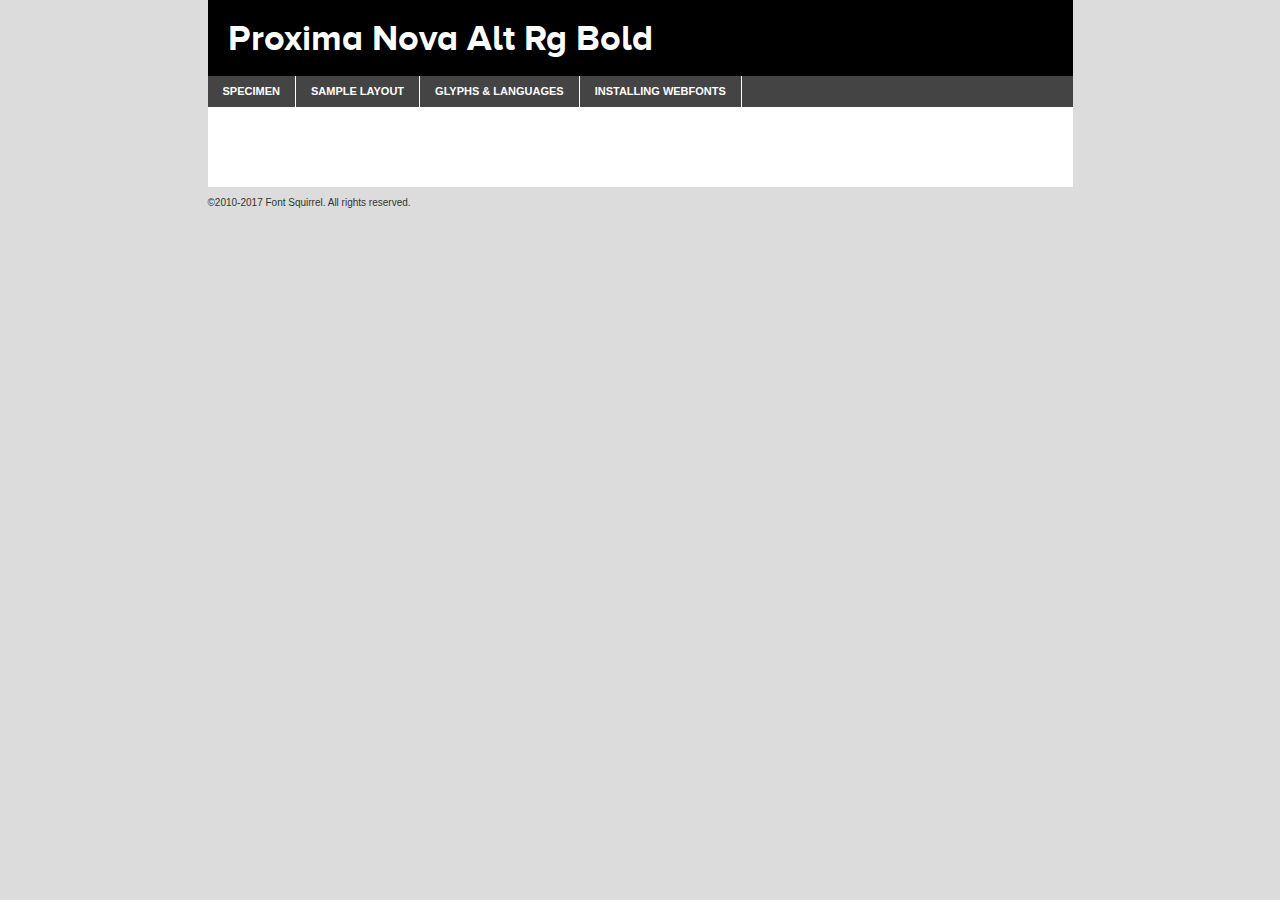
<file: fonts/webfontkit-20210222-033406/proxima_nova_alt_bold-demo.html>
<!DOCTYPE html PUBLIC "-//W3C//DTD XHTML 1.0 Transitional//EN"
	"http://www.w3.org/TR/xhtml1/DTD/xhtml1-transitional.dtd">

<html xmlns="http://www.w3.org/1999/xhtml" xml:lang="en" lang="en">
<head>
	<meta http-equiv="Content-Type" content="text/html; charset=utf-8" />
	<script src="http://ajax.googleapis.com/ajax/libs/jquery/1.7.2/jquery.min.js" type="text/javascript" charset="utf-8"></script>
	<script type="text/javascript">
	(function($){$.fn.easyTabs=function(option){var param=jQuery.extend({fadeSpeed:"fast",defaultContent:1,activeClass:'active'},option);$(this).each(function(){var thisId="#"+this.id;if(param.defaultContent==''){param.defaultContent=1;}
	if(typeof param.defaultContent=="number")
	{var defaultTab=$(thisId+" .tabs li:eq("+(param.defaultContent-1)+") a").attr('href').substr(1);}else{var defaultTab=param.defaultContent;}
	$(thisId+" .tabs li a").each(function(){var tabToHide=$(this).attr('href').substr(1);$("#"+tabToHide).addClass('easytabs-tab-content');});hideAll();changeContent(defaultTab);function hideAll(){$(thisId+" .easytabs-tab-content").hide();}
	function changeContent(tabId){hideAll();$(thisId+" .tabs li").removeClass(param.activeClass);$(thisId+" .tabs li a[href=#"+tabId+"]").closest('li').addClass(param.activeClass);if(param.fadeSpeed!="none")
	{$(thisId+" #"+tabId).fadeIn(param.fadeSpeed);}else{$(thisId+" #"+tabId).show();}}
	$(thisId+" .tabs li").click(function(){var tabId=$(this).find('a').attr('href').substr(1);changeContent(tabId);return false;});});}})(jQuery);
	</script>
	<link rel="stylesheet" href="specimen_files/specimen_stylesheet.css" type="text/css" charset="utf-8" />
	<link rel="stylesheet" href="stylesheet.css" type="text/css" charset="utf-8" />

	<style type="text/css">
					body{
				font-family: 'proxima_nova_altbold';
							}
		</style>

	<title>Proxima Nova Alt Rg Bold Specimen</title>
	
	
	<script type="text/javascript" charset="utf-8">
		$(document).ready(function() {
			$('#container').easyTabs({defaultContent:1});
		});
	</script>
</head>

<body>
<div id="container">
	<div id="header">
		Proxima Nova Alt Rg Bold	</div>
	<ul class="tabs">
		<li><a href="#specimen">Specimen</a></li>
		<li><a href="#layout">Sample Layout</a></li>
				<li><a href="#glyphs">Glyphs &amp; Languages</a></li>
		<li><a href="#installing">Installing Webfonts</a></li>
		
	</ul>
	
	<div id="main_content">

		
			<div id="specimen">
		
				<div class="section">
					<div class="grid12 firstcol">
						<div class="huge">AaBb</div>
					</div>
				</div>
		
				<div class="section">
					<div class="glyph_range">A&#x200B;B&#x200b;C&#x200b;D&#x200b;E&#x200b;F&#x200b;G&#x200b;H&#x200b;I&#x200b;J&#x200b;K&#x200b;L&#x200b;M&#x200b;N&#x200b;O&#x200b;P&#x200b;Q&#x200b;R&#x200b;S&#x200b;T&#x200b;U&#x200b;V&#x200b;W&#x200b;X&#x200b;Y&#x200b;Z&#x200b;a&#x200b;b&#x200b;c&#x200b;d&#x200b;e&#x200b;f&#x200b;g&#x200b;h&#x200b;i&#x200b;j&#x200b;k&#x200b;l&#x200b;m&#x200b;n&#x200b;o&#x200b;p&#x200b;q&#x200b;r&#x200b;s&#x200b;t&#x200b;u&#x200b;v&#x200b;w&#x200b;x&#x200b;y&#x200b;z&#x200b;1&#x200b;2&#x200b;3&#x200b;4&#x200b;5&#x200b;6&#x200b;7&#x200b;8&#x200b;9&#x200b;0&#x200b;&amp;&#x200b;.&#x200b;,&#x200b;?&#x200b;!&#x200b;&#64;&#x200b;(&#x200b;)&#x200b;#&#x200b;$&#x200b;%&#x200b;*&#x200b;+&#x200b;-&#x200b;=&#x200b;:&#x200b;;</div>
				</div>
				<div class="section">
					<div class="grid12 firstcol">
						<table class="sample_table">
							<tr><td>10</td><td class="size10">abcdefghijklmnopqrstuvwxyzABCDEFGHIJKLMNOPQRSTUVWXYZ0123456789abcdefghijklmnopqrstuvwxyzABCDEFGHIJKLMNOPQRSTUVWXYZ0123456789abcdefghijklmnopqrstuvwxyzABCDEFGHIJKLMNOPQRSTUVWXYZ</td></tr>
							<tr><td>11</td><td class="size11">abcdefghijklmnopqrstuvwxyzABCDEFGHIJKLMNOPQRSTUVWXYZ0123456789abcdefghijklmnopqrstuvwxyzABCDEFGHIJKLMNOPQRSTUVWXYZ0123456789abcdefghijklmnopqrstuvwxyzABCDEFGHIJKLMNOPQRSTUVWXYZ</td></tr>
							<tr><td>12</td><td class="size12">abcdefghijklmnopqrstuvwxyzABCDEFGHIJKLMNOPQRSTUVWXYZ0123456789abcdefghijklmnopqrstuvwxyzABCDEFGHIJKLMNOPQRSTUVWXYZ0123456789abcdefghijklmnopqrstuvwxyzABCDEFGHIJKLMNOPQRSTUVWXYZ</td></tr>
							<tr><td>13</td><td class="size13">abcdefghijklmnopqrstuvwxyzABCDEFGHIJKLMNOPQRSTUVWXYZ0123456789abcdefghijklmnopqrstuvwxyzABCDEFGHIJKLMNOPQRSTUVWXYZ0123456789abcdefghijklmnopqrstuvwxyzABCDEFGHIJKLMNOPQRSTUVWXYZ</td></tr>
							<tr><td>14</td><td class="size14">abcdefghijklmnopqrstuvwxyzABCDEFGHIJKLMNOPQRSTUVWXYZ0123456789abcdefghijklmnopqrstuvwxyzABCDEFGHIJKLMNOPQRSTUVWXYZ0123456789abcdefghijklmnopqrstuvwxyzABCDEFGHIJKLMNOPQRSTUVWXYZ</td></tr>
							<tr><td>16</td><td class="size16">abcdefghijklmnopqrstuvwxyzABCDEFGHIJKLMNOPQRSTUVWXYZ0123456789abcdefghijklmnopqrstuvwxyzABCDEFGHIJKLMNOPQRSTUVWXYZ</td></tr>
							<tr><td>18</td><td class="size18">abcdefghijklmnopqrstuvwxyzABCDEFGHIJKLMNOPQRSTUVWXYZ0123456789abcdefghijklmnopqrstuvwxyzABCDEFGHIJKLMNOPQRSTUVWXYZ</td></tr>
							<tr><td>20</td><td class="size20">abcdefghijklmnopqrstuvwxyzABCDEFGHIJKLMNOPQRSTUVWXYZ0123456789abcdefghijklmnopqrstuvwxyzABCDEFGHIJKLMNOPQRSTUVWXYZ</td></tr>
							<tr><td>24</td><td class="size24">abcdefghijklmnopqrstuvwxyzABCDEFGHIJKLMNOPQRSTUVWXYZ0123456789abcdefghijklmnopqrstuvwxyzABCDEFGHIJKLMNOPQRSTUVWXYZ</td></tr>
							<tr><td>30</td><td class="size30">abcdefghijklmnopqrstuvwxyzABCDEFGHIJKLMNOPQRSTUVWXYZ0123456789abcdefghijklmnopqrstuvwxyzABCDEFGHIJKLMNOPQRSTUVWXYZ</td></tr>
							<tr><td>36</td><td class="size36">abcdefghijklmnopqrstuvwxyzABCDEFGHIJKLMNOPQRSTUVWXYZ0123456789abcdefghijklmnopqrstuvwxyzABCDEFGHIJKLMNOPQRSTUVWXYZ</td></tr>
							<tr><td>48</td><td class="size48">abcdefghijklmnopqrstuvwxyzABCDEFGHIJKLMNOPQRSTUVWXYZ0123456789abcdefghijklmnopqrstuvwxyzABCDEFGHIJKLMNOPQRSTUVWXYZ</td></tr>
							<tr><td>60</td><td class="size60">abcdefghijklmnopqrstuvwxyzABCDEFGHIJKLMNOPQRSTUVWXYZ0123456789abcdefghijklmnopqrstuvwxyzABCDEFGHIJKLMNOPQRSTUVWXYZ</td></tr>
							<tr><td>72</td><td class="size72">abcdefghijklmnopqrstuvwxyzABCDEFGHIJKLMNOPQRSTUVWXYZ0123456789abcdefghijklmnopqrstuvwxyzABCDEFGHIJKLMNOPQRSTUVWXYZ</td></tr>
							<tr><td>90</td><td class="size90">abcdefghijklmnopqrstuvwxyzABCDEFGHIJKLMNOPQRSTUVWXYZ0123456789abcdefghijklmnopqrstuvwxyzABCDEFGHIJKLMNOPQRSTUVWXYZ</td></tr>
						</table>
				
					</div>
			
				</div>
		
		
		
								<div class="section" id="bodycomparison">


										<div id="xheight">
				<div class="fontbody">&#x25FC;&#x25FC;&#x25FC;&#x25FC;&#x25FC;&#x25FC;&#x25FC;&#x25FC;&#x25FC;&#x25FC;&#x25FC;&#x25FC;&#x25FC;&#x25FC;&#x25FC;&#x25FC;&#x25FC;&#x25FC;&#x25FC;&#x25FC;&#x25FC;&#x25FC;&#x25FC;&#x25FC;&#x25FC;&#x25FC;&#x25FC;&#x25FC;&#x25FC;&#x25FC;&#x25FC;&#x25FC;&#x25FC;&#x25FC;&#x25FC;&#x25FC;&#x25FC;&#x25FC;&#x25FC;&#x25FC;&#x25FC;&#x25FC;&#x25FC;&#x25FC;&#x25FC;&#x25FC;&#x25FC;&#x25FC;&#x25FC;&#x25FC;&#x25FC;&#x25FC;&#x25FC;&#x25FC;&#x25FC;&#x25FC;&#x25FC;&#x25FC;&#x25FC;&#x25FC;&#x25FC;&#x25FC;&#x25FC;&#x25FC;&#x25FC;&#x25FC;&#x25FC;&#x25FC;&#x25FC;&#x25FC;&#x25FC;&#x25FC;&#x25FC;&#x25FC;&#x25FC;&#x25FC;&#x25FC;&#x25FC;&#x25FC;&#x25FC;&#x25FC;&#x25FC;&#x25FC;&#x25FC;&#x25FC;&#x25FC;&#x25FC;&#x25FC;&#x25FC;&#x25FC;&#x25FC;&#x25FC;&#x25FC;&#x25FC;&#x25FC;&#x25FC;&#x25FC;&#x25FC;&#x25FC;body</div><div class="arialbody">body</div><div class="verdanabody">body</div><div class="georgiabody">body</div></div>
										<div class="fontbody" style="z-index:1">
											body<span>Proxima Nova Alt Rg Bold</span>
										</div>
										<div class="arialbody" style="z-index:1">
											body<span>Arial</span>
										</div>
										<div class="verdanabody" style="z-index:1">
											body<span>Verdana</span>
										</div>
										<div class="georgiabody" style="z-index:1">
											body<span>Georgia</span>
										</div>



								</div>
		
		
				<div class="section psample psample_row1" id="">
					
					<div class="grid2 firstcol">
						<p class="size10"><span>10.</span>Aenean lacinia bibendum nulla sed consectetur. Fusce dapibus, tellus ac cursus commodo, tortor mauris condimentum nibh, ut fermentum massa justo sit amet risus. Nullam id dolor id nibh ultricies vehicula ut id elit. Cum sociis natoque penatibus et magnis dis parturient montes, nascetur ridiculus mus. Nulla vitae elit libero, a pharetra augue.</p>
			
					</div>
					<div class="grid3">
						<p class="size11"><span>11.</span>Aenean lacinia bibendum nulla sed consectetur. Fusce dapibus, tellus ac cursus commodo, tortor mauris condimentum nibh, ut fermentum massa justo sit amet risus. Nullam id dolor id nibh ultricies vehicula ut id elit. Cum sociis natoque penatibus et magnis dis parturient montes, nascetur ridiculus mus. Nulla vitae elit libero, a pharetra augue.</p>
			
					</div>
					<div class="grid3">
						<p class="size12"><span>12.</span>Aenean lacinia bibendum nulla sed consectetur. Fusce dapibus, tellus ac cursus commodo, tortor mauris condimentum nibh, ut fermentum massa justo sit amet risus. Nullam id dolor id nibh ultricies vehicula ut id elit. Cum sociis natoque penatibus et magnis dis parturient montes, nascetur ridiculus mus. Nulla vitae elit libero, a pharetra augue.</p>
			
					</div>
					<div class="grid4">
						<p class="size13"><span>13.</span>Aenean lacinia bibendum nulla sed consectetur. Fusce dapibus, tellus ac cursus commodo, tortor mauris condimentum nibh, ut fermentum massa justo sit amet risus. Nullam id dolor id nibh ultricies vehicula ut id elit. Cum sociis natoque penatibus et magnis dis parturient montes, nascetur ridiculus mus. Nulla vitae elit libero, a pharetra augue.</p>
			
					</div>
					<div class="white_blend"></div>
					
				</div>
				<div class="section psample psample_row2" id="">
					<div class="grid3 firstcol">
						<p class="size14"><span>14.</span>Aenean lacinia bibendum nulla sed consectetur. Fusce dapibus, tellus ac cursus commodo, tortor mauris condimentum nibh, ut fermentum massa justo sit amet risus. Nullam id dolor id nibh ultricies vehicula ut id elit. Cum sociis natoque penatibus et magnis dis parturient montes, nascetur ridiculus mus. Nulla vitae elit libero, a pharetra augue.</p>
			
					</div>
					<div class="grid4">
						<p class="size16"><span>16.</span>Aenean lacinia bibendum nulla sed consectetur. Fusce dapibus, tellus ac cursus commodo, tortor mauris condimentum nibh, ut fermentum massa justo sit amet risus. Nullam id dolor id nibh ultricies vehicula ut id elit. Cum sociis natoque penatibus et magnis dis parturient montes, nascetur ridiculus mus. Nulla vitae elit libero, a pharetra augue.</p>
			
					</div>
					<div class="grid5">
						<p class="size18"><span>18.</span>Aenean lacinia bibendum nulla sed consectetur. Fusce dapibus, tellus ac cursus commodo, tortor mauris condimentum nibh, ut fermentum massa justo sit amet risus. Nullam id dolor id nibh ultricies vehicula ut id elit. Cum sociis natoque penatibus et magnis dis parturient montes, nascetur ridiculus mus. Nulla vitae elit libero, a pharetra augue.</p>
			
					</div>

					<div class="white_blend"></div>

				</div>
				
				<div class="section psample psample_row3" id="">
					<div class="grid5 firstcol">
						<p class="size20"><span>20.</span>Aenean lacinia bibendum nulla sed consectetur. Fusce dapibus, tellus ac cursus commodo, tortor mauris condimentum nibh, ut fermentum massa justo sit amet risus. Nullam id dolor id nibh ultricies vehicula ut id elit. Cum sociis natoque penatibus et magnis dis parturient montes, nascetur ridiculus mus. Nulla vitae elit libero, a pharetra augue.</p>
					</div>
					<div class="grid7">
						<p class="size24"><span>24.</span>Aenean lacinia bibendum nulla sed consectetur. Fusce dapibus, tellus ac cursus commodo, tortor mauris condimentum nibh, ut fermentum massa justo sit amet risus. Nullam id dolor id nibh ultricies vehicula ut id elit. Cum sociis natoque penatibus et magnis dis parturient montes, nascetur ridiculus mus. Nulla vitae elit libero, a pharetra augue.</p>
					</div>
					
					<div class="white_blend"></div>
					
				</div>
				
				<div class="section psample psample_row4" id="">
					<div class="grid12 firstcol">
						<p class="size30"><span>30.</span>Aenean lacinia bibendum nulla sed consectetur. Fusce dapibus, tellus ac cursus commodo, tortor mauris condimentum nibh, ut fermentum massa justo sit amet risus. Nullam id dolor id nibh ultricies vehicula ut id elit. Cum sociis natoque penatibus et magnis dis parturient montes, nascetur ridiculus mus. Nulla vitae elit libero, a pharetra augue.</p>
					</div>
					<div class="white_blend"></div>
					
				</div>
				
				
				
				<div class="section psample psample_row1 fullreverse">
					<div class="grid2 firstcol">
						<p class="size10"><span>10.</span>Aenean lacinia bibendum nulla sed consectetur. Fusce dapibus, tellus ac cursus commodo, tortor mauris condimentum nibh, ut fermentum massa justo sit amet risus. Nullam id dolor id nibh ultricies vehicula ut id elit. Cum sociis natoque penatibus et magnis dis parturient montes, nascetur ridiculus mus. Nulla vitae elit libero, a pharetra augue.</p>
			
					</div>
					<div class="grid3">
						<p class="size11"><span>11.</span>Aenean lacinia bibendum nulla sed consectetur. Fusce dapibus, tellus ac cursus commodo, tortor mauris condimentum nibh, ut fermentum massa justo sit amet risus. Nullam id dolor id nibh ultricies vehicula ut id elit. Cum sociis natoque penatibus et magnis dis parturient montes, nascetur ridiculus mus. Nulla vitae elit libero, a pharetra augue.</p>
			
					</div>
					<div class="grid3">
						<p class="size12"><span>12.</span>Aenean lacinia bibendum nulla sed consectetur. Fusce dapibus, tellus ac cursus commodo, tortor mauris condimentum nibh, ut fermentum massa justo sit amet risus. Nullam id dolor id nibh ultricies vehicula ut id elit. Cum sociis natoque penatibus et magnis dis parturient montes, nascetur ridiculus mus. Nulla vitae elit libero, a pharetra augue.</p>
			
					</div>
					<div class="grid4">
						<p class="size13"><span>13.</span>Aenean lacinia bibendum nulla sed consectetur. Fusce dapibus, tellus ac cursus commodo, tortor mauris condimentum nibh, ut fermentum massa justo sit amet risus. Nullam id dolor id nibh ultricies vehicula ut id elit. Cum sociis natoque penatibus et magnis dis parturient montes, nascetur ridiculus mus. Nulla vitae elit libero, a pharetra augue.</p>
			
					</div>
					<div class="black_blend"></div>
					
				</div>
				
				<div class="section psample psample_row2 fullreverse">
					<div class="grid3 firstcol">
						<p class="size14"><span>14.</span>Aenean lacinia bibendum nulla sed consectetur. Fusce dapibus, tellus ac cursus commodo, tortor mauris condimentum nibh, ut fermentum massa justo sit amet risus. Nullam id dolor id nibh ultricies vehicula ut id elit. Cum sociis natoque penatibus et magnis dis parturient montes, nascetur ridiculus mus. Nulla vitae elit libero, a pharetra augue.</p>
			
					</div>
					<div class="grid4">
						<p class="size16"><span>16.</span>Aenean lacinia bibendum nulla sed consectetur. Fusce dapibus, tellus ac cursus commodo, tortor mauris condimentum nibh, ut fermentum massa justo sit amet risus. Nullam id dolor id nibh ultricies vehicula ut id elit. Cum sociis natoque penatibus et magnis dis parturient montes, nascetur ridiculus mus. Nulla vitae elit libero, a pharetra augue.</p>
			
					</div>
					<div class="grid5">
						<p class="size18"><span>18.</span>Aenean lacinia bibendum nulla sed consectetur. Fusce dapibus, tellus ac cursus commodo, tortor mauris condimentum nibh, ut fermentum massa justo sit amet risus. Nullam id dolor id nibh ultricies vehicula ut id elit. Cum sociis natoque penatibus et magnis dis parturient montes, nascetur ridiculus mus. Nulla vitae elit libero, a pharetra augue.</p>
			
					</div>
					<div class="black_blend"></div>

				</div>
				
				<div class="section psample fullreverse psample_row3" id="">
					<div class="grid5 firstcol">
						<p class="size20"><span>20.</span>Aenean lacinia bibendum nulla sed consectetur. Fusce dapibus, tellus ac cursus commodo, tortor mauris condimentum nibh, ut fermentum massa justo sit amet risus. Nullam id dolor id nibh ultricies vehicula ut id elit. Cum sociis natoque penatibus et magnis dis parturient montes, nascetur ridiculus mus. Nulla vitae elit libero, a pharetra augue.</p>
					</div>
					<div class="grid7">
						<p class="size24"><span>24.</span>Aenean lacinia bibendum nulla sed consectetur. Fusce dapibus, tellus ac cursus commodo, tortor mauris condimentum nibh, ut fermentum massa justo sit amet risus. Nullam id dolor id nibh ultricies vehicula ut id elit. Cum sociis natoque penatibus et magnis dis parturient montes, nascetur ridiculus mus. Nulla vitae elit libero, a pharetra augue.</p>
					</div>
					
					<div class="black_blend"></div>
					
				</div>
				
				<div class="section psample fullreverse psample_row4" id="" style="border-bottom: 20px #000 solid;">
					<div class="grid12 firstcol">
						<p class="size30"><span>30.</span>Aenean lacinia bibendum nulla sed consectetur. Fusce dapibus, tellus ac cursus commodo, tortor mauris condimentum nibh, ut fermentum massa justo sit amet risus. Nullam id dolor id nibh ultricies vehicula ut id elit. Cum sociis natoque penatibus et magnis dis parturient montes, nascetur ridiculus mus. Nulla vitae elit libero, a pharetra augue.</p>
					</div>
					<div class="black_blend"></div>
					
				</div>
				
				
				
				
			</div>
			
			<div id="layout">
				
				<div class="section">
					
					<div class="grid12 firstcol">
						<h1>Lorem Ipsum Dolor</h1>
						<h2>Etiam porta sem malesuada magna mollis euismod</h2>
						
						<p class="byline">By <a href="#link">Aenean Lacinia</a></p>
					</div>
				</div>
				<div class="section">
					<div class="grid8 firstcol">
						<p class="large">Donec sed odio dui. Morbi leo risus, porta ac consectetur ac, vestibulum at eros. Fusce dapibus, tellus ac cursus commodo, tortor mauris condimentum nibh, ut fermentum massa justo sit amet risus. </p>

						
						<h3>Pellentesque ornare sem</h3>

						<p>Maecenas sed diam eget risus varius blandit sit amet non magna. Maecenas faucibus mollis interdum. Donec ullamcorper nulla non metus auctor fringilla. Nullam id dolor id nibh ultricies vehicula ut id elit. Nullam id dolor id nibh ultricies vehicula ut id elit. </p>

						<p>Aenean eu leo quam. Pellentesque ornare sem lacinia quam venenatis vestibulum. Lorem ipsum dolor sit amet, consectetur adipiscing elit. Cum sociis natoque penatibus et magnis dis parturient montes, nascetur ridiculus mus. </p>

						<p>Nulla vitae elit libero, a pharetra augue. Praesent commodo cursus magna, vel scelerisque nisl consectetur et. Aenean lacinia bibendum nulla sed consectetur. </p>

						<p>Nullam quis risus eget urna mollis ornare vel eu leo. Nullam quis risus eget urna mollis ornare vel eu leo. Maecenas sed diam eget risus varius blandit sit amet non magna. Donec ullamcorper nulla non metus auctor fringilla. </p>

						<h3>Cras mattis consectetur</h3>

						<p>Aenean eu leo quam. Pellentesque ornare sem lacinia quam venenatis vestibulum. Aenean lacinia bibendum nulla sed consectetur. Integer posuere erat a ante venenatis dapibus posuere velit aliquet. Cras mattis consectetur purus sit amet fermentum. </p>

						<p>Nullam id dolor id nibh ultricies vehicula ut id elit. Nullam quis risus eget urna mollis ornare vel eu leo. Cras mattis consectetur purus sit amet fermentum.</p>
					</div>
					
					<div class="grid4 sidebar">
						
						<div class="box reverse">
							<p class="last">Nullam quis risus eget urna mollis ornare vel eu leo. Donec ullamcorper nulla non metus auctor fringilla. Cras mattis consectetur purus sit amet fermentum. Sed posuere consectetur est at lobortis. Lorem ipsum dolor sit amet, consectetur adipiscing elit. </p>
						</div>
						
						<p class="caption">Maecenas sed diam eget risus varius.</p>

						<p>Vestibulum id ligula porta felis euismod semper. Integer posuere erat a ante venenatis dapibus posuere velit aliquet. Vestibulum id ligula porta felis euismod semper. Sed posuere consectetur est at lobortis. Maecenas sed diam eget risus varius blandit sit amet non magna. Fusce dapibus, tellus ac cursus commodo, tortor mauris condimentum nibh, ut fermentum massa justo sit amet risus. </p>

					

						<p>Duis mollis, est non commodo luctus, nisi erat porttitor ligula, eget lacinia odio sem nec elit. Aenean lacinia bibendum nulla sed consectetur. Vivamus sagittis lacus vel augue laoreet rutrum faucibus dolor auctor. Aenean lacinia bibendum nulla sed consectetur. Nullam quis risus eget urna mollis ornare vel eu leo. </p>

						<p>Praesent commodo cursus magna, vel scelerisque nisl consectetur et. Donec ullamcorper nulla non metus auctor fringilla. Maecenas faucibus mollis interdum. Fusce dapibus, tellus ac cursus commodo, tortor mauris condimentum nibh, ut fermentum massa justo sit amet risus. </p>

					</div>
				</div>
				
			</div>


			



		<div id="glyphs">
			<div class="section">
				<div class="grid12 firstcol">
			
				<h1>Language Support</h1>
				<p>The subset of Proxima Nova Alt Rg Bold in this kit supports the following languages:<br />
			
					Albanian, Basque, Breton, Chamorro, Danish, Dutch, English, Faroese, Finnish, French, Frisian, Galician, German, Icelandic, Italian, Malagasy, Norwegian, Portuguese, Spanish, Alsatian, Aragonese, Arapaho, Arrernte, Asturian, Aymara, Bislama, Cebuano, Corsican, Fijian, French_creole, Genoese, Gilbertese, Greenlandic, Haitian_creole, Hiligaynon, Hmong, Hopi, Ibanag, Iloko_ilokano, Indonesian, Interglossa_glosa, Interlingua, Irish_gaelic, Jerriais, Lojban, Lombard, Luxembourgeois, Manx, Mohawk, Norfolk_pitcairnese, Occitan, Oromo, Pangasinan, Papiamento, Piedmontese, Potawatomi, Rhaeto-romance, Romansh, Rotokas, Sami_lule, Samoan, Sardinian, Scots_gaelic, Seychelles_creole, Shona, Sicilian, Somali, Southern_ndebele, Swahili, Swati_swazi, Tagalog_filipino_pilipino, Tetum, Tok_pisin, Uyghur_latinized, Volapuk, Walloon, Warlpiri, Xhosa, Yapese, Zulu, Latinbasic, Ubasic, Demo				</p>
				<h1>Glyph Chart</h1>
				<p>The subset of Proxima Nova Alt Rg Bold in this kit includes all the glyphs listed below. Unicode entities are included above each glyph to help you insert individual characters into your layout.</p>
				<div id="glyph_chart">
			
																														 <div><p>&amp;#13;</p>&#13;</div>
																				 <div><p>&amp;#32;</p>&#32;</div>
																				 <div><p>&amp;#33;</p>&#33;</div>
																				 <div><p>&amp;#34;</p>&#34;</div>
																				 <div><p>&amp;#35;</p>&#35;</div>
																				 <div><p>&amp;#36;</p>&#36;</div>
																				 <div><p>&amp;#37;</p>&#37;</div>
																				 <div><p>&amp;#38;</p>&#38;</div>
																				 <div><p>&amp;#39;</p>&#39;</div>
																				 <div><p>&amp;#40;</p>&#40;</div>
																				 <div><p>&amp;#41;</p>&#41;</div>
																				 <div><p>&amp;#42;</p>&#42;</div>
																				 <div><p>&amp;#43;</p>&#43;</div>
																				 <div><p>&amp;#44;</p>&#44;</div>
																				 <div><p>&amp;#45;</p>&#45;</div>
																				 <div><p>&amp;#46;</p>&#46;</div>
																				 <div><p>&amp;#47;</p>&#47;</div>
																				 <div><p>&amp;#48;</p>&#48;</div>
																				 <div><p>&amp;#49;</p>&#49;</div>
																				 <div><p>&amp;#50;</p>&#50;</div>
																				 <div><p>&amp;#51;</p>&#51;</div>
																				 <div><p>&amp;#52;</p>&#52;</div>
																				 <div><p>&amp;#53;</p>&#53;</div>
																				 <div><p>&amp;#54;</p>&#54;</div>
																				 <div><p>&amp;#55;</p>&#55;</div>
																				 <div><p>&amp;#56;</p>&#56;</div>
																				 <div><p>&amp;#57;</p>&#57;</div>
																				 <div><p>&amp;#58;</p>&#58;</div>
																				 <div><p>&amp;#59;</p>&#59;</div>
																				 <div><p>&amp;#60;</p>&#60;</div>
																				 <div><p>&amp;#61;</p>&#61;</div>
																				 <div><p>&amp;#62;</p>&#62;</div>
																				 <div><p>&amp;#63;</p>&#63;</div>
																				 <div><p>&amp;#64;</p>&#64;</div>
																				 <div><p>&amp;#65;</p>&#65;</div>
																				 <div><p>&amp;#66;</p>&#66;</div>
																				 <div><p>&amp;#67;</p>&#67;</div>
																				 <div><p>&amp;#68;</p>&#68;</div>
																				 <div><p>&amp;#69;</p>&#69;</div>
																				 <div><p>&amp;#70;</p>&#70;</div>
																				 <div><p>&amp;#71;</p>&#71;</div>
																				 <div><p>&amp;#72;</p>&#72;</div>
																				 <div><p>&amp;#73;</p>&#73;</div>
																				 <div><p>&amp;#74;</p>&#74;</div>
																				 <div><p>&amp;#75;</p>&#75;</div>
																				 <div><p>&amp;#76;</p>&#76;</div>
																				 <div><p>&amp;#77;</p>&#77;</div>
																				 <div><p>&amp;#78;</p>&#78;</div>
																				 <div><p>&amp;#79;</p>&#79;</div>
																				 <div><p>&amp;#80;</p>&#80;</div>
																				 <div><p>&amp;#81;</p>&#81;</div>
																				 <div><p>&amp;#82;</p>&#82;</div>
																				 <div><p>&amp;#83;</p>&#83;</div>
																				 <div><p>&amp;#84;</p>&#84;</div>
																				 <div><p>&amp;#85;</p>&#85;</div>
																				 <div><p>&amp;#86;</p>&#86;</div>
																				 <div><p>&amp;#87;</p>&#87;</div>
																				 <div><p>&amp;#88;</p>&#88;</div>
																				 <div><p>&amp;#89;</p>&#89;</div>
																				 <div><p>&amp;#90;</p>&#90;</div>
																				 <div><p>&amp;#91;</p>&#91;</div>
																				 <div><p>&amp;#92;</p>&#92;</div>
																				 <div><p>&amp;#93;</p>&#93;</div>
																				 <div><p>&amp;#94;</p>&#94;</div>
																				 <div><p>&amp;#95;</p>&#95;</div>
																				 <div><p>&amp;#96;</p>&#96;</div>
																				 <div><p>&amp;#97;</p>&#97;</div>
																				 <div><p>&amp;#98;</p>&#98;</div>
																				 <div><p>&amp;#99;</p>&#99;</div>
																				 <div><p>&amp;#100;</p>&#100;</div>
																				 <div><p>&amp;#101;</p>&#101;</div>
																				 <div><p>&amp;#102;</p>&#102;</div>
																				 <div><p>&amp;#103;</p>&#103;</div>
																				 <div><p>&amp;#104;</p>&#104;</div>
																				 <div><p>&amp;#105;</p>&#105;</div>
																				 <div><p>&amp;#106;</p>&#106;</div>
																				 <div><p>&amp;#107;</p>&#107;</div>
																				 <div><p>&amp;#108;</p>&#108;</div>
																				 <div><p>&amp;#109;</p>&#109;</div>
																				 <div><p>&amp;#110;</p>&#110;</div>
																				 <div><p>&amp;#111;</p>&#111;</div>
																				 <div><p>&amp;#112;</p>&#112;</div>
																				 <div><p>&amp;#113;</p>&#113;</div>
																				 <div><p>&amp;#114;</p>&#114;</div>
																				 <div><p>&amp;#115;</p>&#115;</div>
																				 <div><p>&amp;#116;</p>&#116;</div>
																				 <div><p>&amp;#117;</p>&#117;</div>
																				 <div><p>&amp;#118;</p>&#118;</div>
																				 <div><p>&amp;#119;</p>&#119;</div>
																				 <div><p>&amp;#120;</p>&#120;</div>
																				 <div><p>&amp;#121;</p>&#121;</div>
																				 <div><p>&amp;#122;</p>&#122;</div>
																				 <div><p>&amp;#123;</p>&#123;</div>
																				 <div><p>&amp;#124;</p>&#124;</div>
																				 <div><p>&amp;#125;</p>&#125;</div>
																				 <div><p>&amp;#126;</p>&#126;</div>
																				 <div><p>&amp;#160;</p>&#160;</div>
																				 <div><p>&amp;#161;</p>&#161;</div>
																				 <div><p>&amp;#162;</p>&#162;</div>
																				 <div><p>&amp;#163;</p>&#163;</div>
																				 <div><p>&amp;#165;</p>&#165;</div>
																				 <div><p>&amp;#166;</p>&#166;</div>
																				 <div><p>&amp;#167;</p>&#167;</div>
																				 <div><p>&amp;#168;</p>&#168;</div>
																				 <div><p>&amp;#169;</p>&#169;</div>
																				 <div><p>&amp;#170;</p>&#170;</div>
																				 <div><p>&amp;#171;</p>&#171;</div>
																				 <div><p>&amp;#172;</p>&#172;</div>
																				 <div><p>&amp;#173;</p>&#173;</div>
																				 <div><p>&amp;#174;</p>&#174;</div>
																				 <div><p>&amp;#175;</p>&#175;</div>
																				 <div><p>&amp;#176;</p>&#176;</div>
																				 <div><p>&amp;#177;</p>&#177;</div>
																				 <div><p>&amp;#178;</p>&#178;</div>
																				 <div><p>&amp;#179;</p>&#179;</div>
																				 <div><p>&amp;#180;</p>&#180;</div>
																				 <div><p>&amp;#181;</p>&#181;</div>
																				 <div><p>&amp;#182;</p>&#182;</div>
																				 <div><p>&amp;#183;</p>&#183;</div>
																				 <div><p>&amp;#184;</p>&#184;</div>
																				 <div><p>&amp;#185;</p>&#185;</div>
																				 <div><p>&amp;#186;</p>&#186;</div>
																				 <div><p>&amp;#187;</p>&#187;</div>
																				 <div><p>&amp;#188;</p>&#188;</div>
																				 <div><p>&amp;#189;</p>&#189;</div>
																				 <div><p>&amp;#190;</p>&#190;</div>
																				 <div><p>&amp;#191;</p>&#191;</div>
																				 <div><p>&amp;#192;</p>&#192;</div>
																				 <div><p>&amp;#193;</p>&#193;</div>
																				 <div><p>&amp;#194;</p>&#194;</div>
																				 <div><p>&amp;#195;</p>&#195;</div>
																				 <div><p>&amp;#196;</p>&#196;</div>
																				 <div><p>&amp;#197;</p>&#197;</div>
																				 <div><p>&amp;#198;</p>&#198;</div>
																				 <div><p>&amp;#199;</p>&#199;</div>
																				 <div><p>&amp;#200;</p>&#200;</div>
																				 <div><p>&amp;#201;</p>&#201;</div>
																				 <div><p>&amp;#202;</p>&#202;</div>
																				 <div><p>&amp;#203;</p>&#203;</div>
																				 <div><p>&amp;#204;</p>&#204;</div>
																				 <div><p>&amp;#205;</p>&#205;</div>
																				 <div><p>&amp;#206;</p>&#206;</div>
																				 <div><p>&amp;#207;</p>&#207;</div>
																				 <div><p>&amp;#208;</p>&#208;</div>
																				 <div><p>&amp;#209;</p>&#209;</div>
																				 <div><p>&amp;#210;</p>&#210;</div>
																				 <div><p>&amp;#211;</p>&#211;</div>
																				 <div><p>&amp;#212;</p>&#212;</div>
																				 <div><p>&amp;#213;</p>&#213;</div>
																				 <div><p>&amp;#214;</p>&#214;</div>
																				 <div><p>&amp;#215;</p>&#215;</div>
																				 <div><p>&amp;#216;</p>&#216;</div>
																				 <div><p>&amp;#217;</p>&#217;</div>
																				 <div><p>&amp;#218;</p>&#218;</div>
																				 <div><p>&amp;#219;</p>&#219;</div>
																				 <div><p>&amp;#220;</p>&#220;</div>
																				 <div><p>&amp;#221;</p>&#221;</div>
																				 <div><p>&amp;#222;</p>&#222;</div>
																				 <div><p>&amp;#223;</p>&#223;</div>
																				 <div><p>&amp;#224;</p>&#224;</div>
																				 <div><p>&amp;#225;</p>&#225;</div>
																				 <div><p>&amp;#226;</p>&#226;</div>
																				 <div><p>&amp;#227;</p>&#227;</div>
																				 <div><p>&amp;#228;</p>&#228;</div>
																				 <div><p>&amp;#229;</p>&#229;</div>
																				 <div><p>&amp;#230;</p>&#230;</div>
																				 <div><p>&amp;#231;</p>&#231;</div>
																				 <div><p>&amp;#232;</p>&#232;</div>
																				 <div><p>&amp;#233;</p>&#233;</div>
																				 <div><p>&amp;#234;</p>&#234;</div>
																				 <div><p>&amp;#235;</p>&#235;</div>
																				 <div><p>&amp;#236;</p>&#236;</div>
																				 <div><p>&amp;#237;</p>&#237;</div>
																				 <div><p>&amp;#238;</p>&#238;</div>
																				 <div><p>&amp;#239;</p>&#239;</div>
																				 <div><p>&amp;#240;</p>&#240;</div>
																				 <div><p>&amp;#241;</p>&#241;</div>
																				 <div><p>&amp;#242;</p>&#242;</div>
																				 <div><p>&amp;#243;</p>&#243;</div>
																				 <div><p>&amp;#244;</p>&#244;</div>
																				 <div><p>&amp;#245;</p>&#245;</div>
																				 <div><p>&amp;#246;</p>&#246;</div>
																				 <div><p>&amp;#247;</p>&#247;</div>
																				 <div><p>&amp;#248;</p>&#248;</div>
																				 <div><p>&amp;#249;</p>&#249;</div>
																				 <div><p>&amp;#250;</p>&#250;</div>
																				 <div><p>&amp;#251;</p>&#251;</div>
																				 <div><p>&amp;#252;</p>&#252;</div>
																				 <div><p>&amp;#253;</p>&#253;</div>
																				 <div><p>&amp;#254;</p>&#254;</div>
																				 <div><p>&amp;#255;</p>&#255;</div>
																				 <div><p>&amp;#338;</p>&#338;</div>
																				 <div><p>&amp;#339;</p>&#339;</div>
																				 <div><p>&amp;#376;</p>&#376;</div>
																				 <div><p>&amp;#710;</p>&#710;</div>
																				 <div><p>&amp;#732;</p>&#732;</div>
																				 <div><p>&amp;#8192;</p>&#8192;</div>
																				 <div><p>&amp;#8193;</p>&#8193;</div>
																				 <div><p>&amp;#8194;</p>&#8194;</div>
																				 <div><p>&amp;#8195;</p>&#8195;</div>
																				 <div><p>&amp;#8196;</p>&#8196;</div>
																				 <div><p>&amp;#8197;</p>&#8197;</div>
																				 <div><p>&amp;#8198;</p>&#8198;</div>
																				 <div><p>&amp;#8199;</p>&#8199;</div>
																				 <div><p>&amp;#8200;</p>&#8200;</div>
																				 <div><p>&amp;#8201;</p>&#8201;</div>
																				 <div><p>&amp;#8202;</p>&#8202;</div>
																				 <div><p>&amp;#8208;</p>&#8208;</div>
																				 <div><p>&amp;#8209;</p>&#8209;</div>
																				 <div><p>&amp;#8210;</p>&#8210;</div>
																				 <div><p>&amp;#8211;</p>&#8211;</div>
																				 <div><p>&amp;#8212;</p>&#8212;</div>
																				 <div><p>&amp;#8216;</p>&#8216;</div>
																				 <div><p>&amp;#8217;</p>&#8217;</div>
																				 <div><p>&amp;#8218;</p>&#8218;</div>
																				 <div><p>&amp;#8220;</p>&#8220;</div>
																				 <div><p>&amp;#8221;</p>&#8221;</div>
																				 <div><p>&amp;#8222;</p>&#8222;</div>
																				 <div><p>&amp;#8226;</p>&#8226;</div>
																				 <div><p>&amp;#8230;</p>&#8230;</div>
																				 <div><p>&amp;#8239;</p>&#8239;</div>
																				 <div><p>&amp;#8249;</p>&#8249;</div>
																				 <div><p>&amp;#8250;</p>&#8250;</div>
																				 <div><p>&amp;#8287;</p>&#8287;</div>
																				 <div><p>&amp;#8364;</p>&#8364;</div>
																				 <div><p>&amp;#8482;</p>&#8482;</div>
																				 <div><p>&amp;#9724;</p>&#9724;</div>
																				 <div><p>&amp;#64257;</p>&#64257;</div>
																				 <div><p>&amp;#64258;</p>&#64258;</div>
																																																</div>	
				</div>
		
		
			</div>
		</div>
		
		
		<div id="specs">
			
		</div>
	
		<div id="installing">
			<div class="section">
				<div class="grid7 firstcol">
					<h1>Installing Webfonts</h1>
					
					<p>Webfonts are supported by all major browser platforms but not all in the same way. There are currently four different font formats that must be included in order to target all browsers. This includes TTF, WOFF, EOT and SVG.</p>
					
					<h2>1. Upload your webfonts</h2>
					<p>You must upload your webfont kit to your website. They should be in or near the same directory as your CSS files.</p>
					
					<h2>2. Include the webfont stylesheet</h2>
					<p>A special CSS @font-face declaration helps the various browsers select the appropriate font it needs without causing you a bunch of headaches. Learn more about this syntax by reading the <a href="https://www.fontspring.com/blog/further-hardening-of-the-bulletproof-syntax">Fontspring blog post</a> about it. The code for it is as follows:</p>


<code>
@font-face{ 
	font-family: 'MyWebFont';
	src: url('WebFont.eot');
	src: url('WebFont.eot?#iefix') format('embedded-opentype'),
	     url('WebFont.woff') format('woff'),
	     url('WebFont.ttf') format('truetype'),
	     url('WebFont.svg#webfont') format('svg');
}
</code>

	<p>We've already gone ahead and generated the code for you. All you have to do is link to the stylesheet in your HTML, like this:</p>
	<code>&lt;link rel=&quot;stylesheet&quot; href=&quot;stylesheet.css&quot; type=&quot;text/css&quot; charset=&quot;utf-8&quot; /&gt;</code>

					<h2>3. Modify your own stylesheet</h2>
					<p>To take advantage of your new fonts, you must tell your stylesheet to use them. Look at the original @font-face declaration above and find the property called "font-family." The name linked there will be what you use to reference the font. Prepend that webfont name to the font stack in the "font-family" property, inside the selector you want to change. For example:</p>
<code>p { font-family: 'WebFont', Arial, sans-serif; }</code>

<h2>4. Test</h2>
<p>Getting webfonts to work cross-browser <em>can</em> be tricky. Use the information in the sidebar to help you if you find that fonts aren't loading in a particular browser.</p>
				</div>
				
				<div class="grid5 sidebar">
					<div class="box">
						<h2>Troubleshooting<br />Font-Face Problems</h2>
						<p>Having trouble getting your webfonts to load in your new website? Here are some tips to sort out what might be the problem.</p>

						<h3>Fonts not showing in any browser</h3>

						<p>This sounds like you need to work on the plumbing. You either did not upload the fonts to the correct directory, or you did not link the fonts properly in the CSS. If you've confirmed that all this is correct and you still have a problem, take a look at your .htaccess file and see if requests are getting intercepted.</p>

						<h3>Fonts not loading in iPhone or iPad</h3>

						<p>The most common problem here is that you are serving the fonts from an IIS server. IIS refuses to serve files that have unknown MIME types. If that is the case, you must set the MIME type for SVG to "image/svg+xml" in the server settings. Follow these instructions from Microsoft if you need help.</p>

						<h3>Fonts not loading in Firefox</h3>

						<p>The primary reason for this failure? You are still using a version Firefox older than 3.5. So upgrade already! If that isn't it, then you are very likely serving fonts from a different domain. Firefox requires that all font assets be served from the same domain. Lastly it is possible that you need to add WOFF to your list of MIME types (if you are serving via IIS.)</p>

						<h3>Fonts not loading in IE</h3>

						<p>Are you looking at Internet Explorer on an actual Windows machine or are you cheating by using a service like Adobe BrowserLab? Many of these screenshot services do not render @font-face for IE. Best to test it on a real machine.</p>

						<h3>Fonts not loading in IE9</h3>

						<p>IE9, like Firefox, requires that fonts be served from the same domain as the website. Make sure that is the case.</p>
					</div>
				</div>
			</div>
			
		</div>
	
	</div>
	<div id="footer">
		<p>&copy;2010-2017 Font Squirrel. All rights reserved.</p>
	</div>
</div>
</body>
</html>
</file>
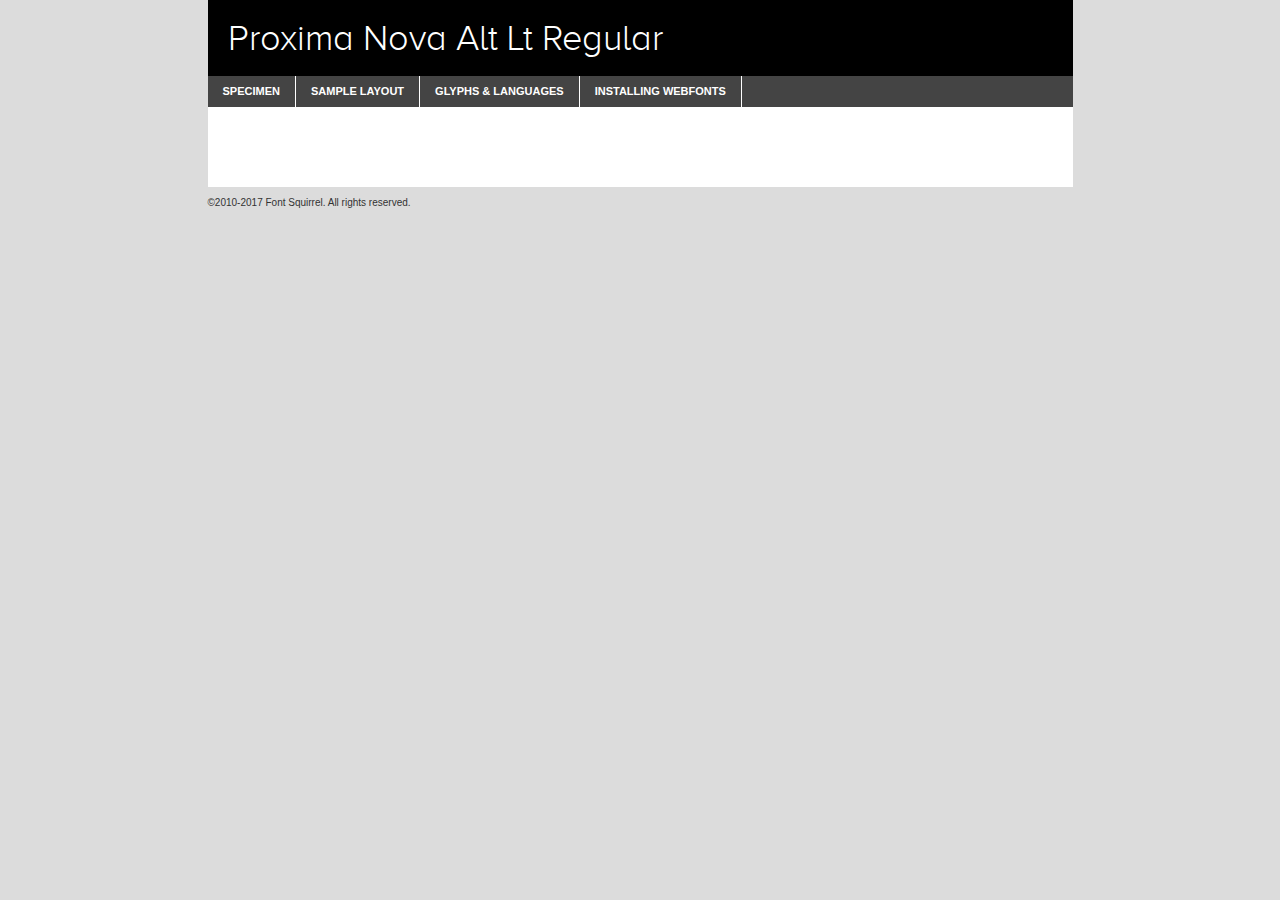
<file: fonts/webfontkit-20210222-033406/proxima_nova_alt_light-demo.html>
<!DOCTYPE html PUBLIC "-//W3C//DTD XHTML 1.0 Transitional//EN"
	"http://www.w3.org/TR/xhtml1/DTD/xhtml1-transitional.dtd">

<html xmlns="http://www.w3.org/1999/xhtml" xml:lang="en" lang="en">
<head>
	<meta http-equiv="Content-Type" content="text/html; charset=utf-8" />
	<script src="http://ajax.googleapis.com/ajax/libs/jquery/1.7.2/jquery.min.js" type="text/javascript" charset="utf-8"></script>
	<script type="text/javascript">
	(function($){$.fn.easyTabs=function(option){var param=jQuery.extend({fadeSpeed:"fast",defaultContent:1,activeClass:'active'},option);$(this).each(function(){var thisId="#"+this.id;if(param.defaultContent==''){param.defaultContent=1;}
	if(typeof param.defaultContent=="number")
	{var defaultTab=$(thisId+" .tabs li:eq("+(param.defaultContent-1)+") a").attr('href').substr(1);}else{var defaultTab=param.defaultContent;}
	$(thisId+" .tabs li a").each(function(){var tabToHide=$(this).attr('href').substr(1);$("#"+tabToHide).addClass('easytabs-tab-content');});hideAll();changeContent(defaultTab);function hideAll(){$(thisId+" .easytabs-tab-content").hide();}
	function changeContent(tabId){hideAll();$(thisId+" .tabs li").removeClass(param.activeClass);$(thisId+" .tabs li a[href=#"+tabId+"]").closest('li').addClass(param.activeClass);if(param.fadeSpeed!="none")
	{$(thisId+" #"+tabId).fadeIn(param.fadeSpeed);}else{$(thisId+" #"+tabId).show();}}
	$(thisId+" .tabs li").click(function(){var tabId=$(this).find('a').attr('href').substr(1);changeContent(tabId);return false;});});}})(jQuery);
	</script>
	<link rel="stylesheet" href="specimen_files/specimen_stylesheet.css" type="text/css" charset="utf-8" />
	<link rel="stylesheet" href="stylesheet.css" type="text/css" charset="utf-8" />

	<style type="text/css">
					body{
				font-family: 'proxima_nova_altlight';
							}
		</style>

	<title>Proxima Nova Alt Lt Regular Specimen</title>
	
	
	<script type="text/javascript" charset="utf-8">
		$(document).ready(function() {
			$('#container').easyTabs({defaultContent:1});
		});
	</script>
</head>

<body>
<div id="container">
	<div id="header">
		Proxima Nova Alt Lt Regular	</div>
	<ul class="tabs">
		<li><a href="#specimen">Specimen</a></li>
		<li><a href="#layout">Sample Layout</a></li>
				<li><a href="#glyphs">Glyphs &amp; Languages</a></li>
		<li><a href="#installing">Installing Webfonts</a></li>
		
	</ul>
	
	<div id="main_content">

		
			<div id="specimen">
		
				<div class="section">
					<div class="grid12 firstcol">
						<div class="huge">AaBb</div>
					</div>
				</div>
		
				<div class="section">
					<div class="glyph_range">A&#x200B;B&#x200b;C&#x200b;D&#x200b;E&#x200b;F&#x200b;G&#x200b;H&#x200b;I&#x200b;J&#x200b;K&#x200b;L&#x200b;M&#x200b;N&#x200b;O&#x200b;P&#x200b;Q&#x200b;R&#x200b;S&#x200b;T&#x200b;U&#x200b;V&#x200b;W&#x200b;X&#x200b;Y&#x200b;Z&#x200b;a&#x200b;b&#x200b;c&#x200b;d&#x200b;e&#x200b;f&#x200b;g&#x200b;h&#x200b;i&#x200b;j&#x200b;k&#x200b;l&#x200b;m&#x200b;n&#x200b;o&#x200b;p&#x200b;q&#x200b;r&#x200b;s&#x200b;t&#x200b;u&#x200b;v&#x200b;w&#x200b;x&#x200b;y&#x200b;z&#x200b;1&#x200b;2&#x200b;3&#x200b;4&#x200b;5&#x200b;6&#x200b;7&#x200b;8&#x200b;9&#x200b;0&#x200b;&amp;&#x200b;.&#x200b;,&#x200b;?&#x200b;!&#x200b;&#64;&#x200b;(&#x200b;)&#x200b;#&#x200b;$&#x200b;%&#x200b;*&#x200b;+&#x200b;-&#x200b;=&#x200b;:&#x200b;;</div>
				</div>
				<div class="section">
					<div class="grid12 firstcol">
						<table class="sample_table">
							<tr><td>10</td><td class="size10">abcdefghijklmnopqrstuvwxyzABCDEFGHIJKLMNOPQRSTUVWXYZ0123456789abcdefghijklmnopqrstuvwxyzABCDEFGHIJKLMNOPQRSTUVWXYZ0123456789abcdefghijklmnopqrstuvwxyzABCDEFGHIJKLMNOPQRSTUVWXYZ</td></tr>
							<tr><td>11</td><td class="size11">abcdefghijklmnopqrstuvwxyzABCDEFGHIJKLMNOPQRSTUVWXYZ0123456789abcdefghijklmnopqrstuvwxyzABCDEFGHIJKLMNOPQRSTUVWXYZ0123456789abcdefghijklmnopqrstuvwxyzABCDEFGHIJKLMNOPQRSTUVWXYZ</td></tr>
							<tr><td>12</td><td class="size12">abcdefghijklmnopqrstuvwxyzABCDEFGHIJKLMNOPQRSTUVWXYZ0123456789abcdefghijklmnopqrstuvwxyzABCDEFGHIJKLMNOPQRSTUVWXYZ0123456789abcdefghijklmnopqrstuvwxyzABCDEFGHIJKLMNOPQRSTUVWXYZ</td></tr>
							<tr><td>13</td><td class="size13">abcdefghijklmnopqrstuvwxyzABCDEFGHIJKLMNOPQRSTUVWXYZ0123456789abcdefghijklmnopqrstuvwxyzABCDEFGHIJKLMNOPQRSTUVWXYZ0123456789abcdefghijklmnopqrstuvwxyzABCDEFGHIJKLMNOPQRSTUVWXYZ</td></tr>
							<tr><td>14</td><td class="size14">abcdefghijklmnopqrstuvwxyzABCDEFGHIJKLMNOPQRSTUVWXYZ0123456789abcdefghijklmnopqrstuvwxyzABCDEFGHIJKLMNOPQRSTUVWXYZ0123456789abcdefghijklmnopqrstuvwxyzABCDEFGHIJKLMNOPQRSTUVWXYZ</td></tr>
							<tr><td>16</td><td class="size16">abcdefghijklmnopqrstuvwxyzABCDEFGHIJKLMNOPQRSTUVWXYZ0123456789abcdefghijklmnopqrstuvwxyzABCDEFGHIJKLMNOPQRSTUVWXYZ</td></tr>
							<tr><td>18</td><td class="size18">abcdefghijklmnopqrstuvwxyzABCDEFGHIJKLMNOPQRSTUVWXYZ0123456789abcdefghijklmnopqrstuvwxyzABCDEFGHIJKLMNOPQRSTUVWXYZ</td></tr>
							<tr><td>20</td><td class="size20">abcdefghijklmnopqrstuvwxyzABCDEFGHIJKLMNOPQRSTUVWXYZ0123456789abcdefghijklmnopqrstuvwxyzABCDEFGHIJKLMNOPQRSTUVWXYZ</td></tr>
							<tr><td>24</td><td class="size24">abcdefghijklmnopqrstuvwxyzABCDEFGHIJKLMNOPQRSTUVWXYZ0123456789abcdefghijklmnopqrstuvwxyzABCDEFGHIJKLMNOPQRSTUVWXYZ</td></tr>
							<tr><td>30</td><td class="size30">abcdefghijklmnopqrstuvwxyzABCDEFGHIJKLMNOPQRSTUVWXYZ0123456789abcdefghijklmnopqrstuvwxyzABCDEFGHIJKLMNOPQRSTUVWXYZ</td></tr>
							<tr><td>36</td><td class="size36">abcdefghijklmnopqrstuvwxyzABCDEFGHIJKLMNOPQRSTUVWXYZ0123456789abcdefghijklmnopqrstuvwxyzABCDEFGHIJKLMNOPQRSTUVWXYZ</td></tr>
							<tr><td>48</td><td class="size48">abcdefghijklmnopqrstuvwxyzABCDEFGHIJKLMNOPQRSTUVWXYZ0123456789abcdefghijklmnopqrstuvwxyzABCDEFGHIJKLMNOPQRSTUVWXYZ</td></tr>
							<tr><td>60</td><td class="size60">abcdefghijklmnopqrstuvwxyzABCDEFGHIJKLMNOPQRSTUVWXYZ0123456789abcdefghijklmnopqrstuvwxyzABCDEFGHIJKLMNOPQRSTUVWXYZ</td></tr>
							<tr><td>72</td><td class="size72">abcdefghijklmnopqrstuvwxyzABCDEFGHIJKLMNOPQRSTUVWXYZ0123456789abcdefghijklmnopqrstuvwxyzABCDEFGHIJKLMNOPQRSTUVWXYZ</td></tr>
							<tr><td>90</td><td class="size90">abcdefghijklmnopqrstuvwxyzABCDEFGHIJKLMNOPQRSTUVWXYZ0123456789abcdefghijklmnopqrstuvwxyzABCDEFGHIJKLMNOPQRSTUVWXYZ</td></tr>
						</table>
				
					</div>
			
				</div>
		
		
		
								<div class="section" id="bodycomparison">


										<div id="xheight">
				<div class="fontbody">&#x25FC;&#x25FC;&#x25FC;&#x25FC;&#x25FC;&#x25FC;&#x25FC;&#x25FC;&#x25FC;&#x25FC;&#x25FC;&#x25FC;&#x25FC;&#x25FC;&#x25FC;&#x25FC;&#x25FC;&#x25FC;&#x25FC;&#x25FC;&#x25FC;&#x25FC;&#x25FC;&#x25FC;&#x25FC;&#x25FC;&#x25FC;&#x25FC;&#x25FC;&#x25FC;&#x25FC;&#x25FC;&#x25FC;&#x25FC;&#x25FC;&#x25FC;&#x25FC;&#x25FC;&#x25FC;&#x25FC;&#x25FC;&#x25FC;&#x25FC;&#x25FC;&#x25FC;&#x25FC;&#x25FC;&#x25FC;&#x25FC;&#x25FC;&#x25FC;&#x25FC;&#x25FC;&#x25FC;&#x25FC;&#x25FC;&#x25FC;&#x25FC;&#x25FC;&#x25FC;&#x25FC;&#x25FC;&#x25FC;&#x25FC;&#x25FC;&#x25FC;&#x25FC;&#x25FC;&#x25FC;&#x25FC;&#x25FC;&#x25FC;&#x25FC;&#x25FC;&#x25FC;&#x25FC;&#x25FC;&#x25FC;&#x25FC;&#x25FC;&#x25FC;&#x25FC;&#x25FC;&#x25FC;&#x25FC;&#x25FC;&#x25FC;&#x25FC;&#x25FC;&#x25FC;&#x25FC;&#x25FC;&#x25FC;&#x25FC;&#x25FC;&#x25FC;&#x25FC;&#x25FC;&#x25FC;body</div><div class="arialbody">body</div><div class="verdanabody">body</div><div class="georgiabody">body</div></div>
										<div class="fontbody" style="z-index:1">
											body<span>Proxima Nova Alt Lt Regular</span>
										</div>
										<div class="arialbody" style="z-index:1">
											body<span>Arial</span>
										</div>
										<div class="verdanabody" style="z-index:1">
											body<span>Verdana</span>
										</div>
										<div class="georgiabody" style="z-index:1">
											body<span>Georgia</span>
										</div>



								</div>
		
		
				<div class="section psample psample_row1" id="">
					
					<div class="grid2 firstcol">
						<p class="size10"><span>10.</span>Aenean lacinia bibendum nulla sed consectetur. Fusce dapibus, tellus ac cursus commodo, tortor mauris condimentum nibh, ut fermentum massa justo sit amet risus. Nullam id dolor id nibh ultricies vehicula ut id elit. Cum sociis natoque penatibus et magnis dis parturient montes, nascetur ridiculus mus. Nulla vitae elit libero, a pharetra augue.</p>
			
					</div>
					<div class="grid3">
						<p class="size11"><span>11.</span>Aenean lacinia bibendum nulla sed consectetur. Fusce dapibus, tellus ac cursus commodo, tortor mauris condimentum nibh, ut fermentum massa justo sit amet risus. Nullam id dolor id nibh ultricies vehicula ut id elit. Cum sociis natoque penatibus et magnis dis parturient montes, nascetur ridiculus mus. Nulla vitae elit libero, a pharetra augue.</p>
			
					</div>
					<div class="grid3">
						<p class="size12"><span>12.</span>Aenean lacinia bibendum nulla sed consectetur. Fusce dapibus, tellus ac cursus commodo, tortor mauris condimentum nibh, ut fermentum massa justo sit amet risus. Nullam id dolor id nibh ultricies vehicula ut id elit. Cum sociis natoque penatibus et magnis dis parturient montes, nascetur ridiculus mus. Nulla vitae elit libero, a pharetra augue.</p>
			
					</div>
					<div class="grid4">
						<p class="size13"><span>13.</span>Aenean lacinia bibendum nulla sed consectetur. Fusce dapibus, tellus ac cursus commodo, tortor mauris condimentum nibh, ut fermentum massa justo sit amet risus. Nullam id dolor id nibh ultricies vehicula ut id elit. Cum sociis natoque penatibus et magnis dis parturient montes, nascetur ridiculus mus. Nulla vitae elit libero, a pharetra augue.</p>
			
					</div>
					<div class="white_blend"></div>
					
				</div>
				<div class="section psample psample_row2" id="">
					<div class="grid3 firstcol">
						<p class="size14"><span>14.</span>Aenean lacinia bibendum nulla sed consectetur. Fusce dapibus, tellus ac cursus commodo, tortor mauris condimentum nibh, ut fermentum massa justo sit amet risus. Nullam id dolor id nibh ultricies vehicula ut id elit. Cum sociis natoque penatibus et magnis dis parturient montes, nascetur ridiculus mus. Nulla vitae elit libero, a pharetra augue.</p>
			
					</div>
					<div class="grid4">
						<p class="size16"><span>16.</span>Aenean lacinia bibendum nulla sed consectetur. Fusce dapibus, tellus ac cursus commodo, tortor mauris condimentum nibh, ut fermentum massa justo sit amet risus. Nullam id dolor id nibh ultricies vehicula ut id elit. Cum sociis natoque penatibus et magnis dis parturient montes, nascetur ridiculus mus. Nulla vitae elit libero, a pharetra augue.</p>
			
					</div>
					<div class="grid5">
						<p class="size18"><span>18.</span>Aenean lacinia bibendum nulla sed consectetur. Fusce dapibus, tellus ac cursus commodo, tortor mauris condimentum nibh, ut fermentum massa justo sit amet risus. Nullam id dolor id nibh ultricies vehicula ut id elit. Cum sociis natoque penatibus et magnis dis parturient montes, nascetur ridiculus mus. Nulla vitae elit libero, a pharetra augue.</p>
			
					</div>

					<div class="white_blend"></div>

				</div>
				
				<div class="section psample psample_row3" id="">
					<div class="grid5 firstcol">
						<p class="size20"><span>20.</span>Aenean lacinia bibendum nulla sed consectetur. Fusce dapibus, tellus ac cursus commodo, tortor mauris condimentum nibh, ut fermentum massa justo sit amet risus. Nullam id dolor id nibh ultricies vehicula ut id elit. Cum sociis natoque penatibus et magnis dis parturient montes, nascetur ridiculus mus. Nulla vitae elit libero, a pharetra augue.</p>
					</div>
					<div class="grid7">
						<p class="size24"><span>24.</span>Aenean lacinia bibendum nulla sed consectetur. Fusce dapibus, tellus ac cursus commodo, tortor mauris condimentum nibh, ut fermentum massa justo sit amet risus. Nullam id dolor id nibh ultricies vehicula ut id elit. Cum sociis natoque penatibus et magnis dis parturient montes, nascetur ridiculus mus. Nulla vitae elit libero, a pharetra augue.</p>
					</div>
					
					<div class="white_blend"></div>
					
				</div>
				
				<div class="section psample psample_row4" id="">
					<div class="grid12 firstcol">
						<p class="size30"><span>30.</span>Aenean lacinia bibendum nulla sed consectetur. Fusce dapibus, tellus ac cursus commodo, tortor mauris condimentum nibh, ut fermentum massa justo sit amet risus. Nullam id dolor id nibh ultricies vehicula ut id elit. Cum sociis natoque penatibus et magnis dis parturient montes, nascetur ridiculus mus. Nulla vitae elit libero, a pharetra augue.</p>
					</div>
					<div class="white_blend"></div>
					
				</div>
				
				
				
				<div class="section psample psample_row1 fullreverse">
					<div class="grid2 firstcol">
						<p class="size10"><span>10.</span>Aenean lacinia bibendum nulla sed consectetur. Fusce dapibus, tellus ac cursus commodo, tortor mauris condimentum nibh, ut fermentum massa justo sit amet risus. Nullam id dolor id nibh ultricies vehicula ut id elit. Cum sociis natoque penatibus et magnis dis parturient montes, nascetur ridiculus mus. Nulla vitae elit libero, a pharetra augue.</p>
			
					</div>
					<div class="grid3">
						<p class="size11"><span>11.</span>Aenean lacinia bibendum nulla sed consectetur. Fusce dapibus, tellus ac cursus commodo, tortor mauris condimentum nibh, ut fermentum massa justo sit amet risus. Nullam id dolor id nibh ultricies vehicula ut id elit. Cum sociis natoque penatibus et magnis dis parturient montes, nascetur ridiculus mus. Nulla vitae elit libero, a pharetra augue.</p>
			
					</div>
					<div class="grid3">
						<p class="size12"><span>12.</span>Aenean lacinia bibendum nulla sed consectetur. Fusce dapibus, tellus ac cursus commodo, tortor mauris condimentum nibh, ut fermentum massa justo sit amet risus. Nullam id dolor id nibh ultricies vehicula ut id elit. Cum sociis natoque penatibus et magnis dis parturient montes, nascetur ridiculus mus. Nulla vitae elit libero, a pharetra augue.</p>
			
					</div>
					<div class="grid4">
						<p class="size13"><span>13.</span>Aenean lacinia bibendum nulla sed consectetur. Fusce dapibus, tellus ac cursus commodo, tortor mauris condimentum nibh, ut fermentum massa justo sit amet risus. Nullam id dolor id nibh ultricies vehicula ut id elit. Cum sociis natoque penatibus et magnis dis parturient montes, nascetur ridiculus mus. Nulla vitae elit libero, a pharetra augue.</p>
			
					</div>
					<div class="black_blend"></div>
					
				</div>
				
				<div class="section psample psample_row2 fullreverse">
					<div class="grid3 firstcol">
						<p class="size14"><span>14.</span>Aenean lacinia bibendum nulla sed consectetur. Fusce dapibus, tellus ac cursus commodo, tortor mauris condimentum nibh, ut fermentum massa justo sit amet risus. Nullam id dolor id nibh ultricies vehicula ut id elit. Cum sociis natoque penatibus et magnis dis parturient montes, nascetur ridiculus mus. Nulla vitae elit libero, a pharetra augue.</p>
			
					</div>
					<div class="grid4">
						<p class="size16"><span>16.</span>Aenean lacinia bibendum nulla sed consectetur. Fusce dapibus, tellus ac cursus commodo, tortor mauris condimentum nibh, ut fermentum massa justo sit amet risus. Nullam id dolor id nibh ultricies vehicula ut id elit. Cum sociis natoque penatibus et magnis dis parturient montes, nascetur ridiculus mus. Nulla vitae elit libero, a pharetra augue.</p>
			
					</div>
					<div class="grid5">
						<p class="size18"><span>18.</span>Aenean lacinia bibendum nulla sed consectetur. Fusce dapibus, tellus ac cursus commodo, tortor mauris condimentum nibh, ut fermentum massa justo sit amet risus. Nullam id dolor id nibh ultricies vehicula ut id elit. Cum sociis natoque penatibus et magnis dis parturient montes, nascetur ridiculus mus. Nulla vitae elit libero, a pharetra augue.</p>
			
					</div>
					<div class="black_blend"></div>

				</div>
				
				<div class="section psample fullreverse psample_row3" id="">
					<div class="grid5 firstcol">
						<p class="size20"><span>20.</span>Aenean lacinia bibendum nulla sed consectetur. Fusce dapibus, tellus ac cursus commodo, tortor mauris condimentum nibh, ut fermentum massa justo sit amet risus. Nullam id dolor id nibh ultricies vehicula ut id elit. Cum sociis natoque penatibus et magnis dis parturient montes, nascetur ridiculus mus. Nulla vitae elit libero, a pharetra augue.</p>
					</div>
					<div class="grid7">
						<p class="size24"><span>24.</span>Aenean lacinia bibendum nulla sed consectetur. Fusce dapibus, tellus ac cursus commodo, tortor mauris condimentum nibh, ut fermentum massa justo sit amet risus. Nullam id dolor id nibh ultricies vehicula ut id elit. Cum sociis natoque penatibus et magnis dis parturient montes, nascetur ridiculus mus. Nulla vitae elit libero, a pharetra augue.</p>
					</div>
					
					<div class="black_blend"></div>
					
				</div>
				
				<div class="section psample fullreverse psample_row4" id="" style="border-bottom: 20px #000 solid;">
					<div class="grid12 firstcol">
						<p class="size30"><span>30.</span>Aenean lacinia bibendum nulla sed consectetur. Fusce dapibus, tellus ac cursus commodo, tortor mauris condimentum nibh, ut fermentum massa justo sit amet risus. Nullam id dolor id nibh ultricies vehicula ut id elit. Cum sociis natoque penatibus et magnis dis parturient montes, nascetur ridiculus mus. Nulla vitae elit libero, a pharetra augue.</p>
					</div>
					<div class="black_blend"></div>
					
				</div>
				
				
				
				
			</div>
			
			<div id="layout">
				
				<div class="section">
					
					<div class="grid12 firstcol">
						<h1>Lorem Ipsum Dolor</h1>
						<h2>Etiam porta sem malesuada magna mollis euismod</h2>
						
						<p class="byline">By <a href="#link">Aenean Lacinia</a></p>
					</div>
				</div>
				<div class="section">
					<div class="grid8 firstcol">
						<p class="large">Donec sed odio dui. Morbi leo risus, porta ac consectetur ac, vestibulum at eros. Fusce dapibus, tellus ac cursus commodo, tortor mauris condimentum nibh, ut fermentum massa justo sit amet risus. </p>

						
						<h3>Pellentesque ornare sem</h3>

						<p>Maecenas sed diam eget risus varius blandit sit amet non magna. Maecenas faucibus mollis interdum. Donec ullamcorper nulla non metus auctor fringilla. Nullam id dolor id nibh ultricies vehicula ut id elit. Nullam id dolor id nibh ultricies vehicula ut id elit. </p>

						<p>Aenean eu leo quam. Pellentesque ornare sem lacinia quam venenatis vestibulum. Lorem ipsum dolor sit amet, consectetur adipiscing elit. Cum sociis natoque penatibus et magnis dis parturient montes, nascetur ridiculus mus. </p>

						<p>Nulla vitae elit libero, a pharetra augue. Praesent commodo cursus magna, vel scelerisque nisl consectetur et. Aenean lacinia bibendum nulla sed consectetur. </p>

						<p>Nullam quis risus eget urna mollis ornare vel eu leo. Nullam quis risus eget urna mollis ornare vel eu leo. Maecenas sed diam eget risus varius blandit sit amet non magna. Donec ullamcorper nulla non metus auctor fringilla. </p>

						<h3>Cras mattis consectetur</h3>

						<p>Aenean eu leo quam. Pellentesque ornare sem lacinia quam venenatis vestibulum. Aenean lacinia bibendum nulla sed consectetur. Integer posuere erat a ante venenatis dapibus posuere velit aliquet. Cras mattis consectetur purus sit amet fermentum. </p>

						<p>Nullam id dolor id nibh ultricies vehicula ut id elit. Nullam quis risus eget urna mollis ornare vel eu leo. Cras mattis consectetur purus sit amet fermentum.</p>
					</div>
					
					<div class="grid4 sidebar">
						
						<div class="box reverse">
							<p class="last">Nullam quis risus eget urna mollis ornare vel eu leo. Donec ullamcorper nulla non metus auctor fringilla. Cras mattis consectetur purus sit amet fermentum. Sed posuere consectetur est at lobortis. Lorem ipsum dolor sit amet, consectetur adipiscing elit. </p>
						</div>
						
						<p class="caption">Maecenas sed diam eget risus varius.</p>

						<p>Vestibulum id ligula porta felis euismod semper. Integer posuere erat a ante venenatis dapibus posuere velit aliquet. Vestibulum id ligula porta felis euismod semper. Sed posuere consectetur est at lobortis. Maecenas sed diam eget risus varius blandit sit amet non magna. Fusce dapibus, tellus ac cursus commodo, tortor mauris condimentum nibh, ut fermentum massa justo sit amet risus. </p>

					

						<p>Duis mollis, est non commodo luctus, nisi erat porttitor ligula, eget lacinia odio sem nec elit. Aenean lacinia bibendum nulla sed consectetur. Vivamus sagittis lacus vel augue laoreet rutrum faucibus dolor auctor. Aenean lacinia bibendum nulla sed consectetur. Nullam quis risus eget urna mollis ornare vel eu leo. </p>

						<p>Praesent commodo cursus magna, vel scelerisque nisl consectetur et. Donec ullamcorper nulla non metus auctor fringilla. Maecenas faucibus mollis interdum. Fusce dapibus, tellus ac cursus commodo, tortor mauris condimentum nibh, ut fermentum massa justo sit amet risus. </p>

					</div>
				</div>
				
			</div>


			



		<div id="glyphs">
			<div class="section">
				<div class="grid12 firstcol">
			
				<h1>Language Support</h1>
				<p>The subset of Proxima Nova Alt Lt Regular in this kit supports the following languages:<br />
			
					Albanian, Basque, Breton, Chamorro, Danish, Dutch, English, Faroese, Finnish, French, Frisian, Galician, German, Icelandic, Italian, Malagasy, Norwegian, Portuguese, Spanish, Alsatian, Aragonese, Arapaho, Arrernte, Asturian, Aymara, Bislama, Cebuano, Corsican, Fijian, French_creole, Genoese, Gilbertese, Greenlandic, Haitian_creole, Hiligaynon, Hmong, Hopi, Ibanag, Iloko_ilokano, Indonesian, Interglossa_glosa, Interlingua, Irish_gaelic, Jerriais, Lojban, Lombard, Luxembourgeois, Manx, Mohawk, Norfolk_pitcairnese, Occitan, Oromo, Pangasinan, Papiamento, Piedmontese, Potawatomi, Rhaeto-romance, Romansh, Rotokas, Sami_lule, Samoan, Sardinian, Scots_gaelic, Seychelles_creole, Shona, Sicilian, Somali, Southern_ndebele, Swahili, Swati_swazi, Tagalog_filipino_pilipino, Tetum, Tok_pisin, Uyghur_latinized, Volapuk, Walloon, Warlpiri, Xhosa, Yapese, Zulu, Latinbasic, Ubasic, Demo				</p>
				<h1>Glyph Chart</h1>
				<p>The subset of Proxima Nova Alt Lt Regular in this kit includes all the glyphs listed below. Unicode entities are included above each glyph to help you insert individual characters into your layout.</p>
				<div id="glyph_chart">
			
																														 <div><p>&amp;#13;</p>&#13;</div>
																				 <div><p>&amp;#32;</p>&#32;</div>
																				 <div><p>&amp;#33;</p>&#33;</div>
																				 <div><p>&amp;#34;</p>&#34;</div>
																				 <div><p>&amp;#35;</p>&#35;</div>
																				 <div><p>&amp;#36;</p>&#36;</div>
																				 <div><p>&amp;#37;</p>&#37;</div>
																				 <div><p>&amp;#38;</p>&#38;</div>
																				 <div><p>&amp;#39;</p>&#39;</div>
																				 <div><p>&amp;#40;</p>&#40;</div>
																				 <div><p>&amp;#41;</p>&#41;</div>
																				 <div><p>&amp;#42;</p>&#42;</div>
																				 <div><p>&amp;#43;</p>&#43;</div>
																				 <div><p>&amp;#44;</p>&#44;</div>
																				 <div><p>&amp;#45;</p>&#45;</div>
																				 <div><p>&amp;#46;</p>&#46;</div>
																				 <div><p>&amp;#47;</p>&#47;</div>
																				 <div><p>&amp;#48;</p>&#48;</div>
																				 <div><p>&amp;#49;</p>&#49;</div>
																				 <div><p>&amp;#50;</p>&#50;</div>
																				 <div><p>&amp;#51;</p>&#51;</div>
																				 <div><p>&amp;#52;</p>&#52;</div>
																				 <div><p>&amp;#53;</p>&#53;</div>
																				 <div><p>&amp;#54;</p>&#54;</div>
																				 <div><p>&amp;#55;</p>&#55;</div>
																				 <div><p>&amp;#56;</p>&#56;</div>
																				 <div><p>&amp;#57;</p>&#57;</div>
																				 <div><p>&amp;#58;</p>&#58;</div>
																				 <div><p>&amp;#59;</p>&#59;</div>
																				 <div><p>&amp;#60;</p>&#60;</div>
																				 <div><p>&amp;#61;</p>&#61;</div>
																				 <div><p>&amp;#62;</p>&#62;</div>
																				 <div><p>&amp;#63;</p>&#63;</div>
																				 <div><p>&amp;#64;</p>&#64;</div>
																				 <div><p>&amp;#65;</p>&#65;</div>
																				 <div><p>&amp;#66;</p>&#66;</div>
																				 <div><p>&amp;#67;</p>&#67;</div>
																				 <div><p>&amp;#68;</p>&#68;</div>
																				 <div><p>&amp;#69;</p>&#69;</div>
																				 <div><p>&amp;#70;</p>&#70;</div>
																				 <div><p>&amp;#71;</p>&#71;</div>
																				 <div><p>&amp;#72;</p>&#72;</div>
																				 <div><p>&amp;#73;</p>&#73;</div>
																				 <div><p>&amp;#74;</p>&#74;</div>
																				 <div><p>&amp;#75;</p>&#75;</div>
																				 <div><p>&amp;#76;</p>&#76;</div>
																				 <div><p>&amp;#77;</p>&#77;</div>
																				 <div><p>&amp;#78;</p>&#78;</div>
																				 <div><p>&amp;#79;</p>&#79;</div>
																				 <div><p>&amp;#80;</p>&#80;</div>
																				 <div><p>&amp;#81;</p>&#81;</div>
																				 <div><p>&amp;#82;</p>&#82;</div>
																				 <div><p>&amp;#83;</p>&#83;</div>
																				 <div><p>&amp;#84;</p>&#84;</div>
																				 <div><p>&amp;#85;</p>&#85;</div>
																				 <div><p>&amp;#86;</p>&#86;</div>
																				 <div><p>&amp;#87;</p>&#87;</div>
																				 <div><p>&amp;#88;</p>&#88;</div>
																				 <div><p>&amp;#89;</p>&#89;</div>
																				 <div><p>&amp;#90;</p>&#90;</div>
																				 <div><p>&amp;#91;</p>&#91;</div>
																				 <div><p>&amp;#92;</p>&#92;</div>
																				 <div><p>&amp;#93;</p>&#93;</div>
																				 <div><p>&amp;#94;</p>&#94;</div>
																				 <div><p>&amp;#95;</p>&#95;</div>
																				 <div><p>&amp;#96;</p>&#96;</div>
																				 <div><p>&amp;#97;</p>&#97;</div>
																				 <div><p>&amp;#98;</p>&#98;</div>
																				 <div><p>&amp;#99;</p>&#99;</div>
																				 <div><p>&amp;#100;</p>&#100;</div>
																				 <div><p>&amp;#101;</p>&#101;</div>
																				 <div><p>&amp;#102;</p>&#102;</div>
																				 <div><p>&amp;#103;</p>&#103;</div>
																				 <div><p>&amp;#104;</p>&#104;</div>
																				 <div><p>&amp;#105;</p>&#105;</div>
																				 <div><p>&amp;#106;</p>&#106;</div>
																				 <div><p>&amp;#107;</p>&#107;</div>
																				 <div><p>&amp;#108;</p>&#108;</div>
																				 <div><p>&amp;#109;</p>&#109;</div>
																				 <div><p>&amp;#110;</p>&#110;</div>
																				 <div><p>&amp;#111;</p>&#111;</div>
																				 <div><p>&amp;#112;</p>&#112;</div>
																				 <div><p>&amp;#113;</p>&#113;</div>
																				 <div><p>&amp;#114;</p>&#114;</div>
																				 <div><p>&amp;#115;</p>&#115;</div>
																				 <div><p>&amp;#116;</p>&#116;</div>
																				 <div><p>&amp;#117;</p>&#117;</div>
																				 <div><p>&amp;#118;</p>&#118;</div>
																				 <div><p>&amp;#119;</p>&#119;</div>
																				 <div><p>&amp;#120;</p>&#120;</div>
																				 <div><p>&amp;#121;</p>&#121;</div>
																				 <div><p>&amp;#122;</p>&#122;</div>
																				 <div><p>&amp;#123;</p>&#123;</div>
																				 <div><p>&amp;#124;</p>&#124;</div>
																				 <div><p>&amp;#125;</p>&#125;</div>
																				 <div><p>&amp;#126;</p>&#126;</div>
																				 <div><p>&amp;#160;</p>&#160;</div>
																				 <div><p>&amp;#161;</p>&#161;</div>
																				 <div><p>&amp;#162;</p>&#162;</div>
																				 <div><p>&amp;#163;</p>&#163;</div>
																				 <div><p>&amp;#165;</p>&#165;</div>
																				 <div><p>&amp;#166;</p>&#166;</div>
																				 <div><p>&amp;#167;</p>&#167;</div>
																				 <div><p>&amp;#168;</p>&#168;</div>
																				 <div><p>&amp;#169;</p>&#169;</div>
																				 <div><p>&amp;#170;</p>&#170;</div>
																				 <div><p>&amp;#171;</p>&#171;</div>
																				 <div><p>&amp;#172;</p>&#172;</div>
																				 <div><p>&amp;#173;</p>&#173;</div>
																				 <div><p>&amp;#174;</p>&#174;</div>
																				 <div><p>&amp;#175;</p>&#175;</div>
																				 <div><p>&amp;#176;</p>&#176;</div>
																				 <div><p>&amp;#177;</p>&#177;</div>
																				 <div><p>&amp;#178;</p>&#178;</div>
																				 <div><p>&amp;#179;</p>&#179;</div>
																				 <div><p>&amp;#180;</p>&#180;</div>
																				 <div><p>&amp;#181;</p>&#181;</div>
																				 <div><p>&amp;#182;</p>&#182;</div>
																				 <div><p>&amp;#183;</p>&#183;</div>
																				 <div><p>&amp;#184;</p>&#184;</div>
																				 <div><p>&amp;#185;</p>&#185;</div>
																				 <div><p>&amp;#186;</p>&#186;</div>
																				 <div><p>&amp;#187;</p>&#187;</div>
																				 <div><p>&amp;#188;</p>&#188;</div>
																				 <div><p>&amp;#189;</p>&#189;</div>
																				 <div><p>&amp;#190;</p>&#190;</div>
																				 <div><p>&amp;#191;</p>&#191;</div>
																				 <div><p>&amp;#192;</p>&#192;</div>
																				 <div><p>&amp;#193;</p>&#193;</div>
																				 <div><p>&amp;#194;</p>&#194;</div>
																				 <div><p>&amp;#195;</p>&#195;</div>
																				 <div><p>&amp;#196;</p>&#196;</div>
																				 <div><p>&amp;#197;</p>&#197;</div>
																				 <div><p>&amp;#198;</p>&#198;</div>
																				 <div><p>&amp;#199;</p>&#199;</div>
																				 <div><p>&amp;#200;</p>&#200;</div>
																				 <div><p>&amp;#201;</p>&#201;</div>
																				 <div><p>&amp;#202;</p>&#202;</div>
																				 <div><p>&amp;#203;</p>&#203;</div>
																				 <div><p>&amp;#204;</p>&#204;</div>
																				 <div><p>&amp;#205;</p>&#205;</div>
																				 <div><p>&amp;#206;</p>&#206;</div>
																				 <div><p>&amp;#207;</p>&#207;</div>
																				 <div><p>&amp;#208;</p>&#208;</div>
																				 <div><p>&amp;#209;</p>&#209;</div>
																				 <div><p>&amp;#210;</p>&#210;</div>
																				 <div><p>&amp;#211;</p>&#211;</div>
																				 <div><p>&amp;#212;</p>&#212;</div>
																				 <div><p>&amp;#213;</p>&#213;</div>
																				 <div><p>&amp;#214;</p>&#214;</div>
																				 <div><p>&amp;#215;</p>&#215;</div>
																				 <div><p>&amp;#216;</p>&#216;</div>
																				 <div><p>&amp;#217;</p>&#217;</div>
																				 <div><p>&amp;#218;</p>&#218;</div>
																				 <div><p>&amp;#219;</p>&#219;</div>
																				 <div><p>&amp;#220;</p>&#220;</div>
																				 <div><p>&amp;#221;</p>&#221;</div>
																				 <div><p>&amp;#222;</p>&#222;</div>
																				 <div><p>&amp;#223;</p>&#223;</div>
																				 <div><p>&amp;#224;</p>&#224;</div>
																				 <div><p>&amp;#225;</p>&#225;</div>
																				 <div><p>&amp;#226;</p>&#226;</div>
																				 <div><p>&amp;#227;</p>&#227;</div>
																				 <div><p>&amp;#228;</p>&#228;</div>
																				 <div><p>&amp;#229;</p>&#229;</div>
																				 <div><p>&amp;#230;</p>&#230;</div>
																				 <div><p>&amp;#231;</p>&#231;</div>
																				 <div><p>&amp;#232;</p>&#232;</div>
																				 <div><p>&amp;#233;</p>&#233;</div>
																				 <div><p>&amp;#234;</p>&#234;</div>
																				 <div><p>&amp;#235;</p>&#235;</div>
																				 <div><p>&amp;#236;</p>&#236;</div>
																				 <div><p>&amp;#237;</p>&#237;</div>
																				 <div><p>&amp;#238;</p>&#238;</div>
																				 <div><p>&amp;#239;</p>&#239;</div>
																				 <div><p>&amp;#240;</p>&#240;</div>
																				 <div><p>&amp;#241;</p>&#241;</div>
																				 <div><p>&amp;#242;</p>&#242;</div>
																				 <div><p>&amp;#243;</p>&#243;</div>
																				 <div><p>&amp;#244;</p>&#244;</div>
																				 <div><p>&amp;#245;</p>&#245;</div>
																				 <div><p>&amp;#246;</p>&#246;</div>
																				 <div><p>&amp;#247;</p>&#247;</div>
																				 <div><p>&amp;#248;</p>&#248;</div>
																				 <div><p>&amp;#249;</p>&#249;</div>
																				 <div><p>&amp;#250;</p>&#250;</div>
																				 <div><p>&amp;#251;</p>&#251;</div>
																				 <div><p>&amp;#252;</p>&#252;</div>
																				 <div><p>&amp;#253;</p>&#253;</div>
																				 <div><p>&amp;#254;</p>&#254;</div>
																				 <div><p>&amp;#255;</p>&#255;</div>
																				 <div><p>&amp;#338;</p>&#338;</div>
																				 <div><p>&amp;#339;</p>&#339;</div>
																				 <div><p>&amp;#376;</p>&#376;</div>
																				 <div><p>&amp;#710;</p>&#710;</div>
																				 <div><p>&amp;#732;</p>&#732;</div>
																				 <div><p>&amp;#8192;</p>&#8192;</div>
																				 <div><p>&amp;#8193;</p>&#8193;</div>
																				 <div><p>&amp;#8194;</p>&#8194;</div>
																				 <div><p>&amp;#8195;</p>&#8195;</div>
																				 <div><p>&amp;#8196;</p>&#8196;</div>
																				 <div><p>&amp;#8197;</p>&#8197;</div>
																				 <div><p>&amp;#8198;</p>&#8198;</div>
																				 <div><p>&amp;#8199;</p>&#8199;</div>
																				 <div><p>&amp;#8200;</p>&#8200;</div>
																				 <div><p>&amp;#8201;</p>&#8201;</div>
																				 <div><p>&amp;#8202;</p>&#8202;</div>
																				 <div><p>&amp;#8208;</p>&#8208;</div>
																				 <div><p>&amp;#8209;</p>&#8209;</div>
																				 <div><p>&amp;#8210;</p>&#8210;</div>
																				 <div><p>&amp;#8211;</p>&#8211;</div>
																				 <div><p>&amp;#8212;</p>&#8212;</div>
																				 <div><p>&amp;#8216;</p>&#8216;</div>
																				 <div><p>&amp;#8217;</p>&#8217;</div>
																				 <div><p>&amp;#8218;</p>&#8218;</div>
																				 <div><p>&amp;#8220;</p>&#8220;</div>
																				 <div><p>&amp;#8221;</p>&#8221;</div>
																				 <div><p>&amp;#8222;</p>&#8222;</div>
																				 <div><p>&amp;#8226;</p>&#8226;</div>
																				 <div><p>&amp;#8230;</p>&#8230;</div>
																				 <div><p>&amp;#8239;</p>&#8239;</div>
																				 <div><p>&amp;#8249;</p>&#8249;</div>
																				 <div><p>&amp;#8250;</p>&#8250;</div>
																				 <div><p>&amp;#8287;</p>&#8287;</div>
																				 <div><p>&amp;#8364;</p>&#8364;</div>
																				 <div><p>&amp;#8482;</p>&#8482;</div>
																				 <div><p>&amp;#9724;</p>&#9724;</div>
																				 <div><p>&amp;#64257;</p>&#64257;</div>
																				 <div><p>&amp;#64258;</p>&#64258;</div>
																																																</div>	
				</div>
		
		
			</div>
		</div>
		
		
		<div id="specs">
			
		</div>
	
		<div id="installing">
			<div class="section">
				<div class="grid7 firstcol">
					<h1>Installing Webfonts</h1>
					
					<p>Webfonts are supported by all major browser platforms but not all in the same way. There are currently four different font formats that must be included in order to target all browsers. This includes TTF, WOFF, EOT and SVG.</p>
					
					<h2>1. Upload your webfonts</h2>
					<p>You must upload your webfont kit to your website. They should be in or near the same directory as your CSS files.</p>
					
					<h2>2. Include the webfont stylesheet</h2>
					<p>A special CSS @font-face declaration helps the various browsers select the appropriate font it needs without causing you a bunch of headaches. Learn more about this syntax by reading the <a href="https://www.fontspring.com/blog/further-hardening-of-the-bulletproof-syntax">Fontspring blog post</a> about it. The code for it is as follows:</p>


<code>
@font-face{ 
	font-family: 'MyWebFont';
	src: url('WebFont.eot');
	src: url('WebFont.eot?#iefix') format('embedded-opentype'),
	     url('WebFont.woff') format('woff'),
	     url('WebFont.ttf') format('truetype'),
	     url('WebFont.svg#webfont') format('svg');
}
</code>

	<p>We've already gone ahead and generated the code for you. All you have to do is link to the stylesheet in your HTML, like this:</p>
	<code>&lt;link rel=&quot;stylesheet&quot; href=&quot;stylesheet.css&quot; type=&quot;text/css&quot; charset=&quot;utf-8&quot; /&gt;</code>

					<h2>3. Modify your own stylesheet</h2>
					<p>To take advantage of your new fonts, you must tell your stylesheet to use them. Look at the original @font-face declaration above and find the property called "font-family." The name linked there will be what you use to reference the font. Prepend that webfont name to the font stack in the "font-family" property, inside the selector you want to change. For example:</p>
<code>p { font-family: 'WebFont', Arial, sans-serif; }</code>

<h2>4. Test</h2>
<p>Getting webfonts to work cross-browser <em>can</em> be tricky. Use the information in the sidebar to help you if you find that fonts aren't loading in a particular browser.</p>
				</div>
				
				<div class="grid5 sidebar">
					<div class="box">
						<h2>Troubleshooting<br />Font-Face Problems</h2>
						<p>Having trouble getting your webfonts to load in your new website? Here are some tips to sort out what might be the problem.</p>

						<h3>Fonts not showing in any browser</h3>

						<p>This sounds like you need to work on the plumbing. You either did not upload the fonts to the correct directory, or you did not link the fonts properly in the CSS. If you've confirmed that all this is correct and you still have a problem, take a look at your .htaccess file and see if requests are getting intercepted.</p>

						<h3>Fonts not loading in iPhone or iPad</h3>

						<p>The most common problem here is that you are serving the fonts from an IIS server. IIS refuses to serve files that have unknown MIME types. If that is the case, you must set the MIME type for SVG to "image/svg+xml" in the server settings. Follow these instructions from Microsoft if you need help.</p>

						<h3>Fonts not loading in Firefox</h3>

						<p>The primary reason for this failure? You are still using a version Firefox older than 3.5. So upgrade already! If that isn't it, then you are very likely serving fonts from a different domain. Firefox requires that all font assets be served from the same domain. Lastly it is possible that you need to add WOFF to your list of MIME types (if you are serving via IIS.)</p>

						<h3>Fonts not loading in IE</h3>

						<p>Are you looking at Internet Explorer on an actual Windows machine or are you cheating by using a service like Adobe BrowserLab? Many of these screenshot services do not render @font-face for IE. Best to test it on a real machine.</p>

						<h3>Fonts not loading in IE9</h3>

						<p>IE9, like Firefox, requires that fonts be served from the same domain as the website. Make sure that is the case.</p>
					</div>
				</div>
			</div>
			
		</div>
	
	</div>
	<div id="footer">
		<p>&copy;2010-2017 Font Squirrel. All rights reserved.</p>
	</div>
</div>
</body>
</html>
</file>
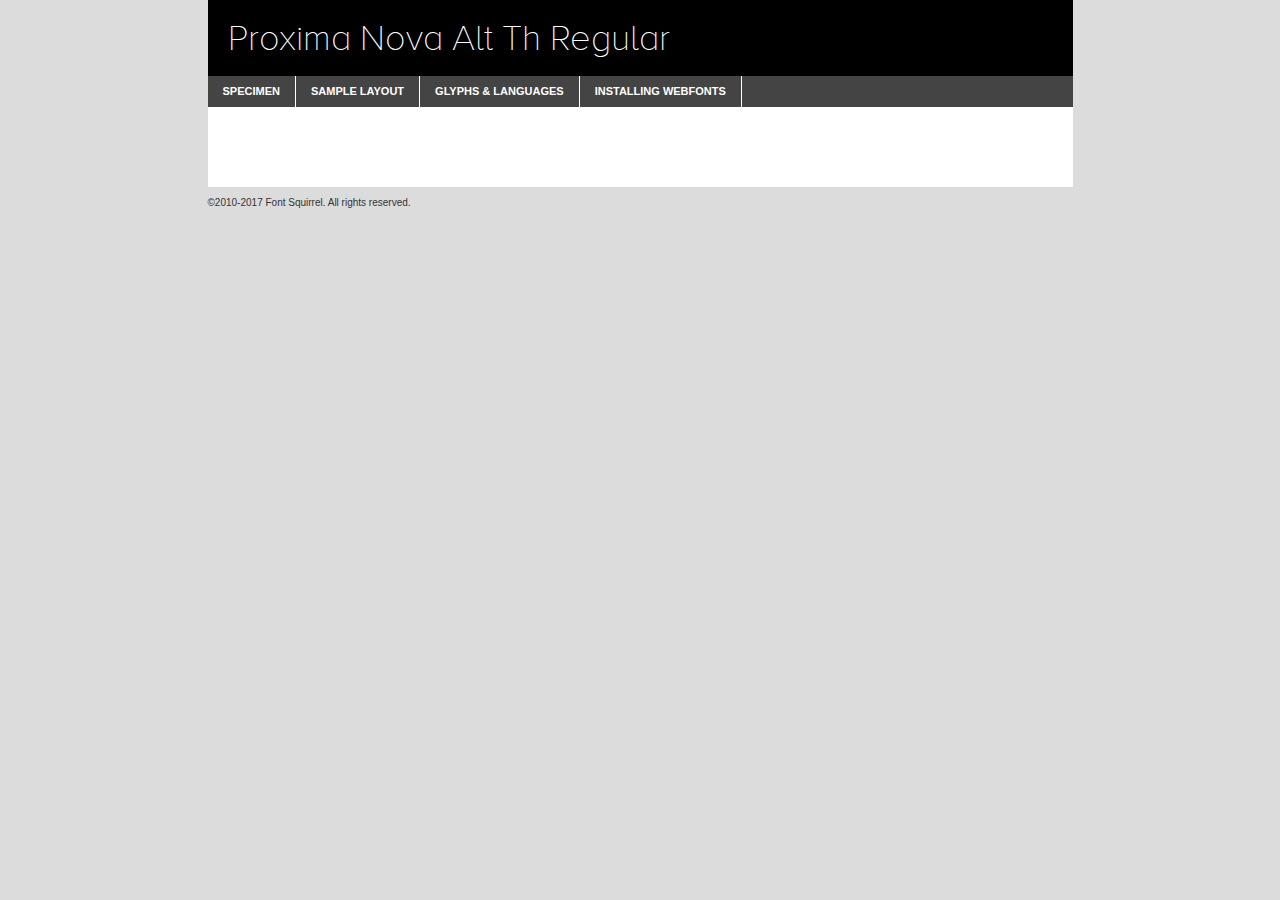
<file: fonts/webfontkit-20210222-033406/proxima_nova_alt_thin-demo.html>
<!DOCTYPE html PUBLIC "-//W3C//DTD XHTML 1.0 Transitional//EN"
	"http://www.w3.org/TR/xhtml1/DTD/xhtml1-transitional.dtd">

<html xmlns="http://www.w3.org/1999/xhtml" xml:lang="en" lang="en">
<head>
	<meta http-equiv="Content-Type" content="text/html; charset=utf-8" />
	<script src="http://ajax.googleapis.com/ajax/libs/jquery/1.7.2/jquery.min.js" type="text/javascript" charset="utf-8"></script>
	<script type="text/javascript">
	(function($){$.fn.easyTabs=function(option){var param=jQuery.extend({fadeSpeed:"fast",defaultContent:1,activeClass:'active'},option);$(this).each(function(){var thisId="#"+this.id;if(param.defaultContent==''){param.defaultContent=1;}
	if(typeof param.defaultContent=="number")
	{var defaultTab=$(thisId+" .tabs li:eq("+(param.defaultContent-1)+") a").attr('href').substr(1);}else{var defaultTab=param.defaultContent;}
	$(thisId+" .tabs li a").each(function(){var tabToHide=$(this).attr('href').substr(1);$("#"+tabToHide).addClass('easytabs-tab-content');});hideAll();changeContent(defaultTab);function hideAll(){$(thisId+" .easytabs-tab-content").hide();}
	function changeContent(tabId){hideAll();$(thisId+" .tabs li").removeClass(param.activeClass);$(thisId+" .tabs li a[href=#"+tabId+"]").closest('li').addClass(param.activeClass);if(param.fadeSpeed!="none")
	{$(thisId+" #"+tabId).fadeIn(param.fadeSpeed);}else{$(thisId+" #"+tabId).show();}}
	$(thisId+" .tabs li").click(function(){var tabId=$(this).find('a').attr('href').substr(1);changeContent(tabId);return false;});});}})(jQuery);
	</script>
	<link rel="stylesheet" href="specimen_files/specimen_stylesheet.css" type="text/css" charset="utf-8" />
	<link rel="stylesheet" href="stylesheet.css" type="text/css" charset="utf-8" />

	<style type="text/css">
					body{
				font-family: 'proxima_nova_altthin';
							}
		</style>

	<title>Proxima Nova Alt Th Regular Specimen</title>
	
	
	<script type="text/javascript" charset="utf-8">
		$(document).ready(function() {
			$('#container').easyTabs({defaultContent:1});
		});
	</script>
</head>

<body>
<div id="container">
	<div id="header">
		Proxima Nova Alt Th Regular	</div>
	<ul class="tabs">
		<li><a href="#specimen">Specimen</a></li>
		<li><a href="#layout">Sample Layout</a></li>
				<li><a href="#glyphs">Glyphs &amp; Languages</a></li>
		<li><a href="#installing">Installing Webfonts</a></li>
		
	</ul>
	
	<div id="main_content">

		
			<div id="specimen">
		
				<div class="section">
					<div class="grid12 firstcol">
						<div class="huge">AaBb</div>
					</div>
				</div>
		
				<div class="section">
					<div class="glyph_range">A&#x200B;B&#x200b;C&#x200b;D&#x200b;E&#x200b;F&#x200b;G&#x200b;H&#x200b;I&#x200b;J&#x200b;K&#x200b;L&#x200b;M&#x200b;N&#x200b;O&#x200b;P&#x200b;Q&#x200b;R&#x200b;S&#x200b;T&#x200b;U&#x200b;V&#x200b;W&#x200b;X&#x200b;Y&#x200b;Z&#x200b;a&#x200b;b&#x200b;c&#x200b;d&#x200b;e&#x200b;f&#x200b;g&#x200b;h&#x200b;i&#x200b;j&#x200b;k&#x200b;l&#x200b;m&#x200b;n&#x200b;o&#x200b;p&#x200b;q&#x200b;r&#x200b;s&#x200b;t&#x200b;u&#x200b;v&#x200b;w&#x200b;x&#x200b;y&#x200b;z&#x200b;1&#x200b;2&#x200b;3&#x200b;4&#x200b;5&#x200b;6&#x200b;7&#x200b;8&#x200b;9&#x200b;0&#x200b;&amp;&#x200b;.&#x200b;,&#x200b;?&#x200b;!&#x200b;&#64;&#x200b;(&#x200b;)&#x200b;#&#x200b;$&#x200b;%&#x200b;*&#x200b;+&#x200b;-&#x200b;=&#x200b;:&#x200b;;</div>
				</div>
				<div class="section">
					<div class="grid12 firstcol">
						<table class="sample_table">
							<tr><td>10</td><td class="size10">abcdefghijklmnopqrstuvwxyzABCDEFGHIJKLMNOPQRSTUVWXYZ0123456789abcdefghijklmnopqrstuvwxyzABCDEFGHIJKLMNOPQRSTUVWXYZ0123456789abcdefghijklmnopqrstuvwxyzABCDEFGHIJKLMNOPQRSTUVWXYZ</td></tr>
							<tr><td>11</td><td class="size11">abcdefghijklmnopqrstuvwxyzABCDEFGHIJKLMNOPQRSTUVWXYZ0123456789abcdefghijklmnopqrstuvwxyzABCDEFGHIJKLMNOPQRSTUVWXYZ0123456789abcdefghijklmnopqrstuvwxyzABCDEFGHIJKLMNOPQRSTUVWXYZ</td></tr>
							<tr><td>12</td><td class="size12">abcdefghijklmnopqrstuvwxyzABCDEFGHIJKLMNOPQRSTUVWXYZ0123456789abcdefghijklmnopqrstuvwxyzABCDEFGHIJKLMNOPQRSTUVWXYZ0123456789abcdefghijklmnopqrstuvwxyzABCDEFGHIJKLMNOPQRSTUVWXYZ</td></tr>
							<tr><td>13</td><td class="size13">abcdefghijklmnopqrstuvwxyzABCDEFGHIJKLMNOPQRSTUVWXYZ0123456789abcdefghijklmnopqrstuvwxyzABCDEFGHIJKLMNOPQRSTUVWXYZ0123456789abcdefghijklmnopqrstuvwxyzABCDEFGHIJKLMNOPQRSTUVWXYZ</td></tr>
							<tr><td>14</td><td class="size14">abcdefghijklmnopqrstuvwxyzABCDEFGHIJKLMNOPQRSTUVWXYZ0123456789abcdefghijklmnopqrstuvwxyzABCDEFGHIJKLMNOPQRSTUVWXYZ0123456789abcdefghijklmnopqrstuvwxyzABCDEFGHIJKLMNOPQRSTUVWXYZ</td></tr>
							<tr><td>16</td><td class="size16">abcdefghijklmnopqrstuvwxyzABCDEFGHIJKLMNOPQRSTUVWXYZ0123456789abcdefghijklmnopqrstuvwxyzABCDEFGHIJKLMNOPQRSTUVWXYZ</td></tr>
							<tr><td>18</td><td class="size18">abcdefghijklmnopqrstuvwxyzABCDEFGHIJKLMNOPQRSTUVWXYZ0123456789abcdefghijklmnopqrstuvwxyzABCDEFGHIJKLMNOPQRSTUVWXYZ</td></tr>
							<tr><td>20</td><td class="size20">abcdefghijklmnopqrstuvwxyzABCDEFGHIJKLMNOPQRSTUVWXYZ0123456789abcdefghijklmnopqrstuvwxyzABCDEFGHIJKLMNOPQRSTUVWXYZ</td></tr>
							<tr><td>24</td><td class="size24">abcdefghijklmnopqrstuvwxyzABCDEFGHIJKLMNOPQRSTUVWXYZ0123456789abcdefghijklmnopqrstuvwxyzABCDEFGHIJKLMNOPQRSTUVWXYZ</td></tr>
							<tr><td>30</td><td class="size30">abcdefghijklmnopqrstuvwxyzABCDEFGHIJKLMNOPQRSTUVWXYZ0123456789abcdefghijklmnopqrstuvwxyzABCDEFGHIJKLMNOPQRSTUVWXYZ</td></tr>
							<tr><td>36</td><td class="size36">abcdefghijklmnopqrstuvwxyzABCDEFGHIJKLMNOPQRSTUVWXYZ0123456789abcdefghijklmnopqrstuvwxyzABCDEFGHIJKLMNOPQRSTUVWXYZ</td></tr>
							<tr><td>48</td><td class="size48">abcdefghijklmnopqrstuvwxyzABCDEFGHIJKLMNOPQRSTUVWXYZ0123456789abcdefghijklmnopqrstuvwxyzABCDEFGHIJKLMNOPQRSTUVWXYZ</td></tr>
							<tr><td>60</td><td class="size60">abcdefghijklmnopqrstuvwxyzABCDEFGHIJKLMNOPQRSTUVWXYZ0123456789abcdefghijklmnopqrstuvwxyzABCDEFGHIJKLMNOPQRSTUVWXYZ</td></tr>
							<tr><td>72</td><td class="size72">abcdefghijklmnopqrstuvwxyzABCDEFGHIJKLMNOPQRSTUVWXYZ0123456789abcdefghijklmnopqrstuvwxyzABCDEFGHIJKLMNOPQRSTUVWXYZ</td></tr>
							<tr><td>90</td><td class="size90">abcdefghijklmnopqrstuvwxyzABCDEFGHIJKLMNOPQRSTUVWXYZ0123456789abcdefghijklmnopqrstuvwxyzABCDEFGHIJKLMNOPQRSTUVWXYZ</td></tr>
						</table>
				
					</div>
			
				</div>
		
		
		
								<div class="section" id="bodycomparison">


										<div id="xheight">
				<div class="fontbody">&#x25FC;&#x25FC;&#x25FC;&#x25FC;&#x25FC;&#x25FC;&#x25FC;&#x25FC;&#x25FC;&#x25FC;&#x25FC;&#x25FC;&#x25FC;&#x25FC;&#x25FC;&#x25FC;&#x25FC;&#x25FC;&#x25FC;&#x25FC;&#x25FC;&#x25FC;&#x25FC;&#x25FC;&#x25FC;&#x25FC;&#x25FC;&#x25FC;&#x25FC;&#x25FC;&#x25FC;&#x25FC;&#x25FC;&#x25FC;&#x25FC;&#x25FC;&#x25FC;&#x25FC;&#x25FC;&#x25FC;&#x25FC;&#x25FC;&#x25FC;&#x25FC;&#x25FC;&#x25FC;&#x25FC;&#x25FC;&#x25FC;&#x25FC;&#x25FC;&#x25FC;&#x25FC;&#x25FC;&#x25FC;&#x25FC;&#x25FC;&#x25FC;&#x25FC;&#x25FC;&#x25FC;&#x25FC;&#x25FC;&#x25FC;&#x25FC;&#x25FC;&#x25FC;&#x25FC;&#x25FC;&#x25FC;&#x25FC;&#x25FC;&#x25FC;&#x25FC;&#x25FC;&#x25FC;&#x25FC;&#x25FC;&#x25FC;&#x25FC;&#x25FC;&#x25FC;&#x25FC;&#x25FC;&#x25FC;&#x25FC;&#x25FC;&#x25FC;&#x25FC;&#x25FC;&#x25FC;&#x25FC;&#x25FC;&#x25FC;&#x25FC;&#x25FC;&#x25FC;&#x25FC;&#x25FC;body</div><div class="arialbody">body</div><div class="verdanabody">body</div><div class="georgiabody">body</div></div>
										<div class="fontbody" style="z-index:1">
											body<span>Proxima Nova Alt Th Regular</span>
										</div>
										<div class="arialbody" style="z-index:1">
											body<span>Arial</span>
										</div>
										<div class="verdanabody" style="z-index:1">
											body<span>Verdana</span>
										</div>
										<div class="georgiabody" style="z-index:1">
											body<span>Georgia</span>
										</div>



								</div>
		
		
				<div class="section psample psample_row1" id="">
					
					<div class="grid2 firstcol">
						<p class="size10"><span>10.</span>Aenean lacinia bibendum nulla sed consectetur. Fusce dapibus, tellus ac cursus commodo, tortor mauris condimentum nibh, ut fermentum massa justo sit amet risus. Nullam id dolor id nibh ultricies vehicula ut id elit. Cum sociis natoque penatibus et magnis dis parturient montes, nascetur ridiculus mus. Nulla vitae elit libero, a pharetra augue.</p>
			
					</div>
					<div class="grid3">
						<p class="size11"><span>11.</span>Aenean lacinia bibendum nulla sed consectetur. Fusce dapibus, tellus ac cursus commodo, tortor mauris condimentum nibh, ut fermentum massa justo sit amet risus. Nullam id dolor id nibh ultricies vehicula ut id elit. Cum sociis natoque penatibus et magnis dis parturient montes, nascetur ridiculus mus. Nulla vitae elit libero, a pharetra augue.</p>
			
					</div>
					<div class="grid3">
						<p class="size12"><span>12.</span>Aenean lacinia bibendum nulla sed consectetur. Fusce dapibus, tellus ac cursus commodo, tortor mauris condimentum nibh, ut fermentum massa justo sit amet risus. Nullam id dolor id nibh ultricies vehicula ut id elit. Cum sociis natoque penatibus et magnis dis parturient montes, nascetur ridiculus mus. Nulla vitae elit libero, a pharetra augue.</p>
			
					</div>
					<div class="grid4">
						<p class="size13"><span>13.</span>Aenean lacinia bibendum nulla sed consectetur. Fusce dapibus, tellus ac cursus commodo, tortor mauris condimentum nibh, ut fermentum massa justo sit amet risus. Nullam id dolor id nibh ultricies vehicula ut id elit. Cum sociis natoque penatibus et magnis dis parturient montes, nascetur ridiculus mus. Nulla vitae elit libero, a pharetra augue.</p>
			
					</div>
					<div class="white_blend"></div>
					
				</div>
				<div class="section psample psample_row2" id="">
					<div class="grid3 firstcol">
						<p class="size14"><span>14.</span>Aenean lacinia bibendum nulla sed consectetur. Fusce dapibus, tellus ac cursus commodo, tortor mauris condimentum nibh, ut fermentum massa justo sit amet risus. Nullam id dolor id nibh ultricies vehicula ut id elit. Cum sociis natoque penatibus et magnis dis parturient montes, nascetur ridiculus mus. Nulla vitae elit libero, a pharetra augue.</p>
			
					</div>
					<div class="grid4">
						<p class="size16"><span>16.</span>Aenean lacinia bibendum nulla sed consectetur. Fusce dapibus, tellus ac cursus commodo, tortor mauris condimentum nibh, ut fermentum massa justo sit amet risus. Nullam id dolor id nibh ultricies vehicula ut id elit. Cum sociis natoque penatibus et magnis dis parturient montes, nascetur ridiculus mus. Nulla vitae elit libero, a pharetra augue.</p>
			
					</div>
					<div class="grid5">
						<p class="size18"><span>18.</span>Aenean lacinia bibendum nulla sed consectetur. Fusce dapibus, tellus ac cursus commodo, tortor mauris condimentum nibh, ut fermentum massa justo sit amet risus. Nullam id dolor id nibh ultricies vehicula ut id elit. Cum sociis natoque penatibus et magnis dis parturient montes, nascetur ridiculus mus. Nulla vitae elit libero, a pharetra augue.</p>
			
					</div>

					<div class="white_blend"></div>

				</div>
				
				<div class="section psample psample_row3" id="">
					<div class="grid5 firstcol">
						<p class="size20"><span>20.</span>Aenean lacinia bibendum nulla sed consectetur. Fusce dapibus, tellus ac cursus commodo, tortor mauris condimentum nibh, ut fermentum massa justo sit amet risus. Nullam id dolor id nibh ultricies vehicula ut id elit. Cum sociis natoque penatibus et magnis dis parturient montes, nascetur ridiculus mus. Nulla vitae elit libero, a pharetra augue.</p>
					</div>
					<div class="grid7">
						<p class="size24"><span>24.</span>Aenean lacinia bibendum nulla sed consectetur. Fusce dapibus, tellus ac cursus commodo, tortor mauris condimentum nibh, ut fermentum massa justo sit amet risus. Nullam id dolor id nibh ultricies vehicula ut id elit. Cum sociis natoque penatibus et magnis dis parturient montes, nascetur ridiculus mus. Nulla vitae elit libero, a pharetra augue.</p>
					</div>
					
					<div class="white_blend"></div>
					
				</div>
				
				<div class="section psample psample_row4" id="">
					<div class="grid12 firstcol">
						<p class="size30"><span>30.</span>Aenean lacinia bibendum nulla sed consectetur. Fusce dapibus, tellus ac cursus commodo, tortor mauris condimentum nibh, ut fermentum massa justo sit amet risus. Nullam id dolor id nibh ultricies vehicula ut id elit. Cum sociis natoque penatibus et magnis dis parturient montes, nascetur ridiculus mus. Nulla vitae elit libero, a pharetra augue.</p>
					</div>
					<div class="white_blend"></div>
					
				</div>
				
				
				
				<div class="section psample psample_row1 fullreverse">
					<div class="grid2 firstcol">
						<p class="size10"><span>10.</span>Aenean lacinia bibendum nulla sed consectetur. Fusce dapibus, tellus ac cursus commodo, tortor mauris condimentum nibh, ut fermentum massa justo sit amet risus. Nullam id dolor id nibh ultricies vehicula ut id elit. Cum sociis natoque penatibus et magnis dis parturient montes, nascetur ridiculus mus. Nulla vitae elit libero, a pharetra augue.</p>
			
					</div>
					<div class="grid3">
						<p class="size11"><span>11.</span>Aenean lacinia bibendum nulla sed consectetur. Fusce dapibus, tellus ac cursus commodo, tortor mauris condimentum nibh, ut fermentum massa justo sit amet risus. Nullam id dolor id nibh ultricies vehicula ut id elit. Cum sociis natoque penatibus et magnis dis parturient montes, nascetur ridiculus mus. Nulla vitae elit libero, a pharetra augue.</p>
			
					</div>
					<div class="grid3">
						<p class="size12"><span>12.</span>Aenean lacinia bibendum nulla sed consectetur. Fusce dapibus, tellus ac cursus commodo, tortor mauris condimentum nibh, ut fermentum massa justo sit amet risus. Nullam id dolor id nibh ultricies vehicula ut id elit. Cum sociis natoque penatibus et magnis dis parturient montes, nascetur ridiculus mus. Nulla vitae elit libero, a pharetra augue.</p>
			
					</div>
					<div class="grid4">
						<p class="size13"><span>13.</span>Aenean lacinia bibendum nulla sed consectetur. Fusce dapibus, tellus ac cursus commodo, tortor mauris condimentum nibh, ut fermentum massa justo sit amet risus. Nullam id dolor id nibh ultricies vehicula ut id elit. Cum sociis natoque penatibus et magnis dis parturient montes, nascetur ridiculus mus. Nulla vitae elit libero, a pharetra augue.</p>
			
					</div>
					<div class="black_blend"></div>
					
				</div>
				
				<div class="section psample psample_row2 fullreverse">
					<div class="grid3 firstcol">
						<p class="size14"><span>14.</span>Aenean lacinia bibendum nulla sed consectetur. Fusce dapibus, tellus ac cursus commodo, tortor mauris condimentum nibh, ut fermentum massa justo sit amet risus. Nullam id dolor id nibh ultricies vehicula ut id elit. Cum sociis natoque penatibus et magnis dis parturient montes, nascetur ridiculus mus. Nulla vitae elit libero, a pharetra augue.</p>
			
					</div>
					<div class="grid4">
						<p class="size16"><span>16.</span>Aenean lacinia bibendum nulla sed consectetur. Fusce dapibus, tellus ac cursus commodo, tortor mauris condimentum nibh, ut fermentum massa justo sit amet risus. Nullam id dolor id nibh ultricies vehicula ut id elit. Cum sociis natoque penatibus et magnis dis parturient montes, nascetur ridiculus mus. Nulla vitae elit libero, a pharetra augue.</p>
			
					</div>
					<div class="grid5">
						<p class="size18"><span>18.</span>Aenean lacinia bibendum nulla sed consectetur. Fusce dapibus, tellus ac cursus commodo, tortor mauris condimentum nibh, ut fermentum massa justo sit amet risus. Nullam id dolor id nibh ultricies vehicula ut id elit. Cum sociis natoque penatibus et magnis dis parturient montes, nascetur ridiculus mus. Nulla vitae elit libero, a pharetra augue.</p>
			
					</div>
					<div class="black_blend"></div>

				</div>
				
				<div class="section psample fullreverse psample_row3" id="">
					<div class="grid5 firstcol">
						<p class="size20"><span>20.</span>Aenean lacinia bibendum nulla sed consectetur. Fusce dapibus, tellus ac cursus commodo, tortor mauris condimentum nibh, ut fermentum massa justo sit amet risus. Nullam id dolor id nibh ultricies vehicula ut id elit. Cum sociis natoque penatibus et magnis dis parturient montes, nascetur ridiculus mus. Nulla vitae elit libero, a pharetra augue.</p>
					</div>
					<div class="grid7">
						<p class="size24"><span>24.</span>Aenean lacinia bibendum nulla sed consectetur. Fusce dapibus, tellus ac cursus commodo, tortor mauris condimentum nibh, ut fermentum massa justo sit amet risus. Nullam id dolor id nibh ultricies vehicula ut id elit. Cum sociis natoque penatibus et magnis dis parturient montes, nascetur ridiculus mus. Nulla vitae elit libero, a pharetra augue.</p>
					</div>
					
					<div class="black_blend"></div>
					
				</div>
				
				<div class="section psample fullreverse psample_row4" id="" style="border-bottom: 20px #000 solid;">
					<div class="grid12 firstcol">
						<p class="size30"><span>30.</span>Aenean lacinia bibendum nulla sed consectetur. Fusce dapibus, tellus ac cursus commodo, tortor mauris condimentum nibh, ut fermentum massa justo sit amet risus. Nullam id dolor id nibh ultricies vehicula ut id elit. Cum sociis natoque penatibus et magnis dis parturient montes, nascetur ridiculus mus. Nulla vitae elit libero, a pharetra augue.</p>
					</div>
					<div class="black_blend"></div>
					
				</div>
				
				
				
				
			</div>
			
			<div id="layout">
				
				<div class="section">
					
					<div class="grid12 firstcol">
						<h1>Lorem Ipsum Dolor</h1>
						<h2>Etiam porta sem malesuada magna mollis euismod</h2>
						
						<p class="byline">By <a href="#link">Aenean Lacinia</a></p>
					</div>
				</div>
				<div class="section">
					<div class="grid8 firstcol">
						<p class="large">Donec sed odio dui. Morbi leo risus, porta ac consectetur ac, vestibulum at eros. Fusce dapibus, tellus ac cursus commodo, tortor mauris condimentum nibh, ut fermentum massa justo sit amet risus. </p>

						
						<h3>Pellentesque ornare sem</h3>

						<p>Maecenas sed diam eget risus varius blandit sit amet non magna. Maecenas faucibus mollis interdum. Donec ullamcorper nulla non metus auctor fringilla. Nullam id dolor id nibh ultricies vehicula ut id elit. Nullam id dolor id nibh ultricies vehicula ut id elit. </p>

						<p>Aenean eu leo quam. Pellentesque ornare sem lacinia quam venenatis vestibulum. Lorem ipsum dolor sit amet, consectetur adipiscing elit. Cum sociis natoque penatibus et magnis dis parturient montes, nascetur ridiculus mus. </p>

						<p>Nulla vitae elit libero, a pharetra augue. Praesent commodo cursus magna, vel scelerisque nisl consectetur et. Aenean lacinia bibendum nulla sed consectetur. </p>

						<p>Nullam quis risus eget urna mollis ornare vel eu leo. Nullam quis risus eget urna mollis ornare vel eu leo. Maecenas sed diam eget risus varius blandit sit amet non magna. Donec ullamcorper nulla non metus auctor fringilla. </p>

						<h3>Cras mattis consectetur</h3>

						<p>Aenean eu leo quam. Pellentesque ornare sem lacinia quam venenatis vestibulum. Aenean lacinia bibendum nulla sed consectetur. Integer posuere erat a ante venenatis dapibus posuere velit aliquet. Cras mattis consectetur purus sit amet fermentum. </p>

						<p>Nullam id dolor id nibh ultricies vehicula ut id elit. Nullam quis risus eget urna mollis ornare vel eu leo. Cras mattis consectetur purus sit amet fermentum.</p>
					</div>
					
					<div class="grid4 sidebar">
						
						<div class="box reverse">
							<p class="last">Nullam quis risus eget urna mollis ornare vel eu leo. Donec ullamcorper nulla non metus auctor fringilla. Cras mattis consectetur purus sit amet fermentum. Sed posuere consectetur est at lobortis. Lorem ipsum dolor sit amet, consectetur adipiscing elit. </p>
						</div>
						
						<p class="caption">Maecenas sed diam eget risus varius.</p>

						<p>Vestibulum id ligula porta felis euismod semper. Integer posuere erat a ante venenatis dapibus posuere velit aliquet. Vestibulum id ligula porta felis euismod semper. Sed posuere consectetur est at lobortis. Maecenas sed diam eget risus varius blandit sit amet non magna. Fusce dapibus, tellus ac cursus commodo, tortor mauris condimentum nibh, ut fermentum massa justo sit amet risus. </p>

					

						<p>Duis mollis, est non commodo luctus, nisi erat porttitor ligula, eget lacinia odio sem nec elit. Aenean lacinia bibendum nulla sed consectetur. Vivamus sagittis lacus vel augue laoreet rutrum faucibus dolor auctor. Aenean lacinia bibendum nulla sed consectetur. Nullam quis risus eget urna mollis ornare vel eu leo. </p>

						<p>Praesent commodo cursus magna, vel scelerisque nisl consectetur et. Donec ullamcorper nulla non metus auctor fringilla. Maecenas faucibus mollis interdum. Fusce dapibus, tellus ac cursus commodo, tortor mauris condimentum nibh, ut fermentum massa justo sit amet risus. </p>

					</div>
				</div>
				
			</div>


			



		<div id="glyphs">
			<div class="section">
				<div class="grid12 firstcol">
			
				<h1>Language Support</h1>
				<p>The subset of Proxima Nova Alt Th Regular in this kit supports the following languages:<br />
			
					Albanian, Basque, Breton, Chamorro, Danish, Dutch, English, Faroese, Finnish, French, Frisian, Galician, German, Icelandic, Italian, Malagasy, Norwegian, Portuguese, Spanish, Alsatian, Aragonese, Arapaho, Arrernte, Asturian, Aymara, Bislama, Cebuano, Corsican, Fijian, French_creole, Genoese, Gilbertese, Greenlandic, Haitian_creole, Hiligaynon, Hmong, Hopi, Ibanag, Iloko_ilokano, Indonesian, Interglossa_glosa, Interlingua, Irish_gaelic, Jerriais, Lojban, Lombard, Luxembourgeois, Manx, Mohawk, Norfolk_pitcairnese, Occitan, Oromo, Pangasinan, Papiamento, Piedmontese, Potawatomi, Rhaeto-romance, Romansh, Rotokas, Sami_lule, Samoan, Sardinian, Scots_gaelic, Seychelles_creole, Shona, Sicilian, Somali, Southern_ndebele, Swahili, Swati_swazi, Tagalog_filipino_pilipino, Tetum, Tok_pisin, Uyghur_latinized, Volapuk, Walloon, Warlpiri, Xhosa, Yapese, Zulu, Latinbasic, Ubasic, Demo				</p>
				<h1>Glyph Chart</h1>
				<p>The subset of Proxima Nova Alt Th Regular in this kit includes all the glyphs listed below. Unicode entities are included above each glyph to help you insert individual characters into your layout.</p>
				<div id="glyph_chart">
			
																														 <div><p>&amp;#13;</p>&#13;</div>
																				 <div><p>&amp;#32;</p>&#32;</div>
																				 <div><p>&amp;#33;</p>&#33;</div>
																				 <div><p>&amp;#34;</p>&#34;</div>
																				 <div><p>&amp;#35;</p>&#35;</div>
																				 <div><p>&amp;#36;</p>&#36;</div>
																				 <div><p>&amp;#37;</p>&#37;</div>
																				 <div><p>&amp;#38;</p>&#38;</div>
																				 <div><p>&amp;#39;</p>&#39;</div>
																				 <div><p>&amp;#40;</p>&#40;</div>
																				 <div><p>&amp;#41;</p>&#41;</div>
																				 <div><p>&amp;#42;</p>&#42;</div>
																				 <div><p>&amp;#43;</p>&#43;</div>
																				 <div><p>&amp;#44;</p>&#44;</div>
																				 <div><p>&amp;#45;</p>&#45;</div>
																				 <div><p>&amp;#46;</p>&#46;</div>
																				 <div><p>&amp;#47;</p>&#47;</div>
																				 <div><p>&amp;#48;</p>&#48;</div>
																				 <div><p>&amp;#49;</p>&#49;</div>
																				 <div><p>&amp;#50;</p>&#50;</div>
																				 <div><p>&amp;#51;</p>&#51;</div>
																				 <div><p>&amp;#52;</p>&#52;</div>
																				 <div><p>&amp;#53;</p>&#53;</div>
																				 <div><p>&amp;#54;</p>&#54;</div>
																				 <div><p>&amp;#55;</p>&#55;</div>
																				 <div><p>&amp;#56;</p>&#56;</div>
																				 <div><p>&amp;#57;</p>&#57;</div>
																				 <div><p>&amp;#58;</p>&#58;</div>
																				 <div><p>&amp;#59;</p>&#59;</div>
																				 <div><p>&amp;#60;</p>&#60;</div>
																				 <div><p>&amp;#61;</p>&#61;</div>
																				 <div><p>&amp;#62;</p>&#62;</div>
																				 <div><p>&amp;#63;</p>&#63;</div>
																				 <div><p>&amp;#64;</p>&#64;</div>
																				 <div><p>&amp;#65;</p>&#65;</div>
																				 <div><p>&amp;#66;</p>&#66;</div>
																				 <div><p>&amp;#67;</p>&#67;</div>
																				 <div><p>&amp;#68;</p>&#68;</div>
																				 <div><p>&amp;#69;</p>&#69;</div>
																				 <div><p>&amp;#70;</p>&#70;</div>
																				 <div><p>&amp;#71;</p>&#71;</div>
																				 <div><p>&amp;#72;</p>&#72;</div>
																				 <div><p>&amp;#73;</p>&#73;</div>
																				 <div><p>&amp;#74;</p>&#74;</div>
																				 <div><p>&amp;#75;</p>&#75;</div>
																				 <div><p>&amp;#76;</p>&#76;</div>
																				 <div><p>&amp;#77;</p>&#77;</div>
																				 <div><p>&amp;#78;</p>&#78;</div>
																				 <div><p>&amp;#79;</p>&#79;</div>
																				 <div><p>&amp;#80;</p>&#80;</div>
																				 <div><p>&amp;#81;</p>&#81;</div>
																				 <div><p>&amp;#82;</p>&#82;</div>
																				 <div><p>&amp;#83;</p>&#83;</div>
																				 <div><p>&amp;#84;</p>&#84;</div>
																				 <div><p>&amp;#85;</p>&#85;</div>
																				 <div><p>&amp;#86;</p>&#86;</div>
																				 <div><p>&amp;#87;</p>&#87;</div>
																				 <div><p>&amp;#88;</p>&#88;</div>
																				 <div><p>&amp;#89;</p>&#89;</div>
																				 <div><p>&amp;#90;</p>&#90;</div>
																				 <div><p>&amp;#91;</p>&#91;</div>
																				 <div><p>&amp;#92;</p>&#92;</div>
																				 <div><p>&amp;#93;</p>&#93;</div>
																				 <div><p>&amp;#94;</p>&#94;</div>
																				 <div><p>&amp;#95;</p>&#95;</div>
																				 <div><p>&amp;#96;</p>&#96;</div>
																				 <div><p>&amp;#97;</p>&#97;</div>
																				 <div><p>&amp;#98;</p>&#98;</div>
																				 <div><p>&amp;#99;</p>&#99;</div>
																				 <div><p>&amp;#100;</p>&#100;</div>
																				 <div><p>&amp;#101;</p>&#101;</div>
																				 <div><p>&amp;#102;</p>&#102;</div>
																				 <div><p>&amp;#103;</p>&#103;</div>
																				 <div><p>&amp;#104;</p>&#104;</div>
																				 <div><p>&amp;#105;</p>&#105;</div>
																				 <div><p>&amp;#106;</p>&#106;</div>
																				 <div><p>&amp;#107;</p>&#107;</div>
																				 <div><p>&amp;#108;</p>&#108;</div>
																				 <div><p>&amp;#109;</p>&#109;</div>
																				 <div><p>&amp;#110;</p>&#110;</div>
																				 <div><p>&amp;#111;</p>&#111;</div>
																				 <div><p>&amp;#112;</p>&#112;</div>
																				 <div><p>&amp;#113;</p>&#113;</div>
																				 <div><p>&amp;#114;</p>&#114;</div>
																				 <div><p>&amp;#115;</p>&#115;</div>
																				 <div><p>&amp;#116;</p>&#116;</div>
																				 <div><p>&amp;#117;</p>&#117;</div>
																				 <div><p>&amp;#118;</p>&#118;</div>
																				 <div><p>&amp;#119;</p>&#119;</div>
																				 <div><p>&amp;#120;</p>&#120;</div>
																				 <div><p>&amp;#121;</p>&#121;</div>
																				 <div><p>&amp;#122;</p>&#122;</div>
																				 <div><p>&amp;#123;</p>&#123;</div>
																				 <div><p>&amp;#124;</p>&#124;</div>
																				 <div><p>&amp;#125;</p>&#125;</div>
																				 <div><p>&amp;#126;</p>&#126;</div>
																				 <div><p>&amp;#160;</p>&#160;</div>
																				 <div><p>&amp;#161;</p>&#161;</div>
																				 <div><p>&amp;#162;</p>&#162;</div>
																				 <div><p>&amp;#163;</p>&#163;</div>
																				 <div><p>&amp;#165;</p>&#165;</div>
																				 <div><p>&amp;#166;</p>&#166;</div>
																				 <div><p>&amp;#167;</p>&#167;</div>
																				 <div><p>&amp;#168;</p>&#168;</div>
																				 <div><p>&amp;#169;</p>&#169;</div>
																				 <div><p>&amp;#170;</p>&#170;</div>
																				 <div><p>&amp;#171;</p>&#171;</div>
																				 <div><p>&amp;#172;</p>&#172;</div>
																				 <div><p>&amp;#173;</p>&#173;</div>
																				 <div><p>&amp;#174;</p>&#174;</div>
																				 <div><p>&amp;#175;</p>&#175;</div>
																				 <div><p>&amp;#176;</p>&#176;</div>
																				 <div><p>&amp;#177;</p>&#177;</div>
																				 <div><p>&amp;#178;</p>&#178;</div>
																				 <div><p>&amp;#179;</p>&#179;</div>
																				 <div><p>&amp;#180;</p>&#180;</div>
																				 <div><p>&amp;#181;</p>&#181;</div>
																				 <div><p>&amp;#182;</p>&#182;</div>
																				 <div><p>&amp;#183;</p>&#183;</div>
																				 <div><p>&amp;#184;</p>&#184;</div>
																				 <div><p>&amp;#185;</p>&#185;</div>
																				 <div><p>&amp;#186;</p>&#186;</div>
																				 <div><p>&amp;#187;</p>&#187;</div>
																				 <div><p>&amp;#188;</p>&#188;</div>
																				 <div><p>&amp;#189;</p>&#189;</div>
																				 <div><p>&amp;#190;</p>&#190;</div>
																				 <div><p>&amp;#191;</p>&#191;</div>
																				 <div><p>&amp;#192;</p>&#192;</div>
																				 <div><p>&amp;#193;</p>&#193;</div>
																				 <div><p>&amp;#194;</p>&#194;</div>
																				 <div><p>&amp;#195;</p>&#195;</div>
																				 <div><p>&amp;#196;</p>&#196;</div>
																				 <div><p>&amp;#197;</p>&#197;</div>
																				 <div><p>&amp;#198;</p>&#198;</div>
																				 <div><p>&amp;#199;</p>&#199;</div>
																				 <div><p>&amp;#200;</p>&#200;</div>
																				 <div><p>&amp;#201;</p>&#201;</div>
																				 <div><p>&amp;#202;</p>&#202;</div>
																				 <div><p>&amp;#203;</p>&#203;</div>
																				 <div><p>&amp;#204;</p>&#204;</div>
																				 <div><p>&amp;#205;</p>&#205;</div>
																				 <div><p>&amp;#206;</p>&#206;</div>
																				 <div><p>&amp;#207;</p>&#207;</div>
																				 <div><p>&amp;#208;</p>&#208;</div>
																				 <div><p>&amp;#209;</p>&#209;</div>
																				 <div><p>&amp;#210;</p>&#210;</div>
																				 <div><p>&amp;#211;</p>&#211;</div>
																				 <div><p>&amp;#212;</p>&#212;</div>
																				 <div><p>&amp;#213;</p>&#213;</div>
																				 <div><p>&amp;#214;</p>&#214;</div>
																				 <div><p>&amp;#215;</p>&#215;</div>
																				 <div><p>&amp;#216;</p>&#216;</div>
																				 <div><p>&amp;#217;</p>&#217;</div>
																				 <div><p>&amp;#218;</p>&#218;</div>
																				 <div><p>&amp;#219;</p>&#219;</div>
																				 <div><p>&amp;#220;</p>&#220;</div>
																				 <div><p>&amp;#221;</p>&#221;</div>
																				 <div><p>&amp;#222;</p>&#222;</div>
																				 <div><p>&amp;#223;</p>&#223;</div>
																				 <div><p>&amp;#224;</p>&#224;</div>
																				 <div><p>&amp;#225;</p>&#225;</div>
																				 <div><p>&amp;#226;</p>&#226;</div>
																				 <div><p>&amp;#227;</p>&#227;</div>
																				 <div><p>&amp;#228;</p>&#228;</div>
																				 <div><p>&amp;#229;</p>&#229;</div>
																				 <div><p>&amp;#230;</p>&#230;</div>
																				 <div><p>&amp;#231;</p>&#231;</div>
																				 <div><p>&amp;#232;</p>&#232;</div>
																				 <div><p>&amp;#233;</p>&#233;</div>
																				 <div><p>&amp;#234;</p>&#234;</div>
																				 <div><p>&amp;#235;</p>&#235;</div>
																				 <div><p>&amp;#236;</p>&#236;</div>
																				 <div><p>&amp;#237;</p>&#237;</div>
																				 <div><p>&amp;#238;</p>&#238;</div>
																				 <div><p>&amp;#239;</p>&#239;</div>
																				 <div><p>&amp;#240;</p>&#240;</div>
																				 <div><p>&amp;#241;</p>&#241;</div>
																				 <div><p>&amp;#242;</p>&#242;</div>
																				 <div><p>&amp;#243;</p>&#243;</div>
																				 <div><p>&amp;#244;</p>&#244;</div>
																				 <div><p>&amp;#245;</p>&#245;</div>
																				 <div><p>&amp;#246;</p>&#246;</div>
																				 <div><p>&amp;#247;</p>&#247;</div>
																				 <div><p>&amp;#248;</p>&#248;</div>
																				 <div><p>&amp;#249;</p>&#249;</div>
																				 <div><p>&amp;#250;</p>&#250;</div>
																				 <div><p>&amp;#251;</p>&#251;</div>
																				 <div><p>&amp;#252;</p>&#252;</div>
																				 <div><p>&amp;#253;</p>&#253;</div>
																				 <div><p>&amp;#254;</p>&#254;</div>
																				 <div><p>&amp;#255;</p>&#255;</div>
																				 <div><p>&amp;#338;</p>&#338;</div>
																				 <div><p>&amp;#339;</p>&#339;</div>
																				 <div><p>&amp;#376;</p>&#376;</div>
																				 <div><p>&amp;#710;</p>&#710;</div>
																				 <div><p>&amp;#732;</p>&#732;</div>
																				 <div><p>&amp;#8192;</p>&#8192;</div>
																				 <div><p>&amp;#8193;</p>&#8193;</div>
																				 <div><p>&amp;#8194;</p>&#8194;</div>
																				 <div><p>&amp;#8195;</p>&#8195;</div>
																				 <div><p>&amp;#8196;</p>&#8196;</div>
																				 <div><p>&amp;#8197;</p>&#8197;</div>
																				 <div><p>&amp;#8198;</p>&#8198;</div>
																				 <div><p>&amp;#8199;</p>&#8199;</div>
																				 <div><p>&amp;#8200;</p>&#8200;</div>
																				 <div><p>&amp;#8201;</p>&#8201;</div>
																				 <div><p>&amp;#8202;</p>&#8202;</div>
																				 <div><p>&amp;#8208;</p>&#8208;</div>
																				 <div><p>&amp;#8209;</p>&#8209;</div>
																				 <div><p>&amp;#8210;</p>&#8210;</div>
																				 <div><p>&amp;#8211;</p>&#8211;</div>
																				 <div><p>&amp;#8212;</p>&#8212;</div>
																				 <div><p>&amp;#8216;</p>&#8216;</div>
																				 <div><p>&amp;#8217;</p>&#8217;</div>
																				 <div><p>&amp;#8218;</p>&#8218;</div>
																				 <div><p>&amp;#8220;</p>&#8220;</div>
																				 <div><p>&amp;#8221;</p>&#8221;</div>
																				 <div><p>&amp;#8222;</p>&#8222;</div>
																				 <div><p>&amp;#8226;</p>&#8226;</div>
																				 <div><p>&amp;#8230;</p>&#8230;</div>
																				 <div><p>&amp;#8239;</p>&#8239;</div>
																				 <div><p>&amp;#8249;</p>&#8249;</div>
																				 <div><p>&amp;#8250;</p>&#8250;</div>
																				 <div><p>&amp;#8287;</p>&#8287;</div>
																				 <div><p>&amp;#8364;</p>&#8364;</div>
																				 <div><p>&amp;#8482;</p>&#8482;</div>
																				 <div><p>&amp;#9724;</p>&#9724;</div>
																				 <div><p>&amp;#64257;</p>&#64257;</div>
																				 <div><p>&amp;#64258;</p>&#64258;</div>
																																																</div>	
				</div>
		
		
			</div>
		</div>
		
		
		<div id="specs">
			
		</div>
	
		<div id="installing">
			<div class="section">
				<div class="grid7 firstcol">
					<h1>Installing Webfonts</h1>
					
					<p>Webfonts are supported by all major browser platforms but not all in the same way. There are currently four different font formats that must be included in order to target all browsers. This includes TTF, WOFF, EOT and SVG.</p>
					
					<h2>1. Upload your webfonts</h2>
					<p>You must upload your webfont kit to your website. They should be in or near the same directory as your CSS files.</p>
					
					<h2>2. Include the webfont stylesheet</h2>
					<p>A special CSS @font-face declaration helps the various browsers select the appropriate font it needs without causing you a bunch of headaches. Learn more about this syntax by reading the <a href="https://www.fontspring.com/blog/further-hardening-of-the-bulletproof-syntax">Fontspring blog post</a> about it. The code for it is as follows:</p>


<code>
@font-face{ 
	font-family: 'MyWebFont';
	src: url('WebFont.eot');
	src: url('WebFont.eot?#iefix') format('embedded-opentype'),
	     url('WebFont.woff') format('woff'),
	     url('WebFont.ttf') format('truetype'),
	     url('WebFont.svg#webfont') format('svg');
}
</code>

	<p>We've already gone ahead and generated the code for you. All you have to do is link to the stylesheet in your HTML, like this:</p>
	<code>&lt;link rel=&quot;stylesheet&quot; href=&quot;stylesheet.css&quot; type=&quot;text/css&quot; charset=&quot;utf-8&quot; /&gt;</code>

					<h2>3. Modify your own stylesheet</h2>
					<p>To take advantage of your new fonts, you must tell your stylesheet to use them. Look at the original @font-face declaration above and find the property called "font-family." The name linked there will be what you use to reference the font. Prepend that webfont name to the font stack in the "font-family" property, inside the selector you want to change. For example:</p>
<code>p { font-family: 'WebFont', Arial, sans-serif; }</code>

<h2>4. Test</h2>
<p>Getting webfonts to work cross-browser <em>can</em> be tricky. Use the information in the sidebar to help you if you find that fonts aren't loading in a particular browser.</p>
				</div>
				
				<div class="grid5 sidebar">
					<div class="box">
						<h2>Troubleshooting<br />Font-Face Problems</h2>
						<p>Having trouble getting your webfonts to load in your new website? Here are some tips to sort out what might be the problem.</p>

						<h3>Fonts not showing in any browser</h3>

						<p>This sounds like you need to work on the plumbing. You either did not upload the fonts to the correct directory, or you did not link the fonts properly in the CSS. If you've confirmed that all this is correct and you still have a problem, take a look at your .htaccess file and see if requests are getting intercepted.</p>

						<h3>Fonts not loading in iPhone or iPad</h3>

						<p>The most common problem here is that you are serving the fonts from an IIS server. IIS refuses to serve files that have unknown MIME types. If that is the case, you must set the MIME type for SVG to "image/svg+xml" in the server settings. Follow these instructions from Microsoft if you need help.</p>

						<h3>Fonts not loading in Firefox</h3>

						<p>The primary reason for this failure? You are still using a version Firefox older than 3.5. So upgrade already! If that isn't it, then you are very likely serving fonts from a different domain. Firefox requires that all font assets be served from the same domain. Lastly it is possible that you need to add WOFF to your list of MIME types (if you are serving via IIS.)</p>

						<h3>Fonts not loading in IE</h3>

						<p>Are you looking at Internet Explorer on an actual Windows machine or are you cheating by using a service like Adobe BrowserLab? Many of these screenshot services do not render @font-face for IE. Best to test it on a real machine.</p>

						<h3>Fonts not loading in IE9</h3>

						<p>IE9, like Firefox, requires that fonts be served from the same domain as the website. Make sure that is the case.</p>
					</div>
				</div>
			</div>
			
		</div>
	
	</div>
	<div id="footer">
		<p>&copy;2010-2017 Font Squirrel. All rights reserved.</p>
	</div>
</div>
</body>
</html>
</file>
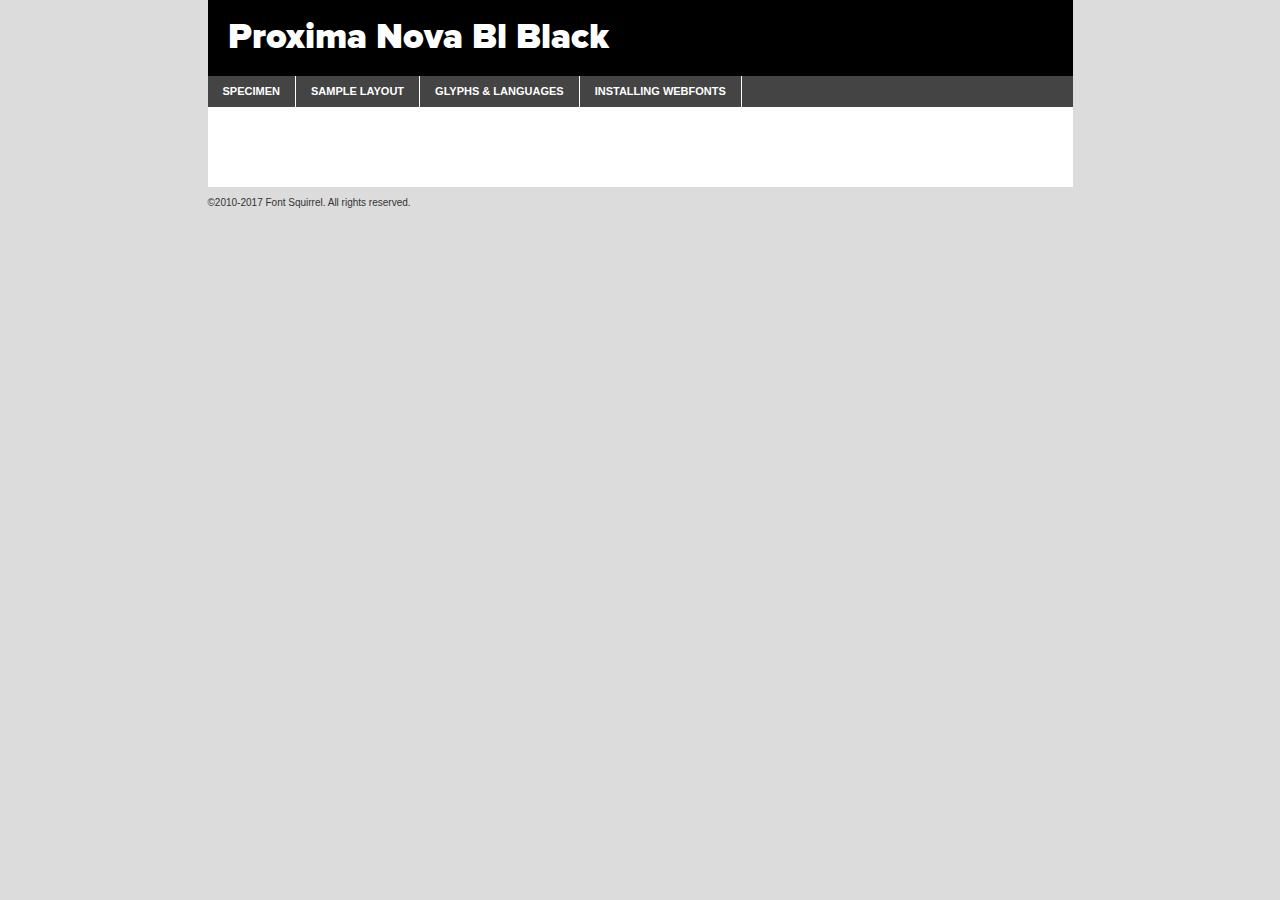
<file: fonts/webfontkit-20210222-033406/proxima_nova_black-demo.html>
<!DOCTYPE html PUBLIC "-//W3C//DTD XHTML 1.0 Transitional//EN"
	"http://www.w3.org/TR/xhtml1/DTD/xhtml1-transitional.dtd">

<html xmlns="http://www.w3.org/1999/xhtml" xml:lang="en" lang="en">
<head>
	<meta http-equiv="Content-Type" content="text/html; charset=utf-8" />
	<script src="http://ajax.googleapis.com/ajax/libs/jquery/1.7.2/jquery.min.js" type="text/javascript" charset="utf-8"></script>
	<script type="text/javascript">
	(function($){$.fn.easyTabs=function(option){var param=jQuery.extend({fadeSpeed:"fast",defaultContent:1,activeClass:'active'},option);$(this).each(function(){var thisId="#"+this.id;if(param.defaultContent==''){param.defaultContent=1;}
	if(typeof param.defaultContent=="number")
	{var defaultTab=$(thisId+" .tabs li:eq("+(param.defaultContent-1)+") a").attr('href').substr(1);}else{var defaultTab=param.defaultContent;}
	$(thisId+" .tabs li a").each(function(){var tabToHide=$(this).attr('href').substr(1);$("#"+tabToHide).addClass('easytabs-tab-content');});hideAll();changeContent(defaultTab);function hideAll(){$(thisId+" .easytabs-tab-content").hide();}
	function changeContent(tabId){hideAll();$(thisId+" .tabs li").removeClass(param.activeClass);$(thisId+" .tabs li a[href=#"+tabId+"]").closest('li').addClass(param.activeClass);if(param.fadeSpeed!="none")
	{$(thisId+" #"+tabId).fadeIn(param.fadeSpeed);}else{$(thisId+" #"+tabId).show();}}
	$(thisId+" .tabs li").click(function(){var tabId=$(this).find('a').attr('href').substr(1);changeContent(tabId);return false;});});}})(jQuery);
	</script>
	<link rel="stylesheet" href="specimen_files/specimen_stylesheet.css" type="text/css" charset="utf-8" />
	<link rel="stylesheet" href="stylesheet.css" type="text/css" charset="utf-8" />

	<style type="text/css">
					body{
				font-family: 'proxima_novablack';
							}
		</style>

	<title>Proxima Nova Bl Black Specimen</title>
	
	
	<script type="text/javascript" charset="utf-8">
		$(document).ready(function() {
			$('#container').easyTabs({defaultContent:1});
		});
	</script>
</head>

<body>
<div id="container">
	<div id="header">
		Proxima Nova Bl Black	</div>
	<ul class="tabs">
		<li><a href="#specimen">Specimen</a></li>
		<li><a href="#layout">Sample Layout</a></li>
				<li><a href="#glyphs">Glyphs &amp; Languages</a></li>
		<li><a href="#installing">Installing Webfonts</a></li>
		
	</ul>
	
	<div id="main_content">

		
			<div id="specimen">
		
				<div class="section">
					<div class="grid12 firstcol">
						<div class="huge">AaBb</div>
					</div>
				</div>
		
				<div class="section">
					<div class="glyph_range">A&#x200B;B&#x200b;C&#x200b;D&#x200b;E&#x200b;F&#x200b;G&#x200b;H&#x200b;I&#x200b;J&#x200b;K&#x200b;L&#x200b;M&#x200b;N&#x200b;O&#x200b;P&#x200b;Q&#x200b;R&#x200b;S&#x200b;T&#x200b;U&#x200b;V&#x200b;W&#x200b;X&#x200b;Y&#x200b;Z&#x200b;a&#x200b;b&#x200b;c&#x200b;d&#x200b;e&#x200b;f&#x200b;g&#x200b;h&#x200b;i&#x200b;j&#x200b;k&#x200b;l&#x200b;m&#x200b;n&#x200b;o&#x200b;p&#x200b;q&#x200b;r&#x200b;s&#x200b;t&#x200b;u&#x200b;v&#x200b;w&#x200b;x&#x200b;y&#x200b;z&#x200b;1&#x200b;2&#x200b;3&#x200b;4&#x200b;5&#x200b;6&#x200b;7&#x200b;8&#x200b;9&#x200b;0&#x200b;&amp;&#x200b;.&#x200b;,&#x200b;?&#x200b;!&#x200b;&#64;&#x200b;(&#x200b;)&#x200b;#&#x200b;$&#x200b;%&#x200b;*&#x200b;+&#x200b;-&#x200b;=&#x200b;:&#x200b;;</div>
				</div>
				<div class="section">
					<div class="grid12 firstcol">
						<table class="sample_table">
							<tr><td>10</td><td class="size10">abcdefghijklmnopqrstuvwxyzABCDEFGHIJKLMNOPQRSTUVWXYZ0123456789abcdefghijklmnopqrstuvwxyzABCDEFGHIJKLMNOPQRSTUVWXYZ0123456789abcdefghijklmnopqrstuvwxyzABCDEFGHIJKLMNOPQRSTUVWXYZ</td></tr>
							<tr><td>11</td><td class="size11">abcdefghijklmnopqrstuvwxyzABCDEFGHIJKLMNOPQRSTUVWXYZ0123456789abcdefghijklmnopqrstuvwxyzABCDEFGHIJKLMNOPQRSTUVWXYZ0123456789abcdefghijklmnopqrstuvwxyzABCDEFGHIJKLMNOPQRSTUVWXYZ</td></tr>
							<tr><td>12</td><td class="size12">abcdefghijklmnopqrstuvwxyzABCDEFGHIJKLMNOPQRSTUVWXYZ0123456789abcdefghijklmnopqrstuvwxyzABCDEFGHIJKLMNOPQRSTUVWXYZ0123456789abcdefghijklmnopqrstuvwxyzABCDEFGHIJKLMNOPQRSTUVWXYZ</td></tr>
							<tr><td>13</td><td class="size13">abcdefghijklmnopqrstuvwxyzABCDEFGHIJKLMNOPQRSTUVWXYZ0123456789abcdefghijklmnopqrstuvwxyzABCDEFGHIJKLMNOPQRSTUVWXYZ0123456789abcdefghijklmnopqrstuvwxyzABCDEFGHIJKLMNOPQRSTUVWXYZ</td></tr>
							<tr><td>14</td><td class="size14">abcdefghijklmnopqrstuvwxyzABCDEFGHIJKLMNOPQRSTUVWXYZ0123456789abcdefghijklmnopqrstuvwxyzABCDEFGHIJKLMNOPQRSTUVWXYZ0123456789abcdefghijklmnopqrstuvwxyzABCDEFGHIJKLMNOPQRSTUVWXYZ</td></tr>
							<tr><td>16</td><td class="size16">abcdefghijklmnopqrstuvwxyzABCDEFGHIJKLMNOPQRSTUVWXYZ0123456789abcdefghijklmnopqrstuvwxyzABCDEFGHIJKLMNOPQRSTUVWXYZ</td></tr>
							<tr><td>18</td><td class="size18">abcdefghijklmnopqrstuvwxyzABCDEFGHIJKLMNOPQRSTUVWXYZ0123456789abcdefghijklmnopqrstuvwxyzABCDEFGHIJKLMNOPQRSTUVWXYZ</td></tr>
							<tr><td>20</td><td class="size20">abcdefghijklmnopqrstuvwxyzABCDEFGHIJKLMNOPQRSTUVWXYZ0123456789abcdefghijklmnopqrstuvwxyzABCDEFGHIJKLMNOPQRSTUVWXYZ</td></tr>
							<tr><td>24</td><td class="size24">abcdefghijklmnopqrstuvwxyzABCDEFGHIJKLMNOPQRSTUVWXYZ0123456789abcdefghijklmnopqrstuvwxyzABCDEFGHIJKLMNOPQRSTUVWXYZ</td></tr>
							<tr><td>30</td><td class="size30">abcdefghijklmnopqrstuvwxyzABCDEFGHIJKLMNOPQRSTUVWXYZ0123456789abcdefghijklmnopqrstuvwxyzABCDEFGHIJKLMNOPQRSTUVWXYZ</td></tr>
							<tr><td>36</td><td class="size36">abcdefghijklmnopqrstuvwxyzABCDEFGHIJKLMNOPQRSTUVWXYZ0123456789abcdefghijklmnopqrstuvwxyzABCDEFGHIJKLMNOPQRSTUVWXYZ</td></tr>
							<tr><td>48</td><td class="size48">abcdefghijklmnopqrstuvwxyzABCDEFGHIJKLMNOPQRSTUVWXYZ0123456789abcdefghijklmnopqrstuvwxyzABCDEFGHIJKLMNOPQRSTUVWXYZ</td></tr>
							<tr><td>60</td><td class="size60">abcdefghijklmnopqrstuvwxyzABCDEFGHIJKLMNOPQRSTUVWXYZ0123456789abcdefghijklmnopqrstuvwxyzABCDEFGHIJKLMNOPQRSTUVWXYZ</td></tr>
							<tr><td>72</td><td class="size72">abcdefghijklmnopqrstuvwxyzABCDEFGHIJKLMNOPQRSTUVWXYZ0123456789abcdefghijklmnopqrstuvwxyzABCDEFGHIJKLMNOPQRSTUVWXYZ</td></tr>
							<tr><td>90</td><td class="size90">abcdefghijklmnopqrstuvwxyzABCDEFGHIJKLMNOPQRSTUVWXYZ0123456789abcdefghijklmnopqrstuvwxyzABCDEFGHIJKLMNOPQRSTUVWXYZ</td></tr>
						</table>
				
					</div>
			
				</div>
		
		
		
								<div class="section" id="bodycomparison">


										<div id="xheight">
				<div class="fontbody">&#x25FC;&#x25FC;&#x25FC;&#x25FC;&#x25FC;&#x25FC;&#x25FC;&#x25FC;&#x25FC;&#x25FC;&#x25FC;&#x25FC;&#x25FC;&#x25FC;&#x25FC;&#x25FC;&#x25FC;&#x25FC;&#x25FC;&#x25FC;&#x25FC;&#x25FC;&#x25FC;&#x25FC;&#x25FC;&#x25FC;&#x25FC;&#x25FC;&#x25FC;&#x25FC;&#x25FC;&#x25FC;&#x25FC;&#x25FC;&#x25FC;&#x25FC;&#x25FC;&#x25FC;&#x25FC;&#x25FC;&#x25FC;&#x25FC;&#x25FC;&#x25FC;&#x25FC;&#x25FC;&#x25FC;&#x25FC;&#x25FC;&#x25FC;&#x25FC;&#x25FC;&#x25FC;&#x25FC;&#x25FC;&#x25FC;&#x25FC;&#x25FC;&#x25FC;&#x25FC;&#x25FC;&#x25FC;&#x25FC;&#x25FC;&#x25FC;&#x25FC;&#x25FC;&#x25FC;&#x25FC;&#x25FC;&#x25FC;&#x25FC;&#x25FC;&#x25FC;&#x25FC;&#x25FC;&#x25FC;&#x25FC;&#x25FC;&#x25FC;&#x25FC;&#x25FC;&#x25FC;&#x25FC;&#x25FC;&#x25FC;&#x25FC;&#x25FC;&#x25FC;&#x25FC;&#x25FC;&#x25FC;&#x25FC;&#x25FC;&#x25FC;&#x25FC;&#x25FC;&#x25FC;&#x25FC;body</div><div class="arialbody">body</div><div class="verdanabody">body</div><div class="georgiabody">body</div></div>
										<div class="fontbody" style="z-index:1">
											body<span>Proxima Nova Bl Black</span>
										</div>
										<div class="arialbody" style="z-index:1">
											body<span>Arial</span>
										</div>
										<div class="verdanabody" style="z-index:1">
											body<span>Verdana</span>
										</div>
										<div class="georgiabody" style="z-index:1">
											body<span>Georgia</span>
										</div>



								</div>
		
		
				<div class="section psample psample_row1" id="">
					
					<div class="grid2 firstcol">
						<p class="size10"><span>10.</span>Aenean lacinia bibendum nulla sed consectetur. Fusce dapibus, tellus ac cursus commodo, tortor mauris condimentum nibh, ut fermentum massa justo sit amet risus. Nullam id dolor id nibh ultricies vehicula ut id elit. Cum sociis natoque penatibus et magnis dis parturient montes, nascetur ridiculus mus. Nulla vitae elit libero, a pharetra augue.</p>
			
					</div>
					<div class="grid3">
						<p class="size11"><span>11.</span>Aenean lacinia bibendum nulla sed consectetur. Fusce dapibus, tellus ac cursus commodo, tortor mauris condimentum nibh, ut fermentum massa justo sit amet risus. Nullam id dolor id nibh ultricies vehicula ut id elit. Cum sociis natoque penatibus et magnis dis parturient montes, nascetur ridiculus mus. Nulla vitae elit libero, a pharetra augue.</p>
			
					</div>
					<div class="grid3">
						<p class="size12"><span>12.</span>Aenean lacinia bibendum nulla sed consectetur. Fusce dapibus, tellus ac cursus commodo, tortor mauris condimentum nibh, ut fermentum massa justo sit amet risus. Nullam id dolor id nibh ultricies vehicula ut id elit. Cum sociis natoque penatibus et magnis dis parturient montes, nascetur ridiculus mus. Nulla vitae elit libero, a pharetra augue.</p>
			
					</div>
					<div class="grid4">
						<p class="size13"><span>13.</span>Aenean lacinia bibendum nulla sed consectetur. Fusce dapibus, tellus ac cursus commodo, tortor mauris condimentum nibh, ut fermentum massa justo sit amet risus. Nullam id dolor id nibh ultricies vehicula ut id elit. Cum sociis natoque penatibus et magnis dis parturient montes, nascetur ridiculus mus. Nulla vitae elit libero, a pharetra augue.</p>
			
					</div>
					<div class="white_blend"></div>
					
				</div>
				<div class="section psample psample_row2" id="">
					<div class="grid3 firstcol">
						<p class="size14"><span>14.</span>Aenean lacinia bibendum nulla sed consectetur. Fusce dapibus, tellus ac cursus commodo, tortor mauris condimentum nibh, ut fermentum massa justo sit amet risus. Nullam id dolor id nibh ultricies vehicula ut id elit. Cum sociis natoque penatibus et magnis dis parturient montes, nascetur ridiculus mus. Nulla vitae elit libero, a pharetra augue.</p>
			
					</div>
					<div class="grid4">
						<p class="size16"><span>16.</span>Aenean lacinia bibendum nulla sed consectetur. Fusce dapibus, tellus ac cursus commodo, tortor mauris condimentum nibh, ut fermentum massa justo sit amet risus. Nullam id dolor id nibh ultricies vehicula ut id elit. Cum sociis natoque penatibus et magnis dis parturient montes, nascetur ridiculus mus. Nulla vitae elit libero, a pharetra augue.</p>
			
					</div>
					<div class="grid5">
						<p class="size18"><span>18.</span>Aenean lacinia bibendum nulla sed consectetur. Fusce dapibus, tellus ac cursus commodo, tortor mauris condimentum nibh, ut fermentum massa justo sit amet risus. Nullam id dolor id nibh ultricies vehicula ut id elit. Cum sociis natoque penatibus et magnis dis parturient montes, nascetur ridiculus mus. Nulla vitae elit libero, a pharetra augue.</p>
			
					</div>

					<div class="white_blend"></div>

				</div>
				
				<div class="section psample psample_row3" id="">
					<div class="grid5 firstcol">
						<p class="size20"><span>20.</span>Aenean lacinia bibendum nulla sed consectetur. Fusce dapibus, tellus ac cursus commodo, tortor mauris condimentum nibh, ut fermentum massa justo sit amet risus. Nullam id dolor id nibh ultricies vehicula ut id elit. Cum sociis natoque penatibus et magnis dis parturient montes, nascetur ridiculus mus. Nulla vitae elit libero, a pharetra augue.</p>
					</div>
					<div class="grid7">
						<p class="size24"><span>24.</span>Aenean lacinia bibendum nulla sed consectetur. Fusce dapibus, tellus ac cursus commodo, tortor mauris condimentum nibh, ut fermentum massa justo sit amet risus. Nullam id dolor id nibh ultricies vehicula ut id elit. Cum sociis natoque penatibus et magnis dis parturient montes, nascetur ridiculus mus. Nulla vitae elit libero, a pharetra augue.</p>
					</div>
					
					<div class="white_blend"></div>
					
				</div>
				
				<div class="section psample psample_row4" id="">
					<div class="grid12 firstcol">
						<p class="size30"><span>30.</span>Aenean lacinia bibendum nulla sed consectetur. Fusce dapibus, tellus ac cursus commodo, tortor mauris condimentum nibh, ut fermentum massa justo sit amet risus. Nullam id dolor id nibh ultricies vehicula ut id elit. Cum sociis natoque penatibus et magnis dis parturient montes, nascetur ridiculus mus. Nulla vitae elit libero, a pharetra augue.</p>
					</div>
					<div class="white_blend"></div>
					
				</div>
				
				
				
				<div class="section psample psample_row1 fullreverse">
					<div class="grid2 firstcol">
						<p class="size10"><span>10.</span>Aenean lacinia bibendum nulla sed consectetur. Fusce dapibus, tellus ac cursus commodo, tortor mauris condimentum nibh, ut fermentum massa justo sit amet risus. Nullam id dolor id nibh ultricies vehicula ut id elit. Cum sociis natoque penatibus et magnis dis parturient montes, nascetur ridiculus mus. Nulla vitae elit libero, a pharetra augue.</p>
			
					</div>
					<div class="grid3">
						<p class="size11"><span>11.</span>Aenean lacinia bibendum nulla sed consectetur. Fusce dapibus, tellus ac cursus commodo, tortor mauris condimentum nibh, ut fermentum massa justo sit amet risus. Nullam id dolor id nibh ultricies vehicula ut id elit. Cum sociis natoque penatibus et magnis dis parturient montes, nascetur ridiculus mus. Nulla vitae elit libero, a pharetra augue.</p>
			
					</div>
					<div class="grid3">
						<p class="size12"><span>12.</span>Aenean lacinia bibendum nulla sed consectetur. Fusce dapibus, tellus ac cursus commodo, tortor mauris condimentum nibh, ut fermentum massa justo sit amet risus. Nullam id dolor id nibh ultricies vehicula ut id elit. Cum sociis natoque penatibus et magnis dis parturient montes, nascetur ridiculus mus. Nulla vitae elit libero, a pharetra augue.</p>
			
					</div>
					<div class="grid4">
						<p class="size13"><span>13.</span>Aenean lacinia bibendum nulla sed consectetur. Fusce dapibus, tellus ac cursus commodo, tortor mauris condimentum nibh, ut fermentum massa justo sit amet risus. Nullam id dolor id nibh ultricies vehicula ut id elit. Cum sociis natoque penatibus et magnis dis parturient montes, nascetur ridiculus mus. Nulla vitae elit libero, a pharetra augue.</p>
			
					</div>
					<div class="black_blend"></div>
					
				</div>
				
				<div class="section psample psample_row2 fullreverse">
					<div class="grid3 firstcol">
						<p class="size14"><span>14.</span>Aenean lacinia bibendum nulla sed consectetur. Fusce dapibus, tellus ac cursus commodo, tortor mauris condimentum nibh, ut fermentum massa justo sit amet risus. Nullam id dolor id nibh ultricies vehicula ut id elit. Cum sociis natoque penatibus et magnis dis parturient montes, nascetur ridiculus mus. Nulla vitae elit libero, a pharetra augue.</p>
			
					</div>
					<div class="grid4">
						<p class="size16"><span>16.</span>Aenean lacinia bibendum nulla sed consectetur. Fusce dapibus, tellus ac cursus commodo, tortor mauris condimentum nibh, ut fermentum massa justo sit amet risus. Nullam id dolor id nibh ultricies vehicula ut id elit. Cum sociis natoque penatibus et magnis dis parturient montes, nascetur ridiculus mus. Nulla vitae elit libero, a pharetra augue.</p>
			
					</div>
					<div class="grid5">
						<p class="size18"><span>18.</span>Aenean lacinia bibendum nulla sed consectetur. Fusce dapibus, tellus ac cursus commodo, tortor mauris condimentum nibh, ut fermentum massa justo sit amet risus. Nullam id dolor id nibh ultricies vehicula ut id elit. Cum sociis natoque penatibus et magnis dis parturient montes, nascetur ridiculus mus. Nulla vitae elit libero, a pharetra augue.</p>
			
					</div>
					<div class="black_blend"></div>

				</div>
				
				<div class="section psample fullreverse psample_row3" id="">
					<div class="grid5 firstcol">
						<p class="size20"><span>20.</span>Aenean lacinia bibendum nulla sed consectetur. Fusce dapibus, tellus ac cursus commodo, tortor mauris condimentum nibh, ut fermentum massa justo sit amet risus. Nullam id dolor id nibh ultricies vehicula ut id elit. Cum sociis natoque penatibus et magnis dis parturient montes, nascetur ridiculus mus. Nulla vitae elit libero, a pharetra augue.</p>
					</div>
					<div class="grid7">
						<p class="size24"><span>24.</span>Aenean lacinia bibendum nulla sed consectetur. Fusce dapibus, tellus ac cursus commodo, tortor mauris condimentum nibh, ut fermentum massa justo sit amet risus. Nullam id dolor id nibh ultricies vehicula ut id elit. Cum sociis natoque penatibus et magnis dis parturient montes, nascetur ridiculus mus. Nulla vitae elit libero, a pharetra augue.</p>
					</div>
					
					<div class="black_blend"></div>
					
				</div>
				
				<div class="section psample fullreverse psample_row4" id="" style="border-bottom: 20px #000 solid;">
					<div class="grid12 firstcol">
						<p class="size30"><span>30.</span>Aenean lacinia bibendum nulla sed consectetur. Fusce dapibus, tellus ac cursus commodo, tortor mauris condimentum nibh, ut fermentum massa justo sit amet risus. Nullam id dolor id nibh ultricies vehicula ut id elit. Cum sociis natoque penatibus et magnis dis parturient montes, nascetur ridiculus mus. Nulla vitae elit libero, a pharetra augue.</p>
					</div>
					<div class="black_blend"></div>
					
				</div>
				
				
				
				
			</div>
			
			<div id="layout">
				
				<div class="section">
					
					<div class="grid12 firstcol">
						<h1>Lorem Ipsum Dolor</h1>
						<h2>Etiam porta sem malesuada magna mollis euismod</h2>
						
						<p class="byline">By <a href="#link">Aenean Lacinia</a></p>
					</div>
				</div>
				<div class="section">
					<div class="grid8 firstcol">
						<p class="large">Donec sed odio dui. Morbi leo risus, porta ac consectetur ac, vestibulum at eros. Fusce dapibus, tellus ac cursus commodo, tortor mauris condimentum nibh, ut fermentum massa justo sit amet risus. </p>

						
						<h3>Pellentesque ornare sem</h3>

						<p>Maecenas sed diam eget risus varius blandit sit amet non magna. Maecenas faucibus mollis interdum. Donec ullamcorper nulla non metus auctor fringilla. Nullam id dolor id nibh ultricies vehicula ut id elit. Nullam id dolor id nibh ultricies vehicula ut id elit. </p>

						<p>Aenean eu leo quam. Pellentesque ornare sem lacinia quam venenatis vestibulum. Lorem ipsum dolor sit amet, consectetur adipiscing elit. Cum sociis natoque penatibus et magnis dis parturient montes, nascetur ridiculus mus. </p>

						<p>Nulla vitae elit libero, a pharetra augue. Praesent commodo cursus magna, vel scelerisque nisl consectetur et. Aenean lacinia bibendum nulla sed consectetur. </p>

						<p>Nullam quis risus eget urna mollis ornare vel eu leo. Nullam quis risus eget urna mollis ornare vel eu leo. Maecenas sed diam eget risus varius blandit sit amet non magna. Donec ullamcorper nulla non metus auctor fringilla. </p>

						<h3>Cras mattis consectetur</h3>

						<p>Aenean eu leo quam. Pellentesque ornare sem lacinia quam venenatis vestibulum. Aenean lacinia bibendum nulla sed consectetur. Integer posuere erat a ante venenatis dapibus posuere velit aliquet. Cras mattis consectetur purus sit amet fermentum. </p>

						<p>Nullam id dolor id nibh ultricies vehicula ut id elit. Nullam quis risus eget urna mollis ornare vel eu leo. Cras mattis consectetur purus sit amet fermentum.</p>
					</div>
					
					<div class="grid4 sidebar">
						
						<div class="box reverse">
							<p class="last">Nullam quis risus eget urna mollis ornare vel eu leo. Donec ullamcorper nulla non metus auctor fringilla. Cras mattis consectetur purus sit amet fermentum. Sed posuere consectetur est at lobortis. Lorem ipsum dolor sit amet, consectetur adipiscing elit. </p>
						</div>
						
						<p class="caption">Maecenas sed diam eget risus varius.</p>

						<p>Vestibulum id ligula porta felis euismod semper. Integer posuere erat a ante venenatis dapibus posuere velit aliquet. Vestibulum id ligula porta felis euismod semper. Sed posuere consectetur est at lobortis. Maecenas sed diam eget risus varius blandit sit amet non magna. Fusce dapibus, tellus ac cursus commodo, tortor mauris condimentum nibh, ut fermentum massa justo sit amet risus. </p>

					

						<p>Duis mollis, est non commodo luctus, nisi erat porttitor ligula, eget lacinia odio sem nec elit. Aenean lacinia bibendum nulla sed consectetur. Vivamus sagittis lacus vel augue laoreet rutrum faucibus dolor auctor. Aenean lacinia bibendum nulla sed consectetur. Nullam quis risus eget urna mollis ornare vel eu leo. </p>

						<p>Praesent commodo cursus magna, vel scelerisque nisl consectetur et. Donec ullamcorper nulla non metus auctor fringilla. Maecenas faucibus mollis interdum. Fusce dapibus, tellus ac cursus commodo, tortor mauris condimentum nibh, ut fermentum massa justo sit amet risus. </p>

					</div>
				</div>
				
			</div>


			



		<div id="glyphs">
			<div class="section">
				<div class="grid12 firstcol">
			
				<h1>Language Support</h1>
				<p>The subset of Proxima Nova Bl Black in this kit supports the following languages:<br />
			
					Albanian, Basque, Breton, Chamorro, Danish, Dutch, English, Faroese, Finnish, French, Frisian, Galician, German, Icelandic, Italian, Malagasy, Norwegian, Portuguese, Spanish, Alsatian, Aragonese, Arapaho, Arrernte, Asturian, Aymara, Bislama, Cebuano, Corsican, Fijian, French_creole, Genoese, Gilbertese, Greenlandic, Haitian_creole, Hiligaynon, Hmong, Hopi, Ibanag, Iloko_ilokano, Indonesian, Interglossa_glosa, Interlingua, Irish_gaelic, Jerriais, Lojban, Lombard, Luxembourgeois, Manx, Mohawk, Norfolk_pitcairnese, Occitan, Oromo, Pangasinan, Papiamento, Piedmontese, Potawatomi, Rhaeto-romance, Romansh, Rotokas, Sami_lule, Samoan, Sardinian, Scots_gaelic, Seychelles_creole, Shona, Sicilian, Somali, Southern_ndebele, Swahili, Swati_swazi, Tagalog_filipino_pilipino, Tetum, Tok_pisin, Uyghur_latinized, Volapuk, Walloon, Warlpiri, Xhosa, Yapese, Zulu, Latinbasic, Ubasic, Demo				</p>
				<h1>Glyph Chart</h1>
				<p>The subset of Proxima Nova Bl Black in this kit includes all the glyphs listed below. Unicode entities are included above each glyph to help you insert individual characters into your layout.</p>
				<div id="glyph_chart">
			
																														 <div><p>&amp;#13;</p>&#13;</div>
																				 <div><p>&amp;#32;</p>&#32;</div>
																				 <div><p>&amp;#33;</p>&#33;</div>
																				 <div><p>&amp;#34;</p>&#34;</div>
																				 <div><p>&amp;#35;</p>&#35;</div>
																				 <div><p>&amp;#36;</p>&#36;</div>
																				 <div><p>&amp;#37;</p>&#37;</div>
																				 <div><p>&amp;#38;</p>&#38;</div>
																				 <div><p>&amp;#39;</p>&#39;</div>
																				 <div><p>&amp;#40;</p>&#40;</div>
																				 <div><p>&amp;#41;</p>&#41;</div>
																				 <div><p>&amp;#42;</p>&#42;</div>
																				 <div><p>&amp;#43;</p>&#43;</div>
																				 <div><p>&amp;#44;</p>&#44;</div>
																				 <div><p>&amp;#45;</p>&#45;</div>
																				 <div><p>&amp;#46;</p>&#46;</div>
																				 <div><p>&amp;#47;</p>&#47;</div>
																				 <div><p>&amp;#48;</p>&#48;</div>
																				 <div><p>&amp;#49;</p>&#49;</div>
																				 <div><p>&amp;#50;</p>&#50;</div>
																				 <div><p>&amp;#51;</p>&#51;</div>
																				 <div><p>&amp;#52;</p>&#52;</div>
																				 <div><p>&amp;#53;</p>&#53;</div>
																				 <div><p>&amp;#54;</p>&#54;</div>
																				 <div><p>&amp;#55;</p>&#55;</div>
																				 <div><p>&amp;#56;</p>&#56;</div>
																				 <div><p>&amp;#57;</p>&#57;</div>
																				 <div><p>&amp;#58;</p>&#58;</div>
																				 <div><p>&amp;#59;</p>&#59;</div>
																				 <div><p>&amp;#60;</p>&#60;</div>
																				 <div><p>&amp;#61;</p>&#61;</div>
																				 <div><p>&amp;#62;</p>&#62;</div>
																				 <div><p>&amp;#63;</p>&#63;</div>
																				 <div><p>&amp;#64;</p>&#64;</div>
																				 <div><p>&amp;#65;</p>&#65;</div>
																				 <div><p>&amp;#66;</p>&#66;</div>
																				 <div><p>&amp;#67;</p>&#67;</div>
																				 <div><p>&amp;#68;</p>&#68;</div>
																				 <div><p>&amp;#69;</p>&#69;</div>
																				 <div><p>&amp;#70;</p>&#70;</div>
																				 <div><p>&amp;#71;</p>&#71;</div>
																				 <div><p>&amp;#72;</p>&#72;</div>
																				 <div><p>&amp;#73;</p>&#73;</div>
																				 <div><p>&amp;#74;</p>&#74;</div>
																				 <div><p>&amp;#75;</p>&#75;</div>
																				 <div><p>&amp;#76;</p>&#76;</div>
																				 <div><p>&amp;#77;</p>&#77;</div>
																				 <div><p>&amp;#78;</p>&#78;</div>
																				 <div><p>&amp;#79;</p>&#79;</div>
																				 <div><p>&amp;#80;</p>&#80;</div>
																				 <div><p>&amp;#81;</p>&#81;</div>
																				 <div><p>&amp;#82;</p>&#82;</div>
																				 <div><p>&amp;#83;</p>&#83;</div>
																				 <div><p>&amp;#84;</p>&#84;</div>
																				 <div><p>&amp;#85;</p>&#85;</div>
																				 <div><p>&amp;#86;</p>&#86;</div>
																				 <div><p>&amp;#87;</p>&#87;</div>
																				 <div><p>&amp;#88;</p>&#88;</div>
																				 <div><p>&amp;#89;</p>&#89;</div>
																				 <div><p>&amp;#90;</p>&#90;</div>
																				 <div><p>&amp;#91;</p>&#91;</div>
																				 <div><p>&amp;#92;</p>&#92;</div>
																				 <div><p>&amp;#93;</p>&#93;</div>
																				 <div><p>&amp;#94;</p>&#94;</div>
																				 <div><p>&amp;#95;</p>&#95;</div>
																				 <div><p>&amp;#96;</p>&#96;</div>
																				 <div><p>&amp;#97;</p>&#97;</div>
																				 <div><p>&amp;#98;</p>&#98;</div>
																				 <div><p>&amp;#99;</p>&#99;</div>
																				 <div><p>&amp;#100;</p>&#100;</div>
																				 <div><p>&amp;#101;</p>&#101;</div>
																				 <div><p>&amp;#102;</p>&#102;</div>
																				 <div><p>&amp;#103;</p>&#103;</div>
																				 <div><p>&amp;#104;</p>&#104;</div>
																				 <div><p>&amp;#105;</p>&#105;</div>
																				 <div><p>&amp;#106;</p>&#106;</div>
																				 <div><p>&amp;#107;</p>&#107;</div>
																				 <div><p>&amp;#108;</p>&#108;</div>
																				 <div><p>&amp;#109;</p>&#109;</div>
																				 <div><p>&amp;#110;</p>&#110;</div>
																				 <div><p>&amp;#111;</p>&#111;</div>
																				 <div><p>&amp;#112;</p>&#112;</div>
																				 <div><p>&amp;#113;</p>&#113;</div>
																				 <div><p>&amp;#114;</p>&#114;</div>
																				 <div><p>&amp;#115;</p>&#115;</div>
																				 <div><p>&amp;#116;</p>&#116;</div>
																				 <div><p>&amp;#117;</p>&#117;</div>
																				 <div><p>&amp;#118;</p>&#118;</div>
																				 <div><p>&amp;#119;</p>&#119;</div>
																				 <div><p>&amp;#120;</p>&#120;</div>
																				 <div><p>&amp;#121;</p>&#121;</div>
																				 <div><p>&amp;#122;</p>&#122;</div>
																				 <div><p>&amp;#123;</p>&#123;</div>
																				 <div><p>&amp;#124;</p>&#124;</div>
																				 <div><p>&amp;#125;</p>&#125;</div>
																				 <div><p>&amp;#126;</p>&#126;</div>
																				 <div><p>&amp;#160;</p>&#160;</div>
																				 <div><p>&amp;#161;</p>&#161;</div>
																				 <div><p>&amp;#162;</p>&#162;</div>
																				 <div><p>&amp;#163;</p>&#163;</div>
																				 <div><p>&amp;#164;</p>&#164;</div>
																				 <div><p>&amp;#165;</p>&#165;</div>
																				 <div><p>&amp;#166;</p>&#166;</div>
																				 <div><p>&amp;#167;</p>&#167;</div>
																				 <div><p>&amp;#168;</p>&#168;</div>
																				 <div><p>&amp;#169;</p>&#169;</div>
																				 <div><p>&amp;#170;</p>&#170;</div>
																				 <div><p>&amp;#171;</p>&#171;</div>
																				 <div><p>&amp;#172;</p>&#172;</div>
																				 <div><p>&amp;#173;</p>&#173;</div>
																				 <div><p>&amp;#174;</p>&#174;</div>
																				 <div><p>&amp;#175;</p>&#175;</div>
																				 <div><p>&amp;#176;</p>&#176;</div>
																				 <div><p>&amp;#177;</p>&#177;</div>
																				 <div><p>&amp;#178;</p>&#178;</div>
																				 <div><p>&amp;#179;</p>&#179;</div>
																				 <div><p>&amp;#180;</p>&#180;</div>
																				 <div><p>&amp;#181;</p>&#181;</div>
																				 <div><p>&amp;#182;</p>&#182;</div>
																				 <div><p>&amp;#183;</p>&#183;</div>
																				 <div><p>&amp;#184;</p>&#184;</div>
																				 <div><p>&amp;#185;</p>&#185;</div>
																				 <div><p>&amp;#186;</p>&#186;</div>
																				 <div><p>&amp;#187;</p>&#187;</div>
																				 <div><p>&amp;#188;</p>&#188;</div>
																				 <div><p>&amp;#189;</p>&#189;</div>
																				 <div><p>&amp;#190;</p>&#190;</div>
																				 <div><p>&amp;#191;</p>&#191;</div>
																				 <div><p>&amp;#192;</p>&#192;</div>
																				 <div><p>&amp;#193;</p>&#193;</div>
																				 <div><p>&amp;#194;</p>&#194;</div>
																				 <div><p>&amp;#195;</p>&#195;</div>
																				 <div><p>&amp;#196;</p>&#196;</div>
																				 <div><p>&amp;#197;</p>&#197;</div>
																				 <div><p>&amp;#198;</p>&#198;</div>
																				 <div><p>&amp;#199;</p>&#199;</div>
																				 <div><p>&amp;#200;</p>&#200;</div>
																				 <div><p>&amp;#201;</p>&#201;</div>
																				 <div><p>&amp;#202;</p>&#202;</div>
																				 <div><p>&amp;#203;</p>&#203;</div>
																				 <div><p>&amp;#204;</p>&#204;</div>
																				 <div><p>&amp;#205;</p>&#205;</div>
																				 <div><p>&amp;#206;</p>&#206;</div>
																				 <div><p>&amp;#207;</p>&#207;</div>
																				 <div><p>&amp;#208;</p>&#208;</div>
																				 <div><p>&amp;#209;</p>&#209;</div>
																				 <div><p>&amp;#210;</p>&#210;</div>
																				 <div><p>&amp;#211;</p>&#211;</div>
																				 <div><p>&amp;#212;</p>&#212;</div>
																				 <div><p>&amp;#213;</p>&#213;</div>
																				 <div><p>&amp;#214;</p>&#214;</div>
																				 <div><p>&amp;#215;</p>&#215;</div>
																				 <div><p>&amp;#216;</p>&#216;</div>
																				 <div><p>&amp;#217;</p>&#217;</div>
																				 <div><p>&amp;#218;</p>&#218;</div>
																				 <div><p>&amp;#219;</p>&#219;</div>
																				 <div><p>&amp;#220;</p>&#220;</div>
																				 <div><p>&amp;#221;</p>&#221;</div>
																				 <div><p>&amp;#222;</p>&#222;</div>
																				 <div><p>&amp;#223;</p>&#223;</div>
																				 <div><p>&amp;#224;</p>&#224;</div>
																				 <div><p>&amp;#225;</p>&#225;</div>
																				 <div><p>&amp;#226;</p>&#226;</div>
																				 <div><p>&amp;#227;</p>&#227;</div>
																				 <div><p>&amp;#228;</p>&#228;</div>
																				 <div><p>&amp;#229;</p>&#229;</div>
																				 <div><p>&amp;#230;</p>&#230;</div>
																				 <div><p>&amp;#231;</p>&#231;</div>
																				 <div><p>&amp;#232;</p>&#232;</div>
																				 <div><p>&amp;#233;</p>&#233;</div>
																				 <div><p>&amp;#234;</p>&#234;</div>
																				 <div><p>&amp;#235;</p>&#235;</div>
																				 <div><p>&amp;#236;</p>&#236;</div>
																				 <div><p>&amp;#237;</p>&#237;</div>
																				 <div><p>&amp;#238;</p>&#238;</div>
																				 <div><p>&amp;#239;</p>&#239;</div>
																				 <div><p>&amp;#240;</p>&#240;</div>
																				 <div><p>&amp;#241;</p>&#241;</div>
																				 <div><p>&amp;#242;</p>&#242;</div>
																				 <div><p>&amp;#243;</p>&#243;</div>
																				 <div><p>&amp;#244;</p>&#244;</div>
																				 <div><p>&amp;#245;</p>&#245;</div>
																				 <div><p>&amp;#246;</p>&#246;</div>
																				 <div><p>&amp;#247;</p>&#247;</div>
																				 <div><p>&amp;#248;</p>&#248;</div>
																				 <div><p>&amp;#249;</p>&#249;</div>
																				 <div><p>&amp;#250;</p>&#250;</div>
																				 <div><p>&amp;#251;</p>&#251;</div>
																				 <div><p>&amp;#252;</p>&#252;</div>
																				 <div><p>&amp;#253;</p>&#253;</div>
																				 <div><p>&amp;#254;</p>&#254;</div>
																				 <div><p>&amp;#255;</p>&#255;</div>
																				 <div><p>&amp;#338;</p>&#338;</div>
																				 <div><p>&amp;#339;</p>&#339;</div>
																				 <div><p>&amp;#376;</p>&#376;</div>
																				 <div><p>&amp;#710;</p>&#710;</div>
																				 <div><p>&amp;#732;</p>&#732;</div>
																				 <div><p>&amp;#8192;</p>&#8192;</div>
																				 <div><p>&amp;#8193;</p>&#8193;</div>
																				 <div><p>&amp;#8194;</p>&#8194;</div>
																				 <div><p>&amp;#8195;</p>&#8195;</div>
																				 <div><p>&amp;#8196;</p>&#8196;</div>
																				 <div><p>&amp;#8197;</p>&#8197;</div>
																				 <div><p>&amp;#8198;</p>&#8198;</div>
																				 <div><p>&amp;#8199;</p>&#8199;</div>
																				 <div><p>&amp;#8200;</p>&#8200;</div>
																				 <div><p>&amp;#8201;</p>&#8201;</div>
																				 <div><p>&amp;#8202;</p>&#8202;</div>
																				 <div><p>&amp;#8208;</p>&#8208;</div>
																				 <div><p>&amp;#8209;</p>&#8209;</div>
																				 <div><p>&amp;#8210;</p>&#8210;</div>
																				 <div><p>&amp;#8211;</p>&#8211;</div>
																				 <div><p>&amp;#8212;</p>&#8212;</div>
																				 <div><p>&amp;#8216;</p>&#8216;</div>
																				 <div><p>&amp;#8217;</p>&#8217;</div>
																				 <div><p>&amp;#8218;</p>&#8218;</div>
																				 <div><p>&amp;#8220;</p>&#8220;</div>
																				 <div><p>&amp;#8221;</p>&#8221;</div>
																				 <div><p>&amp;#8222;</p>&#8222;</div>
																				 <div><p>&amp;#8226;</p>&#8226;</div>
																				 <div><p>&amp;#8230;</p>&#8230;</div>
																				 <div><p>&amp;#8239;</p>&#8239;</div>
																				 <div><p>&amp;#8249;</p>&#8249;</div>
																				 <div><p>&amp;#8250;</p>&#8250;</div>
																				 <div><p>&amp;#8287;</p>&#8287;</div>
																				 <div><p>&amp;#8364;</p>&#8364;</div>
																				 <div><p>&amp;#8482;</p>&#8482;</div>
																				 <div><p>&amp;#9724;</p>&#9724;</div>
																				 <div><p>&amp;#64257;</p>&#64257;</div>
																				 <div><p>&amp;#64258;</p>&#64258;</div>
																				 <div><p>&amp;#64259;</p>&#64259;</div>
																				 <div><p>&amp;#64260;</p>&#64260;</div>
																																						</div>	
				</div>
		
		
			</div>
		</div>
		
		
		<div id="specs">
			
		</div>
	
		<div id="installing">
			<div class="section">
				<div class="grid7 firstcol">
					<h1>Installing Webfonts</h1>
					
					<p>Webfonts are supported by all major browser platforms but not all in the same way. There are currently four different font formats that must be included in order to target all browsers. This includes TTF, WOFF, EOT and SVG.</p>
					
					<h2>1. Upload your webfonts</h2>
					<p>You must upload your webfont kit to your website. They should be in or near the same directory as your CSS files.</p>
					
					<h2>2. Include the webfont stylesheet</h2>
					<p>A special CSS @font-face declaration helps the various browsers select the appropriate font it needs without causing you a bunch of headaches. Learn more about this syntax by reading the <a href="https://www.fontspring.com/blog/further-hardening-of-the-bulletproof-syntax">Fontspring blog post</a> about it. The code for it is as follows:</p>


<code>
@font-face{ 
	font-family: 'MyWebFont';
	src: url('WebFont.eot');
	src: url('WebFont.eot?#iefix') format('embedded-opentype'),
	     url('WebFont.woff') format('woff'),
	     url('WebFont.ttf') format('truetype'),
	     url('WebFont.svg#webfont') format('svg');
}
</code>

	<p>We've already gone ahead and generated the code for you. All you have to do is link to the stylesheet in your HTML, like this:</p>
	<code>&lt;link rel=&quot;stylesheet&quot; href=&quot;stylesheet.css&quot; type=&quot;text/css&quot; charset=&quot;utf-8&quot; /&gt;</code>

					<h2>3. Modify your own stylesheet</h2>
					<p>To take advantage of your new fonts, you must tell your stylesheet to use them. Look at the original @font-face declaration above and find the property called "font-family." The name linked there will be what you use to reference the font. Prepend that webfont name to the font stack in the "font-family" property, inside the selector you want to change. For example:</p>
<code>p { font-family: 'WebFont', Arial, sans-serif; }</code>

<h2>4. Test</h2>
<p>Getting webfonts to work cross-browser <em>can</em> be tricky. Use the information in the sidebar to help you if you find that fonts aren't loading in a particular browser.</p>
				</div>
				
				<div class="grid5 sidebar">
					<div class="box">
						<h2>Troubleshooting<br />Font-Face Problems</h2>
						<p>Having trouble getting your webfonts to load in your new website? Here are some tips to sort out what might be the problem.</p>

						<h3>Fonts not showing in any browser</h3>

						<p>This sounds like you need to work on the plumbing. You either did not upload the fonts to the correct directory, or you did not link the fonts properly in the CSS. If you've confirmed that all this is correct and you still have a problem, take a look at your .htaccess file and see if requests are getting intercepted.</p>

						<h3>Fonts not loading in iPhone or iPad</h3>

						<p>The most common problem here is that you are serving the fonts from an IIS server. IIS refuses to serve files that have unknown MIME types. If that is the case, you must set the MIME type for SVG to "image/svg+xml" in the server settings. Follow these instructions from Microsoft if you need help.</p>

						<h3>Fonts not loading in Firefox</h3>

						<p>The primary reason for this failure? You are still using a version Firefox older than 3.5. So upgrade already! If that isn't it, then you are very likely serving fonts from a different domain. Firefox requires that all font assets be served from the same domain. Lastly it is possible that you need to add WOFF to your list of MIME types (if you are serving via IIS.)</p>

						<h3>Fonts not loading in IE</h3>

						<p>Are you looking at Internet Explorer on an actual Windows machine or are you cheating by using a service like Adobe BrowserLab? Many of these screenshot services do not render @font-face for IE. Best to test it on a real machine.</p>

						<h3>Fonts not loading in IE9</h3>

						<p>IE9, like Firefox, requires that fonts be served from the same domain as the website. Make sure that is the case.</p>
					</div>
				</div>
			</div>
			
		</div>
	
	</div>
	<div id="footer">
		<p>&copy;2010-2017 Font Squirrel. All rights reserved.</p>
	</div>
</div>
</body>
</html>
</file>
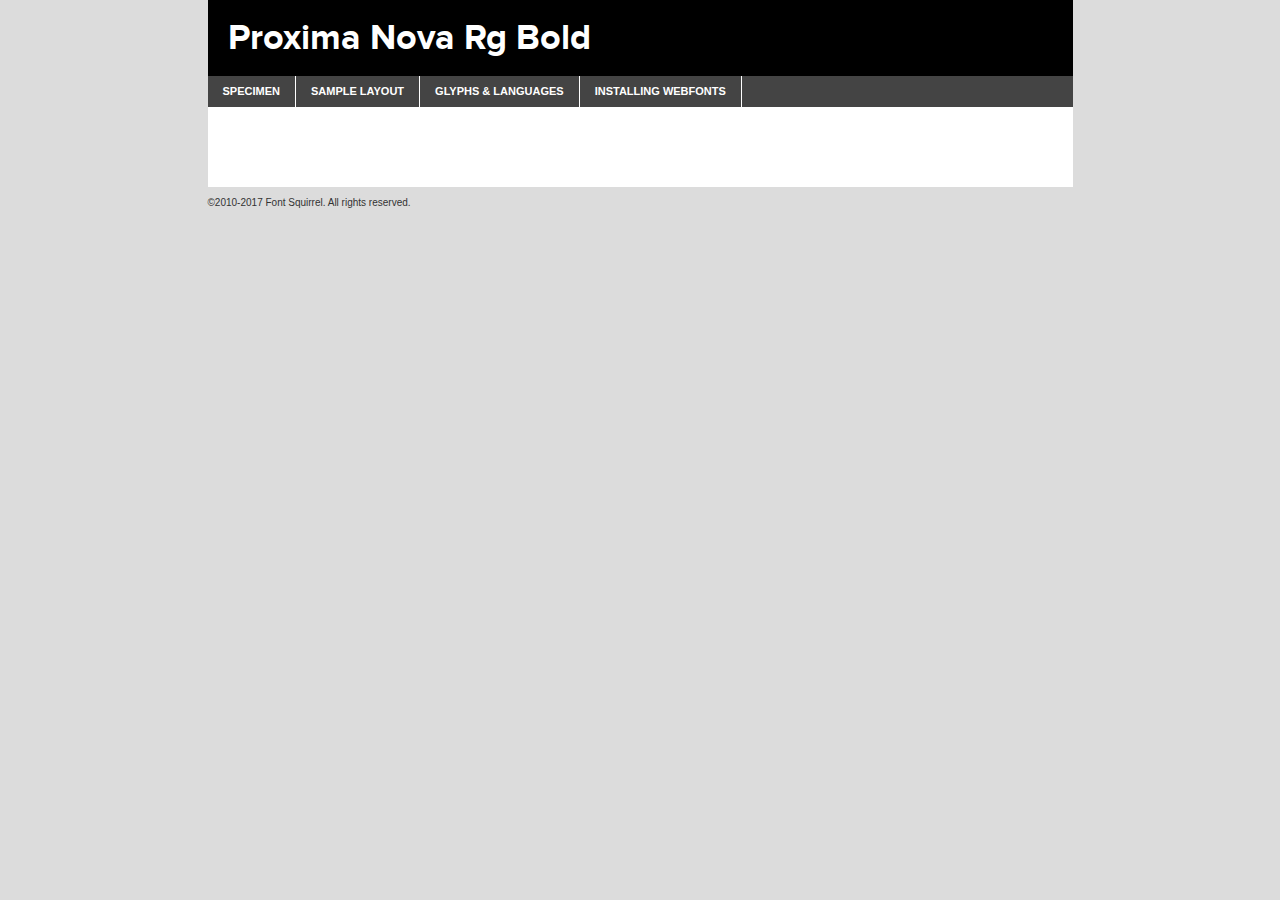
<file: fonts/webfontkit-20210222-033406/proxima_nova_bold-demo.html>
<!DOCTYPE html PUBLIC "-//W3C//DTD XHTML 1.0 Transitional//EN"
	"http://www.w3.org/TR/xhtml1/DTD/xhtml1-transitional.dtd">

<html xmlns="http://www.w3.org/1999/xhtml" xml:lang="en" lang="en">
<head>
	<meta http-equiv="Content-Type" content="text/html; charset=utf-8" />
	<script src="http://ajax.googleapis.com/ajax/libs/jquery/1.7.2/jquery.min.js" type="text/javascript" charset="utf-8"></script>
	<script type="text/javascript">
	(function($){$.fn.easyTabs=function(option){var param=jQuery.extend({fadeSpeed:"fast",defaultContent:1,activeClass:'active'},option);$(this).each(function(){var thisId="#"+this.id;if(param.defaultContent==''){param.defaultContent=1;}
	if(typeof param.defaultContent=="number")
	{var defaultTab=$(thisId+" .tabs li:eq("+(param.defaultContent-1)+") a").attr('href').substr(1);}else{var defaultTab=param.defaultContent;}
	$(thisId+" .tabs li a").each(function(){var tabToHide=$(this).attr('href').substr(1);$("#"+tabToHide).addClass('easytabs-tab-content');});hideAll();changeContent(defaultTab);function hideAll(){$(thisId+" .easytabs-tab-content").hide();}
	function changeContent(tabId){hideAll();$(thisId+" .tabs li").removeClass(param.activeClass);$(thisId+" .tabs li a[href=#"+tabId+"]").closest('li').addClass(param.activeClass);if(param.fadeSpeed!="none")
	{$(thisId+" #"+tabId).fadeIn(param.fadeSpeed);}else{$(thisId+" #"+tabId).show();}}
	$(thisId+" .tabs li").click(function(){var tabId=$(this).find('a').attr('href').substr(1);changeContent(tabId);return false;});});}})(jQuery);
	</script>
	<link rel="stylesheet" href="specimen_files/specimen_stylesheet.css" type="text/css" charset="utf-8" />
	<link rel="stylesheet" href="stylesheet.css" type="text/css" charset="utf-8" />

	<style type="text/css">
					body{
				font-family: 'proxima_novabold';
							}
		</style>

	<title>Proxima Nova Rg Bold Specimen</title>
	
	
	<script type="text/javascript" charset="utf-8">
		$(document).ready(function() {
			$('#container').easyTabs({defaultContent:1});
		});
	</script>
</head>

<body>
<div id="container">
	<div id="header">
		Proxima Nova Rg Bold	</div>
	<ul class="tabs">
		<li><a href="#specimen">Specimen</a></li>
		<li><a href="#layout">Sample Layout</a></li>
				<li><a href="#glyphs">Glyphs &amp; Languages</a></li>
		<li><a href="#installing">Installing Webfonts</a></li>
		
	</ul>
	
	<div id="main_content">

		
			<div id="specimen">
		
				<div class="section">
					<div class="grid12 firstcol">
						<div class="huge">AaBb</div>
					</div>
				</div>
		
				<div class="section">
					<div class="glyph_range">A&#x200B;B&#x200b;C&#x200b;D&#x200b;E&#x200b;F&#x200b;G&#x200b;H&#x200b;I&#x200b;J&#x200b;K&#x200b;L&#x200b;M&#x200b;N&#x200b;O&#x200b;P&#x200b;Q&#x200b;R&#x200b;S&#x200b;T&#x200b;U&#x200b;V&#x200b;W&#x200b;X&#x200b;Y&#x200b;Z&#x200b;a&#x200b;b&#x200b;c&#x200b;d&#x200b;e&#x200b;f&#x200b;g&#x200b;h&#x200b;i&#x200b;j&#x200b;k&#x200b;l&#x200b;m&#x200b;n&#x200b;o&#x200b;p&#x200b;q&#x200b;r&#x200b;s&#x200b;t&#x200b;u&#x200b;v&#x200b;w&#x200b;x&#x200b;y&#x200b;z&#x200b;1&#x200b;2&#x200b;3&#x200b;4&#x200b;5&#x200b;6&#x200b;7&#x200b;8&#x200b;9&#x200b;0&#x200b;&amp;&#x200b;.&#x200b;,&#x200b;?&#x200b;!&#x200b;&#64;&#x200b;(&#x200b;)&#x200b;#&#x200b;$&#x200b;%&#x200b;*&#x200b;+&#x200b;-&#x200b;=&#x200b;:&#x200b;;</div>
				</div>
				<div class="section">
					<div class="grid12 firstcol">
						<table class="sample_table">
							<tr><td>10</td><td class="size10">abcdefghijklmnopqrstuvwxyzABCDEFGHIJKLMNOPQRSTUVWXYZ0123456789abcdefghijklmnopqrstuvwxyzABCDEFGHIJKLMNOPQRSTUVWXYZ0123456789abcdefghijklmnopqrstuvwxyzABCDEFGHIJKLMNOPQRSTUVWXYZ</td></tr>
							<tr><td>11</td><td class="size11">abcdefghijklmnopqrstuvwxyzABCDEFGHIJKLMNOPQRSTUVWXYZ0123456789abcdefghijklmnopqrstuvwxyzABCDEFGHIJKLMNOPQRSTUVWXYZ0123456789abcdefghijklmnopqrstuvwxyzABCDEFGHIJKLMNOPQRSTUVWXYZ</td></tr>
							<tr><td>12</td><td class="size12">abcdefghijklmnopqrstuvwxyzABCDEFGHIJKLMNOPQRSTUVWXYZ0123456789abcdefghijklmnopqrstuvwxyzABCDEFGHIJKLMNOPQRSTUVWXYZ0123456789abcdefghijklmnopqrstuvwxyzABCDEFGHIJKLMNOPQRSTUVWXYZ</td></tr>
							<tr><td>13</td><td class="size13">abcdefghijklmnopqrstuvwxyzABCDEFGHIJKLMNOPQRSTUVWXYZ0123456789abcdefghijklmnopqrstuvwxyzABCDEFGHIJKLMNOPQRSTUVWXYZ0123456789abcdefghijklmnopqrstuvwxyzABCDEFGHIJKLMNOPQRSTUVWXYZ</td></tr>
							<tr><td>14</td><td class="size14">abcdefghijklmnopqrstuvwxyzABCDEFGHIJKLMNOPQRSTUVWXYZ0123456789abcdefghijklmnopqrstuvwxyzABCDEFGHIJKLMNOPQRSTUVWXYZ0123456789abcdefghijklmnopqrstuvwxyzABCDEFGHIJKLMNOPQRSTUVWXYZ</td></tr>
							<tr><td>16</td><td class="size16">abcdefghijklmnopqrstuvwxyzABCDEFGHIJKLMNOPQRSTUVWXYZ0123456789abcdefghijklmnopqrstuvwxyzABCDEFGHIJKLMNOPQRSTUVWXYZ</td></tr>
							<tr><td>18</td><td class="size18">abcdefghijklmnopqrstuvwxyzABCDEFGHIJKLMNOPQRSTUVWXYZ0123456789abcdefghijklmnopqrstuvwxyzABCDEFGHIJKLMNOPQRSTUVWXYZ</td></tr>
							<tr><td>20</td><td class="size20">abcdefghijklmnopqrstuvwxyzABCDEFGHIJKLMNOPQRSTUVWXYZ0123456789abcdefghijklmnopqrstuvwxyzABCDEFGHIJKLMNOPQRSTUVWXYZ</td></tr>
							<tr><td>24</td><td class="size24">abcdefghijklmnopqrstuvwxyzABCDEFGHIJKLMNOPQRSTUVWXYZ0123456789abcdefghijklmnopqrstuvwxyzABCDEFGHIJKLMNOPQRSTUVWXYZ</td></tr>
							<tr><td>30</td><td class="size30">abcdefghijklmnopqrstuvwxyzABCDEFGHIJKLMNOPQRSTUVWXYZ0123456789abcdefghijklmnopqrstuvwxyzABCDEFGHIJKLMNOPQRSTUVWXYZ</td></tr>
							<tr><td>36</td><td class="size36">abcdefghijklmnopqrstuvwxyzABCDEFGHIJKLMNOPQRSTUVWXYZ0123456789abcdefghijklmnopqrstuvwxyzABCDEFGHIJKLMNOPQRSTUVWXYZ</td></tr>
							<tr><td>48</td><td class="size48">abcdefghijklmnopqrstuvwxyzABCDEFGHIJKLMNOPQRSTUVWXYZ0123456789abcdefghijklmnopqrstuvwxyzABCDEFGHIJKLMNOPQRSTUVWXYZ</td></tr>
							<tr><td>60</td><td class="size60">abcdefghijklmnopqrstuvwxyzABCDEFGHIJKLMNOPQRSTUVWXYZ0123456789abcdefghijklmnopqrstuvwxyzABCDEFGHIJKLMNOPQRSTUVWXYZ</td></tr>
							<tr><td>72</td><td class="size72">abcdefghijklmnopqrstuvwxyzABCDEFGHIJKLMNOPQRSTUVWXYZ0123456789abcdefghijklmnopqrstuvwxyzABCDEFGHIJKLMNOPQRSTUVWXYZ</td></tr>
							<tr><td>90</td><td class="size90">abcdefghijklmnopqrstuvwxyzABCDEFGHIJKLMNOPQRSTUVWXYZ0123456789abcdefghijklmnopqrstuvwxyzABCDEFGHIJKLMNOPQRSTUVWXYZ</td></tr>
						</table>
				
					</div>
			
				</div>
		
		
		
								<div class="section" id="bodycomparison">


										<div id="xheight">
				<div class="fontbody">&#x25FC;&#x25FC;&#x25FC;&#x25FC;&#x25FC;&#x25FC;&#x25FC;&#x25FC;&#x25FC;&#x25FC;&#x25FC;&#x25FC;&#x25FC;&#x25FC;&#x25FC;&#x25FC;&#x25FC;&#x25FC;&#x25FC;&#x25FC;&#x25FC;&#x25FC;&#x25FC;&#x25FC;&#x25FC;&#x25FC;&#x25FC;&#x25FC;&#x25FC;&#x25FC;&#x25FC;&#x25FC;&#x25FC;&#x25FC;&#x25FC;&#x25FC;&#x25FC;&#x25FC;&#x25FC;&#x25FC;&#x25FC;&#x25FC;&#x25FC;&#x25FC;&#x25FC;&#x25FC;&#x25FC;&#x25FC;&#x25FC;&#x25FC;&#x25FC;&#x25FC;&#x25FC;&#x25FC;&#x25FC;&#x25FC;&#x25FC;&#x25FC;&#x25FC;&#x25FC;&#x25FC;&#x25FC;&#x25FC;&#x25FC;&#x25FC;&#x25FC;&#x25FC;&#x25FC;&#x25FC;&#x25FC;&#x25FC;&#x25FC;&#x25FC;&#x25FC;&#x25FC;&#x25FC;&#x25FC;&#x25FC;&#x25FC;&#x25FC;&#x25FC;&#x25FC;&#x25FC;&#x25FC;&#x25FC;&#x25FC;&#x25FC;&#x25FC;&#x25FC;&#x25FC;&#x25FC;&#x25FC;&#x25FC;&#x25FC;&#x25FC;&#x25FC;&#x25FC;&#x25FC;&#x25FC;body</div><div class="arialbody">body</div><div class="verdanabody">body</div><div class="georgiabody">body</div></div>
										<div class="fontbody" style="z-index:1">
											body<span>Proxima Nova Rg Bold</span>
										</div>
										<div class="arialbody" style="z-index:1">
											body<span>Arial</span>
										</div>
										<div class="verdanabody" style="z-index:1">
											body<span>Verdana</span>
										</div>
										<div class="georgiabody" style="z-index:1">
											body<span>Georgia</span>
										</div>



								</div>
		
		
				<div class="section psample psample_row1" id="">
					
					<div class="grid2 firstcol">
						<p class="size10"><span>10.</span>Aenean lacinia bibendum nulla sed consectetur. Fusce dapibus, tellus ac cursus commodo, tortor mauris condimentum nibh, ut fermentum massa justo sit amet risus. Nullam id dolor id nibh ultricies vehicula ut id elit. Cum sociis natoque penatibus et magnis dis parturient montes, nascetur ridiculus mus. Nulla vitae elit libero, a pharetra augue.</p>
			
					</div>
					<div class="grid3">
						<p class="size11"><span>11.</span>Aenean lacinia bibendum nulla sed consectetur. Fusce dapibus, tellus ac cursus commodo, tortor mauris condimentum nibh, ut fermentum massa justo sit amet risus. Nullam id dolor id nibh ultricies vehicula ut id elit. Cum sociis natoque penatibus et magnis dis parturient montes, nascetur ridiculus mus. Nulla vitae elit libero, a pharetra augue.</p>
			
					</div>
					<div class="grid3">
						<p class="size12"><span>12.</span>Aenean lacinia bibendum nulla sed consectetur. Fusce dapibus, tellus ac cursus commodo, tortor mauris condimentum nibh, ut fermentum massa justo sit amet risus. Nullam id dolor id nibh ultricies vehicula ut id elit. Cum sociis natoque penatibus et magnis dis parturient montes, nascetur ridiculus mus. Nulla vitae elit libero, a pharetra augue.</p>
			
					</div>
					<div class="grid4">
						<p class="size13"><span>13.</span>Aenean lacinia bibendum nulla sed consectetur. Fusce dapibus, tellus ac cursus commodo, tortor mauris condimentum nibh, ut fermentum massa justo sit amet risus. Nullam id dolor id nibh ultricies vehicula ut id elit. Cum sociis natoque penatibus et magnis dis parturient montes, nascetur ridiculus mus. Nulla vitae elit libero, a pharetra augue.</p>
			
					</div>
					<div class="white_blend"></div>
					
				</div>
				<div class="section psample psample_row2" id="">
					<div class="grid3 firstcol">
						<p class="size14"><span>14.</span>Aenean lacinia bibendum nulla sed consectetur. Fusce dapibus, tellus ac cursus commodo, tortor mauris condimentum nibh, ut fermentum massa justo sit amet risus. Nullam id dolor id nibh ultricies vehicula ut id elit. Cum sociis natoque penatibus et magnis dis parturient montes, nascetur ridiculus mus. Nulla vitae elit libero, a pharetra augue.</p>
			
					</div>
					<div class="grid4">
						<p class="size16"><span>16.</span>Aenean lacinia bibendum nulla sed consectetur. Fusce dapibus, tellus ac cursus commodo, tortor mauris condimentum nibh, ut fermentum massa justo sit amet risus. Nullam id dolor id nibh ultricies vehicula ut id elit. Cum sociis natoque penatibus et magnis dis parturient montes, nascetur ridiculus mus. Nulla vitae elit libero, a pharetra augue.</p>
			
					</div>
					<div class="grid5">
						<p class="size18"><span>18.</span>Aenean lacinia bibendum nulla sed consectetur. Fusce dapibus, tellus ac cursus commodo, tortor mauris condimentum nibh, ut fermentum massa justo sit amet risus. Nullam id dolor id nibh ultricies vehicula ut id elit. Cum sociis natoque penatibus et magnis dis parturient montes, nascetur ridiculus mus. Nulla vitae elit libero, a pharetra augue.</p>
			
					</div>

					<div class="white_blend"></div>

				</div>
				
				<div class="section psample psample_row3" id="">
					<div class="grid5 firstcol">
						<p class="size20"><span>20.</span>Aenean lacinia bibendum nulla sed consectetur. Fusce dapibus, tellus ac cursus commodo, tortor mauris condimentum nibh, ut fermentum massa justo sit amet risus. Nullam id dolor id nibh ultricies vehicula ut id elit. Cum sociis natoque penatibus et magnis dis parturient montes, nascetur ridiculus mus. Nulla vitae elit libero, a pharetra augue.</p>
					</div>
					<div class="grid7">
						<p class="size24"><span>24.</span>Aenean lacinia bibendum nulla sed consectetur. Fusce dapibus, tellus ac cursus commodo, tortor mauris condimentum nibh, ut fermentum massa justo sit amet risus. Nullam id dolor id nibh ultricies vehicula ut id elit. Cum sociis natoque penatibus et magnis dis parturient montes, nascetur ridiculus mus. Nulla vitae elit libero, a pharetra augue.</p>
					</div>
					
					<div class="white_blend"></div>
					
				</div>
				
				<div class="section psample psample_row4" id="">
					<div class="grid12 firstcol">
						<p class="size30"><span>30.</span>Aenean lacinia bibendum nulla sed consectetur. Fusce dapibus, tellus ac cursus commodo, tortor mauris condimentum nibh, ut fermentum massa justo sit amet risus. Nullam id dolor id nibh ultricies vehicula ut id elit. Cum sociis natoque penatibus et magnis dis parturient montes, nascetur ridiculus mus. Nulla vitae elit libero, a pharetra augue.</p>
					</div>
					<div class="white_blend"></div>
					
				</div>
				
				
				
				<div class="section psample psample_row1 fullreverse">
					<div class="grid2 firstcol">
						<p class="size10"><span>10.</span>Aenean lacinia bibendum nulla sed consectetur. Fusce dapibus, tellus ac cursus commodo, tortor mauris condimentum nibh, ut fermentum massa justo sit amet risus. Nullam id dolor id nibh ultricies vehicula ut id elit. Cum sociis natoque penatibus et magnis dis parturient montes, nascetur ridiculus mus. Nulla vitae elit libero, a pharetra augue.</p>
			
					</div>
					<div class="grid3">
						<p class="size11"><span>11.</span>Aenean lacinia bibendum nulla sed consectetur. Fusce dapibus, tellus ac cursus commodo, tortor mauris condimentum nibh, ut fermentum massa justo sit amet risus. Nullam id dolor id nibh ultricies vehicula ut id elit. Cum sociis natoque penatibus et magnis dis parturient montes, nascetur ridiculus mus. Nulla vitae elit libero, a pharetra augue.</p>
			
					</div>
					<div class="grid3">
						<p class="size12"><span>12.</span>Aenean lacinia bibendum nulla sed consectetur. Fusce dapibus, tellus ac cursus commodo, tortor mauris condimentum nibh, ut fermentum massa justo sit amet risus. Nullam id dolor id nibh ultricies vehicula ut id elit. Cum sociis natoque penatibus et magnis dis parturient montes, nascetur ridiculus mus. Nulla vitae elit libero, a pharetra augue.</p>
			
					</div>
					<div class="grid4">
						<p class="size13"><span>13.</span>Aenean lacinia bibendum nulla sed consectetur. Fusce dapibus, tellus ac cursus commodo, tortor mauris condimentum nibh, ut fermentum massa justo sit amet risus. Nullam id dolor id nibh ultricies vehicula ut id elit. Cum sociis natoque penatibus et magnis dis parturient montes, nascetur ridiculus mus. Nulla vitae elit libero, a pharetra augue.</p>
			
					</div>
					<div class="black_blend"></div>
					
				</div>
				
				<div class="section psample psample_row2 fullreverse">
					<div class="grid3 firstcol">
						<p class="size14"><span>14.</span>Aenean lacinia bibendum nulla sed consectetur. Fusce dapibus, tellus ac cursus commodo, tortor mauris condimentum nibh, ut fermentum massa justo sit amet risus. Nullam id dolor id nibh ultricies vehicula ut id elit. Cum sociis natoque penatibus et magnis dis parturient montes, nascetur ridiculus mus. Nulla vitae elit libero, a pharetra augue.</p>
			
					</div>
					<div class="grid4">
						<p class="size16"><span>16.</span>Aenean lacinia bibendum nulla sed consectetur. Fusce dapibus, tellus ac cursus commodo, tortor mauris condimentum nibh, ut fermentum massa justo sit amet risus. Nullam id dolor id nibh ultricies vehicula ut id elit. Cum sociis natoque penatibus et magnis dis parturient montes, nascetur ridiculus mus. Nulla vitae elit libero, a pharetra augue.</p>
			
					</div>
					<div class="grid5">
						<p class="size18"><span>18.</span>Aenean lacinia bibendum nulla sed consectetur. Fusce dapibus, tellus ac cursus commodo, tortor mauris condimentum nibh, ut fermentum massa justo sit amet risus. Nullam id dolor id nibh ultricies vehicula ut id elit. Cum sociis natoque penatibus et magnis dis parturient montes, nascetur ridiculus mus. Nulla vitae elit libero, a pharetra augue.</p>
			
					</div>
					<div class="black_blend"></div>

				</div>
				
				<div class="section psample fullreverse psample_row3" id="">
					<div class="grid5 firstcol">
						<p class="size20"><span>20.</span>Aenean lacinia bibendum nulla sed consectetur. Fusce dapibus, tellus ac cursus commodo, tortor mauris condimentum nibh, ut fermentum massa justo sit amet risus. Nullam id dolor id nibh ultricies vehicula ut id elit. Cum sociis natoque penatibus et magnis dis parturient montes, nascetur ridiculus mus. Nulla vitae elit libero, a pharetra augue.</p>
					</div>
					<div class="grid7">
						<p class="size24"><span>24.</span>Aenean lacinia bibendum nulla sed consectetur. Fusce dapibus, tellus ac cursus commodo, tortor mauris condimentum nibh, ut fermentum massa justo sit amet risus. Nullam id dolor id nibh ultricies vehicula ut id elit. Cum sociis natoque penatibus et magnis dis parturient montes, nascetur ridiculus mus. Nulla vitae elit libero, a pharetra augue.</p>
					</div>
					
					<div class="black_blend"></div>
					
				</div>
				
				<div class="section psample fullreverse psample_row4" id="" style="border-bottom: 20px #000 solid;">
					<div class="grid12 firstcol">
						<p class="size30"><span>30.</span>Aenean lacinia bibendum nulla sed consectetur. Fusce dapibus, tellus ac cursus commodo, tortor mauris condimentum nibh, ut fermentum massa justo sit amet risus. Nullam id dolor id nibh ultricies vehicula ut id elit. Cum sociis natoque penatibus et magnis dis parturient montes, nascetur ridiculus mus. Nulla vitae elit libero, a pharetra augue.</p>
					</div>
					<div class="black_blend"></div>
					
				</div>
				
				
				
				
			</div>
			
			<div id="layout">
				
				<div class="section">
					
					<div class="grid12 firstcol">
						<h1>Lorem Ipsum Dolor</h1>
						<h2>Etiam porta sem malesuada magna mollis euismod</h2>
						
						<p class="byline">By <a href="#link">Aenean Lacinia</a></p>
					</div>
				</div>
				<div class="section">
					<div class="grid8 firstcol">
						<p class="large">Donec sed odio dui. Morbi leo risus, porta ac consectetur ac, vestibulum at eros. Fusce dapibus, tellus ac cursus commodo, tortor mauris condimentum nibh, ut fermentum massa justo sit amet risus. </p>

						
						<h3>Pellentesque ornare sem</h3>

						<p>Maecenas sed diam eget risus varius blandit sit amet non magna. Maecenas faucibus mollis interdum. Donec ullamcorper nulla non metus auctor fringilla. Nullam id dolor id nibh ultricies vehicula ut id elit. Nullam id dolor id nibh ultricies vehicula ut id elit. </p>

						<p>Aenean eu leo quam. Pellentesque ornare sem lacinia quam venenatis vestibulum. Lorem ipsum dolor sit amet, consectetur adipiscing elit. Cum sociis natoque penatibus et magnis dis parturient montes, nascetur ridiculus mus. </p>

						<p>Nulla vitae elit libero, a pharetra augue. Praesent commodo cursus magna, vel scelerisque nisl consectetur et. Aenean lacinia bibendum nulla sed consectetur. </p>

						<p>Nullam quis risus eget urna mollis ornare vel eu leo. Nullam quis risus eget urna mollis ornare vel eu leo. Maecenas sed diam eget risus varius blandit sit amet non magna. Donec ullamcorper nulla non metus auctor fringilla. </p>

						<h3>Cras mattis consectetur</h3>

						<p>Aenean eu leo quam. Pellentesque ornare sem lacinia quam venenatis vestibulum. Aenean lacinia bibendum nulla sed consectetur. Integer posuere erat a ante venenatis dapibus posuere velit aliquet. Cras mattis consectetur purus sit amet fermentum. </p>

						<p>Nullam id dolor id nibh ultricies vehicula ut id elit. Nullam quis risus eget urna mollis ornare vel eu leo. Cras mattis consectetur purus sit amet fermentum.</p>
					</div>
					
					<div class="grid4 sidebar">
						
						<div class="box reverse">
							<p class="last">Nullam quis risus eget urna mollis ornare vel eu leo. Donec ullamcorper nulla non metus auctor fringilla. Cras mattis consectetur purus sit amet fermentum. Sed posuere consectetur est at lobortis. Lorem ipsum dolor sit amet, consectetur adipiscing elit. </p>
						</div>
						
						<p class="caption">Maecenas sed diam eget risus varius.</p>

						<p>Vestibulum id ligula porta felis euismod semper. Integer posuere erat a ante venenatis dapibus posuere velit aliquet. Vestibulum id ligula porta felis euismod semper. Sed posuere consectetur est at lobortis. Maecenas sed diam eget risus varius blandit sit amet non magna. Fusce dapibus, tellus ac cursus commodo, tortor mauris condimentum nibh, ut fermentum massa justo sit amet risus. </p>

					

						<p>Duis mollis, est non commodo luctus, nisi erat porttitor ligula, eget lacinia odio sem nec elit. Aenean lacinia bibendum nulla sed consectetur. Vivamus sagittis lacus vel augue laoreet rutrum faucibus dolor auctor. Aenean lacinia bibendum nulla sed consectetur. Nullam quis risus eget urna mollis ornare vel eu leo. </p>

						<p>Praesent commodo cursus magna, vel scelerisque nisl consectetur et. Donec ullamcorper nulla non metus auctor fringilla. Maecenas faucibus mollis interdum. Fusce dapibus, tellus ac cursus commodo, tortor mauris condimentum nibh, ut fermentum massa justo sit amet risus. </p>

					</div>
				</div>
				
			</div>


			



		<div id="glyphs">
			<div class="section">
				<div class="grid12 firstcol">
			
				<h1>Language Support</h1>
				<p>The subset of Proxima Nova Rg Bold in this kit supports the following languages:<br />
			
					Albanian, Basque, Breton, Chamorro, Danish, Dutch, English, Faroese, Finnish, French, Frisian, Galician, German, Icelandic, Italian, Malagasy, Norwegian, Portuguese, Spanish, Alsatian, Aragonese, Arapaho, Arrernte, Asturian, Aymara, Bislama, Cebuano, Corsican, Fijian, French_creole, Genoese, Gilbertese, Greenlandic, Haitian_creole, Hiligaynon, Hmong, Hopi, Ibanag, Iloko_ilokano, Indonesian, Interglossa_glosa, Interlingua, Irish_gaelic, Jerriais, Lojban, Lombard, Luxembourgeois, Manx, Mohawk, Norfolk_pitcairnese, Occitan, Oromo, Pangasinan, Papiamento, Piedmontese, Potawatomi, Rhaeto-romance, Romansh, Rotokas, Sami_lule, Samoan, Sardinian, Scots_gaelic, Seychelles_creole, Shona, Sicilian, Somali, Southern_ndebele, Swahili, Swati_swazi, Tagalog_filipino_pilipino, Tetum, Tok_pisin, Uyghur_latinized, Volapuk, Walloon, Warlpiri, Xhosa, Yapese, Zulu, Latinbasic, Ubasic, Demo				</p>
				<h1>Glyph Chart</h1>
				<p>The subset of Proxima Nova Rg Bold in this kit includes all the glyphs listed below. Unicode entities are included above each glyph to help you insert individual characters into your layout.</p>
				<div id="glyph_chart">
			
																														 <div><p>&amp;#13;</p>&#13;</div>
																				 <div><p>&amp;#32;</p>&#32;</div>
																				 <div><p>&amp;#33;</p>&#33;</div>
																				 <div><p>&amp;#34;</p>&#34;</div>
																				 <div><p>&amp;#35;</p>&#35;</div>
																				 <div><p>&amp;#36;</p>&#36;</div>
																				 <div><p>&amp;#37;</p>&#37;</div>
																				 <div><p>&amp;#38;</p>&#38;</div>
																				 <div><p>&amp;#39;</p>&#39;</div>
																				 <div><p>&amp;#40;</p>&#40;</div>
																				 <div><p>&amp;#41;</p>&#41;</div>
																				 <div><p>&amp;#42;</p>&#42;</div>
																				 <div><p>&amp;#43;</p>&#43;</div>
																				 <div><p>&amp;#44;</p>&#44;</div>
																				 <div><p>&amp;#45;</p>&#45;</div>
																				 <div><p>&amp;#46;</p>&#46;</div>
																				 <div><p>&amp;#47;</p>&#47;</div>
																				 <div><p>&amp;#48;</p>&#48;</div>
																				 <div><p>&amp;#49;</p>&#49;</div>
																				 <div><p>&amp;#50;</p>&#50;</div>
																				 <div><p>&amp;#51;</p>&#51;</div>
																				 <div><p>&amp;#52;</p>&#52;</div>
																				 <div><p>&amp;#53;</p>&#53;</div>
																				 <div><p>&amp;#54;</p>&#54;</div>
																				 <div><p>&amp;#55;</p>&#55;</div>
																				 <div><p>&amp;#56;</p>&#56;</div>
																				 <div><p>&amp;#57;</p>&#57;</div>
																				 <div><p>&amp;#58;</p>&#58;</div>
																				 <div><p>&amp;#59;</p>&#59;</div>
																				 <div><p>&amp;#60;</p>&#60;</div>
																				 <div><p>&amp;#61;</p>&#61;</div>
																				 <div><p>&amp;#62;</p>&#62;</div>
																				 <div><p>&amp;#63;</p>&#63;</div>
																				 <div><p>&amp;#64;</p>&#64;</div>
																				 <div><p>&amp;#65;</p>&#65;</div>
																				 <div><p>&amp;#66;</p>&#66;</div>
																				 <div><p>&amp;#67;</p>&#67;</div>
																				 <div><p>&amp;#68;</p>&#68;</div>
																				 <div><p>&amp;#69;</p>&#69;</div>
																				 <div><p>&amp;#70;</p>&#70;</div>
																				 <div><p>&amp;#71;</p>&#71;</div>
																				 <div><p>&amp;#72;</p>&#72;</div>
																				 <div><p>&amp;#73;</p>&#73;</div>
																				 <div><p>&amp;#74;</p>&#74;</div>
																				 <div><p>&amp;#75;</p>&#75;</div>
																				 <div><p>&amp;#76;</p>&#76;</div>
																				 <div><p>&amp;#77;</p>&#77;</div>
																				 <div><p>&amp;#78;</p>&#78;</div>
																				 <div><p>&amp;#79;</p>&#79;</div>
																				 <div><p>&amp;#80;</p>&#80;</div>
																				 <div><p>&amp;#81;</p>&#81;</div>
																				 <div><p>&amp;#82;</p>&#82;</div>
																				 <div><p>&amp;#83;</p>&#83;</div>
																				 <div><p>&amp;#84;</p>&#84;</div>
																				 <div><p>&amp;#85;</p>&#85;</div>
																				 <div><p>&amp;#86;</p>&#86;</div>
																				 <div><p>&amp;#87;</p>&#87;</div>
																				 <div><p>&amp;#88;</p>&#88;</div>
																				 <div><p>&amp;#89;</p>&#89;</div>
																				 <div><p>&amp;#90;</p>&#90;</div>
																				 <div><p>&amp;#91;</p>&#91;</div>
																				 <div><p>&amp;#92;</p>&#92;</div>
																				 <div><p>&amp;#93;</p>&#93;</div>
																				 <div><p>&amp;#94;</p>&#94;</div>
																				 <div><p>&amp;#95;</p>&#95;</div>
																				 <div><p>&amp;#96;</p>&#96;</div>
																				 <div><p>&amp;#97;</p>&#97;</div>
																				 <div><p>&amp;#98;</p>&#98;</div>
																				 <div><p>&amp;#99;</p>&#99;</div>
																				 <div><p>&amp;#100;</p>&#100;</div>
																				 <div><p>&amp;#101;</p>&#101;</div>
																				 <div><p>&amp;#102;</p>&#102;</div>
																				 <div><p>&amp;#103;</p>&#103;</div>
																				 <div><p>&amp;#104;</p>&#104;</div>
																				 <div><p>&amp;#105;</p>&#105;</div>
																				 <div><p>&amp;#106;</p>&#106;</div>
																				 <div><p>&amp;#107;</p>&#107;</div>
																				 <div><p>&amp;#108;</p>&#108;</div>
																				 <div><p>&amp;#109;</p>&#109;</div>
																				 <div><p>&amp;#110;</p>&#110;</div>
																				 <div><p>&amp;#111;</p>&#111;</div>
																				 <div><p>&amp;#112;</p>&#112;</div>
																				 <div><p>&amp;#113;</p>&#113;</div>
																				 <div><p>&amp;#114;</p>&#114;</div>
																				 <div><p>&amp;#115;</p>&#115;</div>
																				 <div><p>&amp;#116;</p>&#116;</div>
																				 <div><p>&amp;#117;</p>&#117;</div>
																				 <div><p>&amp;#118;</p>&#118;</div>
																				 <div><p>&amp;#119;</p>&#119;</div>
																				 <div><p>&amp;#120;</p>&#120;</div>
																				 <div><p>&amp;#121;</p>&#121;</div>
																				 <div><p>&amp;#122;</p>&#122;</div>
																				 <div><p>&amp;#123;</p>&#123;</div>
																				 <div><p>&amp;#124;</p>&#124;</div>
																				 <div><p>&amp;#125;</p>&#125;</div>
																				 <div><p>&amp;#126;</p>&#126;</div>
																				 <div><p>&amp;#160;</p>&#160;</div>
																				 <div><p>&amp;#161;</p>&#161;</div>
																				 <div><p>&amp;#162;</p>&#162;</div>
																				 <div><p>&amp;#163;</p>&#163;</div>
																				 <div><p>&amp;#164;</p>&#164;</div>
																				 <div><p>&amp;#165;</p>&#165;</div>
																				 <div><p>&amp;#166;</p>&#166;</div>
																				 <div><p>&amp;#167;</p>&#167;</div>
																				 <div><p>&amp;#168;</p>&#168;</div>
																				 <div><p>&amp;#169;</p>&#169;</div>
																				 <div><p>&amp;#170;</p>&#170;</div>
																				 <div><p>&amp;#171;</p>&#171;</div>
																				 <div><p>&amp;#172;</p>&#172;</div>
																				 <div><p>&amp;#173;</p>&#173;</div>
																				 <div><p>&amp;#174;</p>&#174;</div>
																				 <div><p>&amp;#175;</p>&#175;</div>
																				 <div><p>&amp;#176;</p>&#176;</div>
																				 <div><p>&amp;#177;</p>&#177;</div>
																				 <div><p>&amp;#178;</p>&#178;</div>
																				 <div><p>&amp;#179;</p>&#179;</div>
																				 <div><p>&amp;#180;</p>&#180;</div>
																				 <div><p>&amp;#181;</p>&#181;</div>
																				 <div><p>&amp;#182;</p>&#182;</div>
																				 <div><p>&amp;#183;</p>&#183;</div>
																				 <div><p>&amp;#184;</p>&#184;</div>
																				 <div><p>&amp;#185;</p>&#185;</div>
																				 <div><p>&amp;#186;</p>&#186;</div>
																				 <div><p>&amp;#187;</p>&#187;</div>
																				 <div><p>&amp;#188;</p>&#188;</div>
																				 <div><p>&amp;#189;</p>&#189;</div>
																				 <div><p>&amp;#190;</p>&#190;</div>
																				 <div><p>&amp;#191;</p>&#191;</div>
																				 <div><p>&amp;#192;</p>&#192;</div>
																				 <div><p>&amp;#193;</p>&#193;</div>
																				 <div><p>&amp;#194;</p>&#194;</div>
																				 <div><p>&amp;#195;</p>&#195;</div>
																				 <div><p>&amp;#196;</p>&#196;</div>
																				 <div><p>&amp;#197;</p>&#197;</div>
																				 <div><p>&amp;#198;</p>&#198;</div>
																				 <div><p>&amp;#199;</p>&#199;</div>
																				 <div><p>&amp;#200;</p>&#200;</div>
																				 <div><p>&amp;#201;</p>&#201;</div>
																				 <div><p>&amp;#202;</p>&#202;</div>
																				 <div><p>&amp;#203;</p>&#203;</div>
																				 <div><p>&amp;#204;</p>&#204;</div>
																				 <div><p>&amp;#205;</p>&#205;</div>
																				 <div><p>&amp;#206;</p>&#206;</div>
																				 <div><p>&amp;#207;</p>&#207;</div>
																				 <div><p>&amp;#208;</p>&#208;</div>
																				 <div><p>&amp;#209;</p>&#209;</div>
																				 <div><p>&amp;#210;</p>&#210;</div>
																				 <div><p>&amp;#211;</p>&#211;</div>
																				 <div><p>&amp;#212;</p>&#212;</div>
																				 <div><p>&amp;#213;</p>&#213;</div>
																				 <div><p>&amp;#214;</p>&#214;</div>
																				 <div><p>&amp;#215;</p>&#215;</div>
																				 <div><p>&amp;#216;</p>&#216;</div>
																				 <div><p>&amp;#217;</p>&#217;</div>
																				 <div><p>&amp;#218;</p>&#218;</div>
																				 <div><p>&amp;#219;</p>&#219;</div>
																				 <div><p>&amp;#220;</p>&#220;</div>
																				 <div><p>&amp;#221;</p>&#221;</div>
																				 <div><p>&amp;#222;</p>&#222;</div>
																				 <div><p>&amp;#223;</p>&#223;</div>
																				 <div><p>&amp;#224;</p>&#224;</div>
																				 <div><p>&amp;#225;</p>&#225;</div>
																				 <div><p>&amp;#226;</p>&#226;</div>
																				 <div><p>&amp;#227;</p>&#227;</div>
																				 <div><p>&amp;#228;</p>&#228;</div>
																				 <div><p>&amp;#229;</p>&#229;</div>
																				 <div><p>&amp;#230;</p>&#230;</div>
																				 <div><p>&amp;#231;</p>&#231;</div>
																				 <div><p>&amp;#232;</p>&#232;</div>
																				 <div><p>&amp;#233;</p>&#233;</div>
																				 <div><p>&amp;#234;</p>&#234;</div>
																				 <div><p>&amp;#235;</p>&#235;</div>
																				 <div><p>&amp;#236;</p>&#236;</div>
																				 <div><p>&amp;#237;</p>&#237;</div>
																				 <div><p>&amp;#238;</p>&#238;</div>
																				 <div><p>&amp;#239;</p>&#239;</div>
																				 <div><p>&amp;#240;</p>&#240;</div>
																				 <div><p>&amp;#241;</p>&#241;</div>
																				 <div><p>&amp;#242;</p>&#242;</div>
																				 <div><p>&amp;#243;</p>&#243;</div>
																				 <div><p>&amp;#244;</p>&#244;</div>
																				 <div><p>&amp;#245;</p>&#245;</div>
																				 <div><p>&amp;#246;</p>&#246;</div>
																				 <div><p>&amp;#247;</p>&#247;</div>
																				 <div><p>&amp;#248;</p>&#248;</div>
																				 <div><p>&amp;#249;</p>&#249;</div>
																				 <div><p>&amp;#250;</p>&#250;</div>
																				 <div><p>&amp;#251;</p>&#251;</div>
																				 <div><p>&amp;#252;</p>&#252;</div>
																				 <div><p>&amp;#253;</p>&#253;</div>
																				 <div><p>&amp;#254;</p>&#254;</div>
																				 <div><p>&amp;#255;</p>&#255;</div>
																				 <div><p>&amp;#338;</p>&#338;</div>
																				 <div><p>&amp;#339;</p>&#339;</div>
																				 <div><p>&amp;#376;</p>&#376;</div>
																				 <div><p>&amp;#710;</p>&#710;</div>
																				 <div><p>&amp;#732;</p>&#732;</div>
																				 <div><p>&amp;#8192;</p>&#8192;</div>
																				 <div><p>&amp;#8193;</p>&#8193;</div>
																				 <div><p>&amp;#8194;</p>&#8194;</div>
																				 <div><p>&amp;#8195;</p>&#8195;</div>
																				 <div><p>&amp;#8196;</p>&#8196;</div>
																				 <div><p>&amp;#8197;</p>&#8197;</div>
																				 <div><p>&amp;#8198;</p>&#8198;</div>
																				 <div><p>&amp;#8199;</p>&#8199;</div>
																				 <div><p>&amp;#8200;</p>&#8200;</div>
																				 <div><p>&amp;#8201;</p>&#8201;</div>
																				 <div><p>&amp;#8202;</p>&#8202;</div>
																				 <div><p>&amp;#8208;</p>&#8208;</div>
																				 <div><p>&amp;#8209;</p>&#8209;</div>
																				 <div><p>&amp;#8210;</p>&#8210;</div>
																				 <div><p>&amp;#8211;</p>&#8211;</div>
																				 <div><p>&amp;#8212;</p>&#8212;</div>
																				 <div><p>&amp;#8216;</p>&#8216;</div>
																				 <div><p>&amp;#8217;</p>&#8217;</div>
																				 <div><p>&amp;#8218;</p>&#8218;</div>
																				 <div><p>&amp;#8220;</p>&#8220;</div>
																				 <div><p>&amp;#8221;</p>&#8221;</div>
																				 <div><p>&amp;#8222;</p>&#8222;</div>
																				 <div><p>&amp;#8226;</p>&#8226;</div>
																				 <div><p>&amp;#8230;</p>&#8230;</div>
																				 <div><p>&amp;#8239;</p>&#8239;</div>
																				 <div><p>&amp;#8249;</p>&#8249;</div>
																				 <div><p>&amp;#8250;</p>&#8250;</div>
																				 <div><p>&amp;#8287;</p>&#8287;</div>
																				 <div><p>&amp;#8364;</p>&#8364;</div>
																				 <div><p>&amp;#8482;</p>&#8482;</div>
																				 <div><p>&amp;#9724;</p>&#9724;</div>
																				 <div><p>&amp;#64257;</p>&#64257;</div>
																				 <div><p>&amp;#64258;</p>&#64258;</div>
																				 <div><p>&amp;#64259;</p>&#64259;</div>
																				 <div><p>&amp;#64260;</p>&#64260;</div>
																																						</div>	
				</div>
		
		
			</div>
		</div>
		
		
		<div id="specs">
			
		</div>
	
		<div id="installing">
			<div class="section">
				<div class="grid7 firstcol">
					<h1>Installing Webfonts</h1>
					
					<p>Webfonts are supported by all major browser platforms but not all in the same way. There are currently four different font formats that must be included in order to target all browsers. This includes TTF, WOFF, EOT and SVG.</p>
					
					<h2>1. Upload your webfonts</h2>
					<p>You must upload your webfont kit to your website. They should be in or near the same directory as your CSS files.</p>
					
					<h2>2. Include the webfont stylesheet</h2>
					<p>A special CSS @font-face declaration helps the various browsers select the appropriate font it needs without causing you a bunch of headaches. Learn more about this syntax by reading the <a href="https://www.fontspring.com/blog/further-hardening-of-the-bulletproof-syntax">Fontspring blog post</a> about it. The code for it is as follows:</p>


<code>
@font-face{ 
	font-family: 'MyWebFont';
	src: url('WebFont.eot');
	src: url('WebFont.eot?#iefix') format('embedded-opentype'),
	     url('WebFont.woff') format('woff'),
	     url('WebFont.ttf') format('truetype'),
	     url('WebFont.svg#webfont') format('svg');
}
</code>

	<p>We've already gone ahead and generated the code for you. All you have to do is link to the stylesheet in your HTML, like this:</p>
	<code>&lt;link rel=&quot;stylesheet&quot; href=&quot;stylesheet.css&quot; type=&quot;text/css&quot; charset=&quot;utf-8&quot; /&gt;</code>

					<h2>3. Modify your own stylesheet</h2>
					<p>To take advantage of your new fonts, you must tell your stylesheet to use them. Look at the original @font-face declaration above and find the property called "font-family." The name linked there will be what you use to reference the font. Prepend that webfont name to the font stack in the "font-family" property, inside the selector you want to change. For example:</p>
<code>p { font-family: 'WebFont', Arial, sans-serif; }</code>

<h2>4. Test</h2>
<p>Getting webfonts to work cross-browser <em>can</em> be tricky. Use the information in the sidebar to help you if you find that fonts aren't loading in a particular browser.</p>
				</div>
				
				<div class="grid5 sidebar">
					<div class="box">
						<h2>Troubleshooting<br />Font-Face Problems</h2>
						<p>Having trouble getting your webfonts to load in your new website? Here are some tips to sort out what might be the problem.</p>

						<h3>Fonts not showing in any browser</h3>

						<p>This sounds like you need to work on the plumbing. You either did not upload the fonts to the correct directory, or you did not link the fonts properly in the CSS. If you've confirmed that all this is correct and you still have a problem, take a look at your .htaccess file and see if requests are getting intercepted.</p>

						<h3>Fonts not loading in iPhone or iPad</h3>

						<p>The most common problem here is that you are serving the fonts from an IIS server. IIS refuses to serve files that have unknown MIME types. If that is the case, you must set the MIME type for SVG to "image/svg+xml" in the server settings. Follow these instructions from Microsoft if you need help.</p>

						<h3>Fonts not loading in Firefox</h3>

						<p>The primary reason for this failure? You are still using a version Firefox older than 3.5. So upgrade already! If that isn't it, then you are very likely serving fonts from a different domain. Firefox requires that all font assets be served from the same domain. Lastly it is possible that you need to add WOFF to your list of MIME types (if you are serving via IIS.)</p>

						<h3>Fonts not loading in IE</h3>

						<p>Are you looking at Internet Explorer on an actual Windows machine or are you cheating by using a service like Adobe BrowserLab? Many of these screenshot services do not render @font-face for IE. Best to test it on a real machine.</p>

						<h3>Fonts not loading in IE9</h3>

						<p>IE9, like Firefox, requires that fonts be served from the same domain as the website. Make sure that is the case.</p>
					</div>
				</div>
			</div>
			
		</div>
	
	</div>
	<div id="footer">
		<p>&copy;2010-2017 Font Squirrel. All rights reserved.</p>
	</div>
</div>
</body>
</html>
</file>
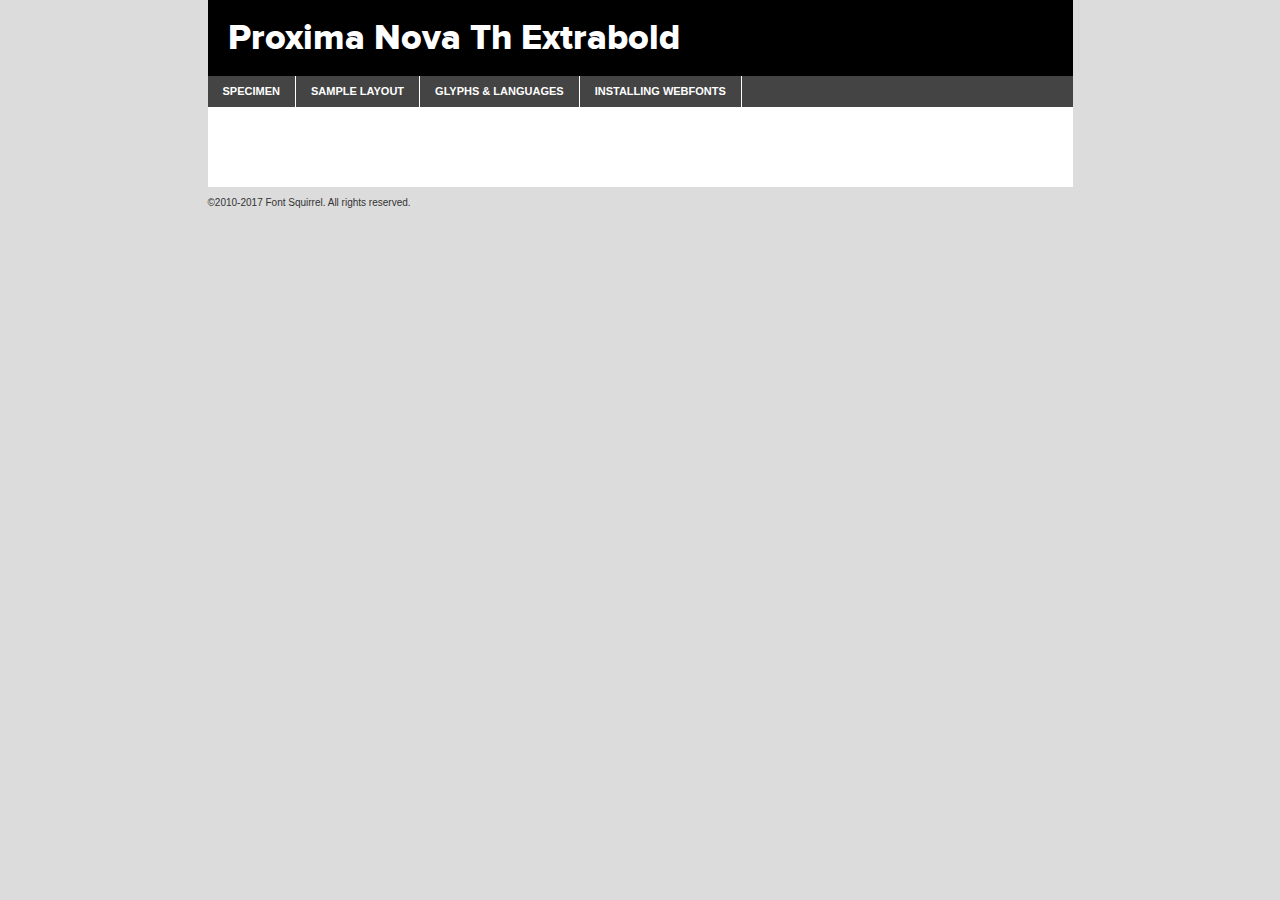
<file: fonts/webfontkit-20210222-033406/proxima_nova_extrabold-demo.html>
<!DOCTYPE html PUBLIC "-//W3C//DTD XHTML 1.0 Transitional//EN"
	"http://www.w3.org/TR/xhtml1/DTD/xhtml1-transitional.dtd">

<html xmlns="http://www.w3.org/1999/xhtml" xml:lang="en" lang="en">
<head>
	<meta http-equiv="Content-Type" content="text/html; charset=utf-8" />
	<script src="http://ajax.googleapis.com/ajax/libs/jquery/1.7.2/jquery.min.js" type="text/javascript" charset="utf-8"></script>
	<script type="text/javascript">
	(function($){$.fn.easyTabs=function(option){var param=jQuery.extend({fadeSpeed:"fast",defaultContent:1,activeClass:'active'},option);$(this).each(function(){var thisId="#"+this.id;if(param.defaultContent==''){param.defaultContent=1;}
	if(typeof param.defaultContent=="number")
	{var defaultTab=$(thisId+" .tabs li:eq("+(param.defaultContent-1)+") a").attr('href').substr(1);}else{var defaultTab=param.defaultContent;}
	$(thisId+" .tabs li a").each(function(){var tabToHide=$(this).attr('href').substr(1);$("#"+tabToHide).addClass('easytabs-tab-content');});hideAll();changeContent(defaultTab);function hideAll(){$(thisId+" .easytabs-tab-content").hide();}
	function changeContent(tabId){hideAll();$(thisId+" .tabs li").removeClass(param.activeClass);$(thisId+" .tabs li a[href=#"+tabId+"]").closest('li').addClass(param.activeClass);if(param.fadeSpeed!="none")
	{$(thisId+" #"+tabId).fadeIn(param.fadeSpeed);}else{$(thisId+" #"+tabId).show();}}
	$(thisId+" .tabs li").click(function(){var tabId=$(this).find('a').attr('href').substr(1);changeContent(tabId);return false;});});}})(jQuery);
	</script>
	<link rel="stylesheet" href="specimen_files/specimen_stylesheet.css" type="text/css" charset="utf-8" />
	<link rel="stylesheet" href="stylesheet.css" type="text/css" charset="utf-8" />

	<style type="text/css">
					body{
				font-family: 'proxima_novaextrabold';
							}
		</style>

	<title>Proxima Nova Th Extrabold Specimen</title>
	
	
	<script type="text/javascript" charset="utf-8">
		$(document).ready(function() {
			$('#container').easyTabs({defaultContent:1});
		});
	</script>
</head>

<body>
<div id="container">
	<div id="header">
		Proxima Nova Th Extrabold	</div>
	<ul class="tabs">
		<li><a href="#specimen">Specimen</a></li>
		<li><a href="#layout">Sample Layout</a></li>
				<li><a href="#glyphs">Glyphs &amp; Languages</a></li>
		<li><a href="#installing">Installing Webfonts</a></li>
		
	</ul>
	
	<div id="main_content">

		
			<div id="specimen">
		
				<div class="section">
					<div class="grid12 firstcol">
						<div class="huge">AaBb</div>
					</div>
				</div>
		
				<div class="section">
					<div class="glyph_range">A&#x200B;B&#x200b;C&#x200b;D&#x200b;E&#x200b;F&#x200b;G&#x200b;H&#x200b;I&#x200b;J&#x200b;K&#x200b;L&#x200b;M&#x200b;N&#x200b;O&#x200b;P&#x200b;Q&#x200b;R&#x200b;S&#x200b;T&#x200b;U&#x200b;V&#x200b;W&#x200b;X&#x200b;Y&#x200b;Z&#x200b;a&#x200b;b&#x200b;c&#x200b;d&#x200b;e&#x200b;f&#x200b;g&#x200b;h&#x200b;i&#x200b;j&#x200b;k&#x200b;l&#x200b;m&#x200b;n&#x200b;o&#x200b;p&#x200b;q&#x200b;r&#x200b;s&#x200b;t&#x200b;u&#x200b;v&#x200b;w&#x200b;x&#x200b;y&#x200b;z&#x200b;1&#x200b;2&#x200b;3&#x200b;4&#x200b;5&#x200b;6&#x200b;7&#x200b;8&#x200b;9&#x200b;0&#x200b;&amp;&#x200b;.&#x200b;,&#x200b;?&#x200b;!&#x200b;&#64;&#x200b;(&#x200b;)&#x200b;#&#x200b;$&#x200b;%&#x200b;*&#x200b;+&#x200b;-&#x200b;=&#x200b;:&#x200b;;</div>
				</div>
				<div class="section">
					<div class="grid12 firstcol">
						<table class="sample_table">
							<tr><td>10</td><td class="size10">abcdefghijklmnopqrstuvwxyzABCDEFGHIJKLMNOPQRSTUVWXYZ0123456789abcdefghijklmnopqrstuvwxyzABCDEFGHIJKLMNOPQRSTUVWXYZ0123456789abcdefghijklmnopqrstuvwxyzABCDEFGHIJKLMNOPQRSTUVWXYZ</td></tr>
							<tr><td>11</td><td class="size11">abcdefghijklmnopqrstuvwxyzABCDEFGHIJKLMNOPQRSTUVWXYZ0123456789abcdefghijklmnopqrstuvwxyzABCDEFGHIJKLMNOPQRSTUVWXYZ0123456789abcdefghijklmnopqrstuvwxyzABCDEFGHIJKLMNOPQRSTUVWXYZ</td></tr>
							<tr><td>12</td><td class="size12">abcdefghijklmnopqrstuvwxyzABCDEFGHIJKLMNOPQRSTUVWXYZ0123456789abcdefghijklmnopqrstuvwxyzABCDEFGHIJKLMNOPQRSTUVWXYZ0123456789abcdefghijklmnopqrstuvwxyzABCDEFGHIJKLMNOPQRSTUVWXYZ</td></tr>
							<tr><td>13</td><td class="size13">abcdefghijklmnopqrstuvwxyzABCDEFGHIJKLMNOPQRSTUVWXYZ0123456789abcdefghijklmnopqrstuvwxyzABCDEFGHIJKLMNOPQRSTUVWXYZ0123456789abcdefghijklmnopqrstuvwxyzABCDEFGHIJKLMNOPQRSTUVWXYZ</td></tr>
							<tr><td>14</td><td class="size14">abcdefghijklmnopqrstuvwxyzABCDEFGHIJKLMNOPQRSTUVWXYZ0123456789abcdefghijklmnopqrstuvwxyzABCDEFGHIJKLMNOPQRSTUVWXYZ0123456789abcdefghijklmnopqrstuvwxyzABCDEFGHIJKLMNOPQRSTUVWXYZ</td></tr>
							<tr><td>16</td><td class="size16">abcdefghijklmnopqrstuvwxyzABCDEFGHIJKLMNOPQRSTUVWXYZ0123456789abcdefghijklmnopqrstuvwxyzABCDEFGHIJKLMNOPQRSTUVWXYZ</td></tr>
							<tr><td>18</td><td class="size18">abcdefghijklmnopqrstuvwxyzABCDEFGHIJKLMNOPQRSTUVWXYZ0123456789abcdefghijklmnopqrstuvwxyzABCDEFGHIJKLMNOPQRSTUVWXYZ</td></tr>
							<tr><td>20</td><td class="size20">abcdefghijklmnopqrstuvwxyzABCDEFGHIJKLMNOPQRSTUVWXYZ0123456789abcdefghijklmnopqrstuvwxyzABCDEFGHIJKLMNOPQRSTUVWXYZ</td></tr>
							<tr><td>24</td><td class="size24">abcdefghijklmnopqrstuvwxyzABCDEFGHIJKLMNOPQRSTUVWXYZ0123456789abcdefghijklmnopqrstuvwxyzABCDEFGHIJKLMNOPQRSTUVWXYZ</td></tr>
							<tr><td>30</td><td class="size30">abcdefghijklmnopqrstuvwxyzABCDEFGHIJKLMNOPQRSTUVWXYZ0123456789abcdefghijklmnopqrstuvwxyzABCDEFGHIJKLMNOPQRSTUVWXYZ</td></tr>
							<tr><td>36</td><td class="size36">abcdefghijklmnopqrstuvwxyzABCDEFGHIJKLMNOPQRSTUVWXYZ0123456789abcdefghijklmnopqrstuvwxyzABCDEFGHIJKLMNOPQRSTUVWXYZ</td></tr>
							<tr><td>48</td><td class="size48">abcdefghijklmnopqrstuvwxyzABCDEFGHIJKLMNOPQRSTUVWXYZ0123456789abcdefghijklmnopqrstuvwxyzABCDEFGHIJKLMNOPQRSTUVWXYZ</td></tr>
							<tr><td>60</td><td class="size60">abcdefghijklmnopqrstuvwxyzABCDEFGHIJKLMNOPQRSTUVWXYZ0123456789abcdefghijklmnopqrstuvwxyzABCDEFGHIJKLMNOPQRSTUVWXYZ</td></tr>
							<tr><td>72</td><td class="size72">abcdefghijklmnopqrstuvwxyzABCDEFGHIJKLMNOPQRSTUVWXYZ0123456789abcdefghijklmnopqrstuvwxyzABCDEFGHIJKLMNOPQRSTUVWXYZ</td></tr>
							<tr><td>90</td><td class="size90">abcdefghijklmnopqrstuvwxyzABCDEFGHIJKLMNOPQRSTUVWXYZ0123456789abcdefghijklmnopqrstuvwxyzABCDEFGHIJKLMNOPQRSTUVWXYZ</td></tr>
						</table>
				
					</div>
			
				</div>
		
		
		
								<div class="section" id="bodycomparison">


										<div id="xheight">
				<div class="fontbody">&#x25FC;&#x25FC;&#x25FC;&#x25FC;&#x25FC;&#x25FC;&#x25FC;&#x25FC;&#x25FC;&#x25FC;&#x25FC;&#x25FC;&#x25FC;&#x25FC;&#x25FC;&#x25FC;&#x25FC;&#x25FC;&#x25FC;&#x25FC;&#x25FC;&#x25FC;&#x25FC;&#x25FC;&#x25FC;&#x25FC;&#x25FC;&#x25FC;&#x25FC;&#x25FC;&#x25FC;&#x25FC;&#x25FC;&#x25FC;&#x25FC;&#x25FC;&#x25FC;&#x25FC;&#x25FC;&#x25FC;&#x25FC;&#x25FC;&#x25FC;&#x25FC;&#x25FC;&#x25FC;&#x25FC;&#x25FC;&#x25FC;&#x25FC;&#x25FC;&#x25FC;&#x25FC;&#x25FC;&#x25FC;&#x25FC;&#x25FC;&#x25FC;&#x25FC;&#x25FC;&#x25FC;&#x25FC;&#x25FC;&#x25FC;&#x25FC;&#x25FC;&#x25FC;&#x25FC;&#x25FC;&#x25FC;&#x25FC;&#x25FC;&#x25FC;&#x25FC;&#x25FC;&#x25FC;&#x25FC;&#x25FC;&#x25FC;&#x25FC;&#x25FC;&#x25FC;&#x25FC;&#x25FC;&#x25FC;&#x25FC;&#x25FC;&#x25FC;&#x25FC;&#x25FC;&#x25FC;&#x25FC;&#x25FC;&#x25FC;&#x25FC;&#x25FC;&#x25FC;&#x25FC;&#x25FC;body</div><div class="arialbody">body</div><div class="verdanabody">body</div><div class="georgiabody">body</div></div>
										<div class="fontbody" style="z-index:1">
											body<span>Proxima Nova Th Extrabold</span>
										</div>
										<div class="arialbody" style="z-index:1">
											body<span>Arial</span>
										</div>
										<div class="verdanabody" style="z-index:1">
											body<span>Verdana</span>
										</div>
										<div class="georgiabody" style="z-index:1">
											body<span>Georgia</span>
										</div>



								</div>
		
		
				<div class="section psample psample_row1" id="">
					
					<div class="grid2 firstcol">
						<p class="size10"><span>10.</span>Aenean lacinia bibendum nulla sed consectetur. Fusce dapibus, tellus ac cursus commodo, tortor mauris condimentum nibh, ut fermentum massa justo sit amet risus. Nullam id dolor id nibh ultricies vehicula ut id elit. Cum sociis natoque penatibus et magnis dis parturient montes, nascetur ridiculus mus. Nulla vitae elit libero, a pharetra augue.</p>
			
					</div>
					<div class="grid3">
						<p class="size11"><span>11.</span>Aenean lacinia bibendum nulla sed consectetur. Fusce dapibus, tellus ac cursus commodo, tortor mauris condimentum nibh, ut fermentum massa justo sit amet risus. Nullam id dolor id nibh ultricies vehicula ut id elit. Cum sociis natoque penatibus et magnis dis parturient montes, nascetur ridiculus mus. Nulla vitae elit libero, a pharetra augue.</p>
			
					</div>
					<div class="grid3">
						<p class="size12"><span>12.</span>Aenean lacinia bibendum nulla sed consectetur. Fusce dapibus, tellus ac cursus commodo, tortor mauris condimentum nibh, ut fermentum massa justo sit amet risus. Nullam id dolor id nibh ultricies vehicula ut id elit. Cum sociis natoque penatibus et magnis dis parturient montes, nascetur ridiculus mus. Nulla vitae elit libero, a pharetra augue.</p>
			
					</div>
					<div class="grid4">
						<p class="size13"><span>13.</span>Aenean lacinia bibendum nulla sed consectetur. Fusce dapibus, tellus ac cursus commodo, tortor mauris condimentum nibh, ut fermentum massa justo sit amet risus. Nullam id dolor id nibh ultricies vehicula ut id elit. Cum sociis natoque penatibus et magnis dis parturient montes, nascetur ridiculus mus. Nulla vitae elit libero, a pharetra augue.</p>
			
					</div>
					<div class="white_blend"></div>
					
				</div>
				<div class="section psample psample_row2" id="">
					<div class="grid3 firstcol">
						<p class="size14"><span>14.</span>Aenean lacinia bibendum nulla sed consectetur. Fusce dapibus, tellus ac cursus commodo, tortor mauris condimentum nibh, ut fermentum massa justo sit amet risus. Nullam id dolor id nibh ultricies vehicula ut id elit. Cum sociis natoque penatibus et magnis dis parturient montes, nascetur ridiculus mus. Nulla vitae elit libero, a pharetra augue.</p>
			
					</div>
					<div class="grid4">
						<p class="size16"><span>16.</span>Aenean lacinia bibendum nulla sed consectetur. Fusce dapibus, tellus ac cursus commodo, tortor mauris condimentum nibh, ut fermentum massa justo sit amet risus. Nullam id dolor id nibh ultricies vehicula ut id elit. Cum sociis natoque penatibus et magnis dis parturient montes, nascetur ridiculus mus. Nulla vitae elit libero, a pharetra augue.</p>
			
					</div>
					<div class="grid5">
						<p class="size18"><span>18.</span>Aenean lacinia bibendum nulla sed consectetur. Fusce dapibus, tellus ac cursus commodo, tortor mauris condimentum nibh, ut fermentum massa justo sit amet risus. Nullam id dolor id nibh ultricies vehicula ut id elit. Cum sociis natoque penatibus et magnis dis parturient montes, nascetur ridiculus mus. Nulla vitae elit libero, a pharetra augue.</p>
			
					</div>

					<div class="white_blend"></div>

				</div>
				
				<div class="section psample psample_row3" id="">
					<div class="grid5 firstcol">
						<p class="size20"><span>20.</span>Aenean lacinia bibendum nulla sed consectetur. Fusce dapibus, tellus ac cursus commodo, tortor mauris condimentum nibh, ut fermentum massa justo sit amet risus. Nullam id dolor id nibh ultricies vehicula ut id elit. Cum sociis natoque penatibus et magnis dis parturient montes, nascetur ridiculus mus. Nulla vitae elit libero, a pharetra augue.</p>
					</div>
					<div class="grid7">
						<p class="size24"><span>24.</span>Aenean lacinia bibendum nulla sed consectetur. Fusce dapibus, tellus ac cursus commodo, tortor mauris condimentum nibh, ut fermentum massa justo sit amet risus. Nullam id dolor id nibh ultricies vehicula ut id elit. Cum sociis natoque penatibus et magnis dis parturient montes, nascetur ridiculus mus. Nulla vitae elit libero, a pharetra augue.</p>
					</div>
					
					<div class="white_blend"></div>
					
				</div>
				
				<div class="section psample psample_row4" id="">
					<div class="grid12 firstcol">
						<p class="size30"><span>30.</span>Aenean lacinia bibendum nulla sed consectetur. Fusce dapibus, tellus ac cursus commodo, tortor mauris condimentum nibh, ut fermentum massa justo sit amet risus. Nullam id dolor id nibh ultricies vehicula ut id elit. Cum sociis natoque penatibus et magnis dis parturient montes, nascetur ridiculus mus. Nulla vitae elit libero, a pharetra augue.</p>
					</div>
					<div class="white_blend"></div>
					
				</div>
				
				
				
				<div class="section psample psample_row1 fullreverse">
					<div class="grid2 firstcol">
						<p class="size10"><span>10.</span>Aenean lacinia bibendum nulla sed consectetur. Fusce dapibus, tellus ac cursus commodo, tortor mauris condimentum nibh, ut fermentum massa justo sit amet risus. Nullam id dolor id nibh ultricies vehicula ut id elit. Cum sociis natoque penatibus et magnis dis parturient montes, nascetur ridiculus mus. Nulla vitae elit libero, a pharetra augue.</p>
			
					</div>
					<div class="grid3">
						<p class="size11"><span>11.</span>Aenean lacinia bibendum nulla sed consectetur. Fusce dapibus, tellus ac cursus commodo, tortor mauris condimentum nibh, ut fermentum massa justo sit amet risus. Nullam id dolor id nibh ultricies vehicula ut id elit. Cum sociis natoque penatibus et magnis dis parturient montes, nascetur ridiculus mus. Nulla vitae elit libero, a pharetra augue.</p>
			
					</div>
					<div class="grid3">
						<p class="size12"><span>12.</span>Aenean lacinia bibendum nulla sed consectetur. Fusce dapibus, tellus ac cursus commodo, tortor mauris condimentum nibh, ut fermentum massa justo sit amet risus. Nullam id dolor id nibh ultricies vehicula ut id elit. Cum sociis natoque penatibus et magnis dis parturient montes, nascetur ridiculus mus. Nulla vitae elit libero, a pharetra augue.</p>
			
					</div>
					<div class="grid4">
						<p class="size13"><span>13.</span>Aenean lacinia bibendum nulla sed consectetur. Fusce dapibus, tellus ac cursus commodo, tortor mauris condimentum nibh, ut fermentum massa justo sit amet risus. Nullam id dolor id nibh ultricies vehicula ut id elit. Cum sociis natoque penatibus et magnis dis parturient montes, nascetur ridiculus mus. Nulla vitae elit libero, a pharetra augue.</p>
			
					</div>
					<div class="black_blend"></div>
					
				</div>
				
				<div class="section psample psample_row2 fullreverse">
					<div class="grid3 firstcol">
						<p class="size14"><span>14.</span>Aenean lacinia bibendum nulla sed consectetur. Fusce dapibus, tellus ac cursus commodo, tortor mauris condimentum nibh, ut fermentum massa justo sit amet risus. Nullam id dolor id nibh ultricies vehicula ut id elit. Cum sociis natoque penatibus et magnis dis parturient montes, nascetur ridiculus mus. Nulla vitae elit libero, a pharetra augue.</p>
			
					</div>
					<div class="grid4">
						<p class="size16"><span>16.</span>Aenean lacinia bibendum nulla sed consectetur. Fusce dapibus, tellus ac cursus commodo, tortor mauris condimentum nibh, ut fermentum massa justo sit amet risus. Nullam id dolor id nibh ultricies vehicula ut id elit. Cum sociis natoque penatibus et magnis dis parturient montes, nascetur ridiculus mus. Nulla vitae elit libero, a pharetra augue.</p>
			
					</div>
					<div class="grid5">
						<p class="size18"><span>18.</span>Aenean lacinia bibendum nulla sed consectetur. Fusce dapibus, tellus ac cursus commodo, tortor mauris condimentum nibh, ut fermentum massa justo sit amet risus. Nullam id dolor id nibh ultricies vehicula ut id elit. Cum sociis natoque penatibus et magnis dis parturient montes, nascetur ridiculus mus. Nulla vitae elit libero, a pharetra augue.</p>
			
					</div>
					<div class="black_blend"></div>

				</div>
				
				<div class="section psample fullreverse psample_row3" id="">
					<div class="grid5 firstcol">
						<p class="size20"><span>20.</span>Aenean lacinia bibendum nulla sed consectetur. Fusce dapibus, tellus ac cursus commodo, tortor mauris condimentum nibh, ut fermentum massa justo sit amet risus. Nullam id dolor id nibh ultricies vehicula ut id elit. Cum sociis natoque penatibus et magnis dis parturient montes, nascetur ridiculus mus. Nulla vitae elit libero, a pharetra augue.</p>
					</div>
					<div class="grid7">
						<p class="size24"><span>24.</span>Aenean lacinia bibendum nulla sed consectetur. Fusce dapibus, tellus ac cursus commodo, tortor mauris condimentum nibh, ut fermentum massa justo sit amet risus. Nullam id dolor id nibh ultricies vehicula ut id elit. Cum sociis natoque penatibus et magnis dis parturient montes, nascetur ridiculus mus. Nulla vitae elit libero, a pharetra augue.</p>
					</div>
					
					<div class="black_blend"></div>
					
				</div>
				
				<div class="section psample fullreverse psample_row4" id="" style="border-bottom: 20px #000 solid;">
					<div class="grid12 firstcol">
						<p class="size30"><span>30.</span>Aenean lacinia bibendum nulla sed consectetur. Fusce dapibus, tellus ac cursus commodo, tortor mauris condimentum nibh, ut fermentum massa justo sit amet risus. Nullam id dolor id nibh ultricies vehicula ut id elit. Cum sociis natoque penatibus et magnis dis parturient montes, nascetur ridiculus mus. Nulla vitae elit libero, a pharetra augue.</p>
					</div>
					<div class="black_blend"></div>
					
				</div>
				
				
				
				
			</div>
			
			<div id="layout">
				
				<div class="section">
					
					<div class="grid12 firstcol">
						<h1>Lorem Ipsum Dolor</h1>
						<h2>Etiam porta sem malesuada magna mollis euismod</h2>
						
						<p class="byline">By <a href="#link">Aenean Lacinia</a></p>
					</div>
				</div>
				<div class="section">
					<div class="grid8 firstcol">
						<p class="large">Donec sed odio dui. Morbi leo risus, porta ac consectetur ac, vestibulum at eros. Fusce dapibus, tellus ac cursus commodo, tortor mauris condimentum nibh, ut fermentum massa justo sit amet risus. </p>

						
						<h3>Pellentesque ornare sem</h3>

						<p>Maecenas sed diam eget risus varius blandit sit amet non magna. Maecenas faucibus mollis interdum. Donec ullamcorper nulla non metus auctor fringilla. Nullam id dolor id nibh ultricies vehicula ut id elit. Nullam id dolor id nibh ultricies vehicula ut id elit. </p>

						<p>Aenean eu leo quam. Pellentesque ornare sem lacinia quam venenatis vestibulum. Lorem ipsum dolor sit amet, consectetur adipiscing elit. Cum sociis natoque penatibus et magnis dis parturient montes, nascetur ridiculus mus. </p>

						<p>Nulla vitae elit libero, a pharetra augue. Praesent commodo cursus magna, vel scelerisque nisl consectetur et. Aenean lacinia bibendum nulla sed consectetur. </p>

						<p>Nullam quis risus eget urna mollis ornare vel eu leo. Nullam quis risus eget urna mollis ornare vel eu leo. Maecenas sed diam eget risus varius blandit sit amet non magna. Donec ullamcorper nulla non metus auctor fringilla. </p>

						<h3>Cras mattis consectetur</h3>

						<p>Aenean eu leo quam. Pellentesque ornare sem lacinia quam venenatis vestibulum. Aenean lacinia bibendum nulla sed consectetur. Integer posuere erat a ante venenatis dapibus posuere velit aliquet. Cras mattis consectetur purus sit amet fermentum. </p>

						<p>Nullam id dolor id nibh ultricies vehicula ut id elit. Nullam quis risus eget urna mollis ornare vel eu leo. Cras mattis consectetur purus sit amet fermentum.</p>
					</div>
					
					<div class="grid4 sidebar">
						
						<div class="box reverse">
							<p class="last">Nullam quis risus eget urna mollis ornare vel eu leo. Donec ullamcorper nulla non metus auctor fringilla. Cras mattis consectetur purus sit amet fermentum. Sed posuere consectetur est at lobortis. Lorem ipsum dolor sit amet, consectetur adipiscing elit. </p>
						</div>
						
						<p class="caption">Maecenas sed diam eget risus varius.</p>

						<p>Vestibulum id ligula porta felis euismod semper. Integer posuere erat a ante venenatis dapibus posuere velit aliquet. Vestibulum id ligula porta felis euismod semper. Sed posuere consectetur est at lobortis. Maecenas sed diam eget risus varius blandit sit amet non magna. Fusce dapibus, tellus ac cursus commodo, tortor mauris condimentum nibh, ut fermentum massa justo sit amet risus. </p>

					

						<p>Duis mollis, est non commodo luctus, nisi erat porttitor ligula, eget lacinia odio sem nec elit. Aenean lacinia bibendum nulla sed consectetur. Vivamus sagittis lacus vel augue laoreet rutrum faucibus dolor auctor. Aenean lacinia bibendum nulla sed consectetur. Nullam quis risus eget urna mollis ornare vel eu leo. </p>

						<p>Praesent commodo cursus magna, vel scelerisque nisl consectetur et. Donec ullamcorper nulla non metus auctor fringilla. Maecenas faucibus mollis interdum. Fusce dapibus, tellus ac cursus commodo, tortor mauris condimentum nibh, ut fermentum massa justo sit amet risus. </p>

					</div>
				</div>
				
			</div>


			



		<div id="glyphs">
			<div class="section">
				<div class="grid12 firstcol">
			
				<h1>Language Support</h1>
				<p>The subset of Proxima Nova Th Extrabold in this kit supports the following languages:<br />
			
					Albanian, Basque, Breton, Chamorro, Danish, Dutch, English, Faroese, Finnish, French, Frisian, Galician, German, Icelandic, Italian, Malagasy, Norwegian, Portuguese, Spanish, Alsatian, Aragonese, Arapaho, Arrernte, Asturian, Aymara, Bislama, Cebuano, Corsican, Fijian, French_creole, Genoese, Gilbertese, Greenlandic, Haitian_creole, Hiligaynon, Hmong, Hopi, Ibanag, Iloko_ilokano, Indonesian, Interglossa_glosa, Interlingua, Irish_gaelic, Jerriais, Lojban, Lombard, Luxembourgeois, Manx, Mohawk, Norfolk_pitcairnese, Occitan, Oromo, Pangasinan, Papiamento, Piedmontese, Potawatomi, Rhaeto-romance, Romansh, Rotokas, Sami_lule, Samoan, Sardinian, Scots_gaelic, Seychelles_creole, Shona, Sicilian, Somali, Southern_ndebele, Swahili, Swati_swazi, Tagalog_filipino_pilipino, Tetum, Tok_pisin, Uyghur_latinized, Volapuk, Walloon, Warlpiri, Xhosa, Yapese, Zulu, Latinbasic, Ubasic, Demo				</p>
				<h1>Glyph Chart</h1>
				<p>The subset of Proxima Nova Th Extrabold in this kit includes all the glyphs listed below. Unicode entities are included above each glyph to help you insert individual characters into your layout.</p>
				<div id="glyph_chart">
			
																														 <div><p>&amp;#13;</p>&#13;</div>
																				 <div><p>&amp;#32;</p>&#32;</div>
																				 <div><p>&amp;#33;</p>&#33;</div>
																				 <div><p>&amp;#34;</p>&#34;</div>
																				 <div><p>&amp;#35;</p>&#35;</div>
																				 <div><p>&amp;#36;</p>&#36;</div>
																				 <div><p>&amp;#37;</p>&#37;</div>
																				 <div><p>&amp;#38;</p>&#38;</div>
																				 <div><p>&amp;#39;</p>&#39;</div>
																				 <div><p>&amp;#40;</p>&#40;</div>
																				 <div><p>&amp;#41;</p>&#41;</div>
																				 <div><p>&amp;#42;</p>&#42;</div>
																				 <div><p>&amp;#43;</p>&#43;</div>
																				 <div><p>&amp;#44;</p>&#44;</div>
																				 <div><p>&amp;#45;</p>&#45;</div>
																				 <div><p>&amp;#46;</p>&#46;</div>
																				 <div><p>&amp;#47;</p>&#47;</div>
																				 <div><p>&amp;#48;</p>&#48;</div>
																				 <div><p>&amp;#49;</p>&#49;</div>
																				 <div><p>&amp;#50;</p>&#50;</div>
																				 <div><p>&amp;#51;</p>&#51;</div>
																				 <div><p>&amp;#52;</p>&#52;</div>
																				 <div><p>&amp;#53;</p>&#53;</div>
																				 <div><p>&amp;#54;</p>&#54;</div>
																				 <div><p>&amp;#55;</p>&#55;</div>
																				 <div><p>&amp;#56;</p>&#56;</div>
																				 <div><p>&amp;#57;</p>&#57;</div>
																				 <div><p>&amp;#58;</p>&#58;</div>
																				 <div><p>&amp;#59;</p>&#59;</div>
																				 <div><p>&amp;#60;</p>&#60;</div>
																				 <div><p>&amp;#61;</p>&#61;</div>
																				 <div><p>&amp;#62;</p>&#62;</div>
																				 <div><p>&amp;#63;</p>&#63;</div>
																				 <div><p>&amp;#64;</p>&#64;</div>
																				 <div><p>&amp;#65;</p>&#65;</div>
																				 <div><p>&amp;#66;</p>&#66;</div>
																				 <div><p>&amp;#67;</p>&#67;</div>
																				 <div><p>&amp;#68;</p>&#68;</div>
																				 <div><p>&amp;#69;</p>&#69;</div>
																				 <div><p>&amp;#70;</p>&#70;</div>
																				 <div><p>&amp;#71;</p>&#71;</div>
																				 <div><p>&amp;#72;</p>&#72;</div>
																				 <div><p>&amp;#73;</p>&#73;</div>
																				 <div><p>&amp;#74;</p>&#74;</div>
																				 <div><p>&amp;#75;</p>&#75;</div>
																				 <div><p>&amp;#76;</p>&#76;</div>
																				 <div><p>&amp;#77;</p>&#77;</div>
																				 <div><p>&amp;#78;</p>&#78;</div>
																				 <div><p>&amp;#79;</p>&#79;</div>
																				 <div><p>&amp;#80;</p>&#80;</div>
																				 <div><p>&amp;#81;</p>&#81;</div>
																				 <div><p>&amp;#82;</p>&#82;</div>
																				 <div><p>&amp;#83;</p>&#83;</div>
																				 <div><p>&amp;#84;</p>&#84;</div>
																				 <div><p>&amp;#85;</p>&#85;</div>
																				 <div><p>&amp;#86;</p>&#86;</div>
																				 <div><p>&amp;#87;</p>&#87;</div>
																				 <div><p>&amp;#88;</p>&#88;</div>
																				 <div><p>&amp;#89;</p>&#89;</div>
																				 <div><p>&amp;#90;</p>&#90;</div>
																				 <div><p>&amp;#91;</p>&#91;</div>
																				 <div><p>&amp;#92;</p>&#92;</div>
																				 <div><p>&amp;#93;</p>&#93;</div>
																				 <div><p>&amp;#94;</p>&#94;</div>
																				 <div><p>&amp;#95;</p>&#95;</div>
																				 <div><p>&amp;#96;</p>&#96;</div>
																				 <div><p>&amp;#97;</p>&#97;</div>
																				 <div><p>&amp;#98;</p>&#98;</div>
																				 <div><p>&amp;#99;</p>&#99;</div>
																				 <div><p>&amp;#100;</p>&#100;</div>
																				 <div><p>&amp;#101;</p>&#101;</div>
																				 <div><p>&amp;#102;</p>&#102;</div>
																				 <div><p>&amp;#103;</p>&#103;</div>
																				 <div><p>&amp;#104;</p>&#104;</div>
																				 <div><p>&amp;#105;</p>&#105;</div>
																				 <div><p>&amp;#106;</p>&#106;</div>
																				 <div><p>&amp;#107;</p>&#107;</div>
																				 <div><p>&amp;#108;</p>&#108;</div>
																				 <div><p>&amp;#109;</p>&#109;</div>
																				 <div><p>&amp;#110;</p>&#110;</div>
																				 <div><p>&amp;#111;</p>&#111;</div>
																				 <div><p>&amp;#112;</p>&#112;</div>
																				 <div><p>&amp;#113;</p>&#113;</div>
																				 <div><p>&amp;#114;</p>&#114;</div>
																				 <div><p>&amp;#115;</p>&#115;</div>
																				 <div><p>&amp;#116;</p>&#116;</div>
																				 <div><p>&amp;#117;</p>&#117;</div>
																				 <div><p>&amp;#118;</p>&#118;</div>
																				 <div><p>&amp;#119;</p>&#119;</div>
																				 <div><p>&amp;#120;</p>&#120;</div>
																				 <div><p>&amp;#121;</p>&#121;</div>
																				 <div><p>&amp;#122;</p>&#122;</div>
																				 <div><p>&amp;#123;</p>&#123;</div>
																				 <div><p>&amp;#124;</p>&#124;</div>
																				 <div><p>&amp;#125;</p>&#125;</div>
																				 <div><p>&amp;#126;</p>&#126;</div>
																				 <div><p>&amp;#160;</p>&#160;</div>
																				 <div><p>&amp;#161;</p>&#161;</div>
																				 <div><p>&amp;#162;</p>&#162;</div>
																				 <div><p>&amp;#163;</p>&#163;</div>
																				 <div><p>&amp;#164;</p>&#164;</div>
																				 <div><p>&amp;#165;</p>&#165;</div>
																				 <div><p>&amp;#166;</p>&#166;</div>
																				 <div><p>&amp;#167;</p>&#167;</div>
																				 <div><p>&amp;#168;</p>&#168;</div>
																				 <div><p>&amp;#169;</p>&#169;</div>
																				 <div><p>&amp;#170;</p>&#170;</div>
																				 <div><p>&amp;#171;</p>&#171;</div>
																				 <div><p>&amp;#172;</p>&#172;</div>
																				 <div><p>&amp;#173;</p>&#173;</div>
																				 <div><p>&amp;#174;</p>&#174;</div>
																				 <div><p>&amp;#175;</p>&#175;</div>
																				 <div><p>&amp;#176;</p>&#176;</div>
																				 <div><p>&amp;#177;</p>&#177;</div>
																				 <div><p>&amp;#178;</p>&#178;</div>
																				 <div><p>&amp;#179;</p>&#179;</div>
																				 <div><p>&amp;#180;</p>&#180;</div>
																				 <div><p>&amp;#181;</p>&#181;</div>
																				 <div><p>&amp;#182;</p>&#182;</div>
																				 <div><p>&amp;#183;</p>&#183;</div>
																				 <div><p>&amp;#184;</p>&#184;</div>
																				 <div><p>&amp;#185;</p>&#185;</div>
																				 <div><p>&amp;#186;</p>&#186;</div>
																				 <div><p>&amp;#187;</p>&#187;</div>
																				 <div><p>&amp;#188;</p>&#188;</div>
																				 <div><p>&amp;#189;</p>&#189;</div>
																				 <div><p>&amp;#190;</p>&#190;</div>
																				 <div><p>&amp;#191;</p>&#191;</div>
																				 <div><p>&amp;#192;</p>&#192;</div>
																				 <div><p>&amp;#193;</p>&#193;</div>
																				 <div><p>&amp;#194;</p>&#194;</div>
																				 <div><p>&amp;#195;</p>&#195;</div>
																				 <div><p>&amp;#196;</p>&#196;</div>
																				 <div><p>&amp;#197;</p>&#197;</div>
																				 <div><p>&amp;#198;</p>&#198;</div>
																				 <div><p>&amp;#199;</p>&#199;</div>
																				 <div><p>&amp;#200;</p>&#200;</div>
																				 <div><p>&amp;#201;</p>&#201;</div>
																				 <div><p>&amp;#202;</p>&#202;</div>
																				 <div><p>&amp;#203;</p>&#203;</div>
																				 <div><p>&amp;#204;</p>&#204;</div>
																				 <div><p>&amp;#205;</p>&#205;</div>
																				 <div><p>&amp;#206;</p>&#206;</div>
																				 <div><p>&amp;#207;</p>&#207;</div>
																				 <div><p>&amp;#208;</p>&#208;</div>
																				 <div><p>&amp;#209;</p>&#209;</div>
																				 <div><p>&amp;#210;</p>&#210;</div>
																				 <div><p>&amp;#211;</p>&#211;</div>
																				 <div><p>&amp;#212;</p>&#212;</div>
																				 <div><p>&amp;#213;</p>&#213;</div>
																				 <div><p>&amp;#214;</p>&#214;</div>
																				 <div><p>&amp;#215;</p>&#215;</div>
																				 <div><p>&amp;#216;</p>&#216;</div>
																				 <div><p>&amp;#217;</p>&#217;</div>
																				 <div><p>&amp;#218;</p>&#218;</div>
																				 <div><p>&amp;#219;</p>&#219;</div>
																				 <div><p>&amp;#220;</p>&#220;</div>
																				 <div><p>&amp;#221;</p>&#221;</div>
																				 <div><p>&amp;#222;</p>&#222;</div>
																				 <div><p>&amp;#223;</p>&#223;</div>
																				 <div><p>&amp;#224;</p>&#224;</div>
																				 <div><p>&amp;#225;</p>&#225;</div>
																				 <div><p>&amp;#226;</p>&#226;</div>
																				 <div><p>&amp;#227;</p>&#227;</div>
																				 <div><p>&amp;#228;</p>&#228;</div>
																				 <div><p>&amp;#229;</p>&#229;</div>
																				 <div><p>&amp;#230;</p>&#230;</div>
																				 <div><p>&amp;#231;</p>&#231;</div>
																				 <div><p>&amp;#232;</p>&#232;</div>
																				 <div><p>&amp;#233;</p>&#233;</div>
																				 <div><p>&amp;#234;</p>&#234;</div>
																				 <div><p>&amp;#235;</p>&#235;</div>
																				 <div><p>&amp;#236;</p>&#236;</div>
																				 <div><p>&amp;#237;</p>&#237;</div>
																				 <div><p>&amp;#238;</p>&#238;</div>
																				 <div><p>&amp;#239;</p>&#239;</div>
																				 <div><p>&amp;#240;</p>&#240;</div>
																				 <div><p>&amp;#241;</p>&#241;</div>
																				 <div><p>&amp;#242;</p>&#242;</div>
																				 <div><p>&amp;#243;</p>&#243;</div>
																				 <div><p>&amp;#244;</p>&#244;</div>
																				 <div><p>&amp;#245;</p>&#245;</div>
																				 <div><p>&amp;#246;</p>&#246;</div>
																				 <div><p>&amp;#247;</p>&#247;</div>
																				 <div><p>&amp;#248;</p>&#248;</div>
																				 <div><p>&amp;#249;</p>&#249;</div>
																				 <div><p>&amp;#250;</p>&#250;</div>
																				 <div><p>&amp;#251;</p>&#251;</div>
																				 <div><p>&amp;#252;</p>&#252;</div>
																				 <div><p>&amp;#253;</p>&#253;</div>
																				 <div><p>&amp;#254;</p>&#254;</div>
																				 <div><p>&amp;#255;</p>&#255;</div>
																				 <div><p>&amp;#338;</p>&#338;</div>
																				 <div><p>&amp;#339;</p>&#339;</div>
																				 <div><p>&amp;#376;</p>&#376;</div>
																				 <div><p>&amp;#710;</p>&#710;</div>
																				 <div><p>&amp;#732;</p>&#732;</div>
																				 <div><p>&amp;#8192;</p>&#8192;</div>
																				 <div><p>&amp;#8193;</p>&#8193;</div>
																				 <div><p>&amp;#8194;</p>&#8194;</div>
																				 <div><p>&amp;#8195;</p>&#8195;</div>
																				 <div><p>&amp;#8196;</p>&#8196;</div>
																				 <div><p>&amp;#8197;</p>&#8197;</div>
																				 <div><p>&amp;#8198;</p>&#8198;</div>
																				 <div><p>&amp;#8199;</p>&#8199;</div>
																				 <div><p>&amp;#8200;</p>&#8200;</div>
																				 <div><p>&amp;#8201;</p>&#8201;</div>
																				 <div><p>&amp;#8202;</p>&#8202;</div>
																				 <div><p>&amp;#8208;</p>&#8208;</div>
																				 <div><p>&amp;#8209;</p>&#8209;</div>
																				 <div><p>&amp;#8210;</p>&#8210;</div>
																				 <div><p>&amp;#8211;</p>&#8211;</div>
																				 <div><p>&amp;#8212;</p>&#8212;</div>
																				 <div><p>&amp;#8216;</p>&#8216;</div>
																				 <div><p>&amp;#8217;</p>&#8217;</div>
																				 <div><p>&amp;#8218;</p>&#8218;</div>
																				 <div><p>&amp;#8220;</p>&#8220;</div>
																				 <div><p>&amp;#8221;</p>&#8221;</div>
																				 <div><p>&amp;#8222;</p>&#8222;</div>
																				 <div><p>&amp;#8226;</p>&#8226;</div>
																				 <div><p>&amp;#8230;</p>&#8230;</div>
																				 <div><p>&amp;#8239;</p>&#8239;</div>
																				 <div><p>&amp;#8249;</p>&#8249;</div>
																				 <div><p>&amp;#8250;</p>&#8250;</div>
																				 <div><p>&amp;#8287;</p>&#8287;</div>
																				 <div><p>&amp;#8364;</p>&#8364;</div>
																				 <div><p>&amp;#8482;</p>&#8482;</div>
																				 <div><p>&amp;#9724;</p>&#9724;</div>
																				 <div><p>&amp;#64257;</p>&#64257;</div>
																				 <div><p>&amp;#64258;</p>&#64258;</div>
																				 <div><p>&amp;#64259;</p>&#64259;</div>
																				 <div><p>&amp;#64260;</p>&#64260;</div>
																																						</div>	
				</div>
		
		
			</div>
		</div>
		
		
		<div id="specs">
			
		</div>
	
		<div id="installing">
			<div class="section">
				<div class="grid7 firstcol">
					<h1>Installing Webfonts</h1>
					
					<p>Webfonts are supported by all major browser platforms but not all in the same way. There are currently four different font formats that must be included in order to target all browsers. This includes TTF, WOFF, EOT and SVG.</p>
					
					<h2>1. Upload your webfonts</h2>
					<p>You must upload your webfont kit to your website. They should be in or near the same directory as your CSS files.</p>
					
					<h2>2. Include the webfont stylesheet</h2>
					<p>A special CSS @font-face declaration helps the various browsers select the appropriate font it needs without causing you a bunch of headaches. Learn more about this syntax by reading the <a href="https://www.fontspring.com/blog/further-hardening-of-the-bulletproof-syntax">Fontspring blog post</a> about it. The code for it is as follows:</p>


<code>
@font-face{ 
	font-family: 'MyWebFont';
	src: url('WebFont.eot');
	src: url('WebFont.eot?#iefix') format('embedded-opentype'),
	     url('WebFont.woff') format('woff'),
	     url('WebFont.ttf') format('truetype'),
	     url('WebFont.svg#webfont') format('svg');
}
</code>

	<p>We've already gone ahead and generated the code for you. All you have to do is link to the stylesheet in your HTML, like this:</p>
	<code>&lt;link rel=&quot;stylesheet&quot; href=&quot;stylesheet.css&quot; type=&quot;text/css&quot; charset=&quot;utf-8&quot; /&gt;</code>

					<h2>3. Modify your own stylesheet</h2>
					<p>To take advantage of your new fonts, you must tell your stylesheet to use them. Look at the original @font-face declaration above and find the property called "font-family." The name linked there will be what you use to reference the font. Prepend that webfont name to the font stack in the "font-family" property, inside the selector you want to change. For example:</p>
<code>p { font-family: 'WebFont', Arial, sans-serif; }</code>

<h2>4. Test</h2>
<p>Getting webfonts to work cross-browser <em>can</em> be tricky. Use the information in the sidebar to help you if you find that fonts aren't loading in a particular browser.</p>
				</div>
				
				<div class="grid5 sidebar">
					<div class="box">
						<h2>Troubleshooting<br />Font-Face Problems</h2>
						<p>Having trouble getting your webfonts to load in your new website? Here are some tips to sort out what might be the problem.</p>

						<h3>Fonts not showing in any browser</h3>

						<p>This sounds like you need to work on the plumbing. You either did not upload the fonts to the correct directory, or you did not link the fonts properly in the CSS. If you've confirmed that all this is correct and you still have a problem, take a look at your .htaccess file and see if requests are getting intercepted.</p>

						<h3>Fonts not loading in iPhone or iPad</h3>

						<p>The most common problem here is that you are serving the fonts from an IIS server. IIS refuses to serve files that have unknown MIME types. If that is the case, you must set the MIME type for SVG to "image/svg+xml" in the server settings. Follow these instructions from Microsoft if you need help.</p>

						<h3>Fonts not loading in Firefox</h3>

						<p>The primary reason for this failure? You are still using a version Firefox older than 3.5. So upgrade already! If that isn't it, then you are very likely serving fonts from a different domain. Firefox requires that all font assets be served from the same domain. Lastly it is possible that you need to add WOFF to your list of MIME types (if you are serving via IIS.)</p>

						<h3>Fonts not loading in IE</h3>

						<p>Are you looking at Internet Explorer on an actual Windows machine or are you cheating by using a service like Adobe BrowserLab? Many of these screenshot services do not render @font-face for IE. Best to test it on a real machine.</p>

						<h3>Fonts not loading in IE9</h3>

						<p>IE9, like Firefox, requires that fonts be served from the same domain as the website. Make sure that is the case.</p>
					</div>
				</div>
			</div>
			
		</div>
	
	</div>
	<div id="footer">
		<p>&copy;2010-2017 Font Squirrel. All rights reserved.</p>
	</div>
</div>
</body>
</html>
</file>
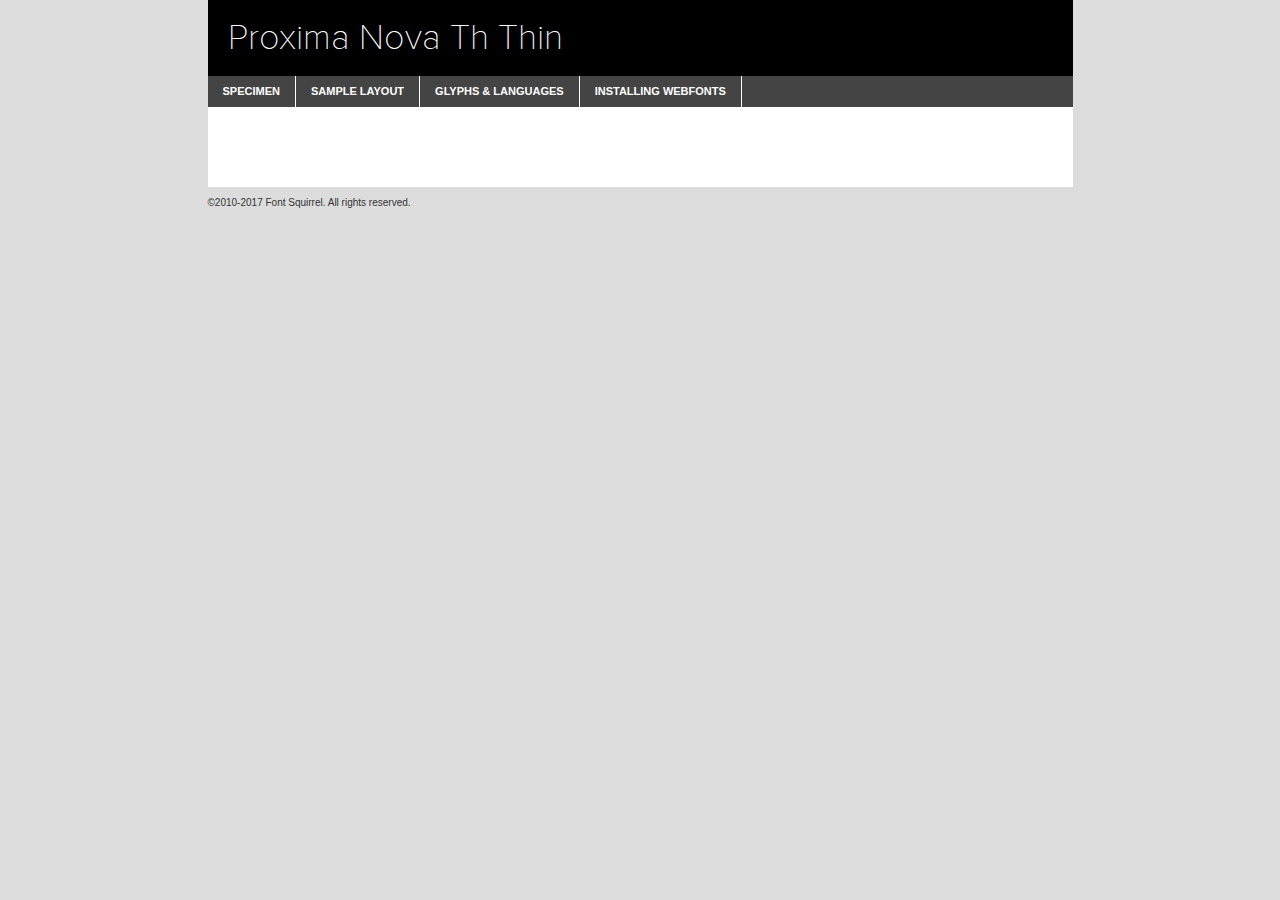
<file: fonts/webfontkit-20210222-033406/proxima_nova_thin-demo.html>
<!DOCTYPE html PUBLIC "-//W3C//DTD XHTML 1.0 Transitional//EN"
	"http://www.w3.org/TR/xhtml1/DTD/xhtml1-transitional.dtd">

<html xmlns="http://www.w3.org/1999/xhtml" xml:lang="en" lang="en">
<head>
	<meta http-equiv="Content-Type" content="text/html; charset=utf-8" />
	<script src="http://ajax.googleapis.com/ajax/libs/jquery/1.7.2/jquery.min.js" type="text/javascript" charset="utf-8"></script>
	<script type="text/javascript">
	(function($){$.fn.easyTabs=function(option){var param=jQuery.extend({fadeSpeed:"fast",defaultContent:1,activeClass:'active'},option);$(this).each(function(){var thisId="#"+this.id;if(param.defaultContent==''){param.defaultContent=1;}
	if(typeof param.defaultContent=="number")
	{var defaultTab=$(thisId+" .tabs li:eq("+(param.defaultContent-1)+") a").attr('href').substr(1);}else{var defaultTab=param.defaultContent;}
	$(thisId+" .tabs li a").each(function(){var tabToHide=$(this).attr('href').substr(1);$("#"+tabToHide).addClass('easytabs-tab-content');});hideAll();changeContent(defaultTab);function hideAll(){$(thisId+" .easytabs-tab-content").hide();}
	function changeContent(tabId){hideAll();$(thisId+" .tabs li").removeClass(param.activeClass);$(thisId+" .tabs li a[href=#"+tabId+"]").closest('li').addClass(param.activeClass);if(param.fadeSpeed!="none")
	{$(thisId+" #"+tabId).fadeIn(param.fadeSpeed);}else{$(thisId+" #"+tabId).show();}}
	$(thisId+" .tabs li").click(function(){var tabId=$(this).find('a').attr('href').substr(1);changeContent(tabId);return false;});});}})(jQuery);
	</script>
	<link rel="stylesheet" href="specimen_files/specimen_stylesheet.css" type="text/css" charset="utf-8" />
	<link rel="stylesheet" href="stylesheet.css" type="text/css" charset="utf-8" />

	<style type="text/css">
					body{
				font-family: 'proxima_novathin';
							}
		</style>

	<title>Proxima Nova Th Thin Specimen</title>
	
	
	<script type="text/javascript" charset="utf-8">
		$(document).ready(function() {
			$('#container').easyTabs({defaultContent:1});
		});
	</script>
</head>

<body>
<div id="container">
	<div id="header">
		Proxima Nova Th Thin	</div>
	<ul class="tabs">
		<li><a href="#specimen">Specimen</a></li>
		<li><a href="#layout">Sample Layout</a></li>
				<li><a href="#glyphs">Glyphs &amp; Languages</a></li>
		<li><a href="#installing">Installing Webfonts</a></li>
		
	</ul>
	
	<div id="main_content">

		
			<div id="specimen">
		
				<div class="section">
					<div class="grid12 firstcol">
						<div class="huge">AaBb</div>
					</div>
				</div>
		
				<div class="section">
					<div class="glyph_range">A&#x200B;B&#x200b;C&#x200b;D&#x200b;E&#x200b;F&#x200b;G&#x200b;H&#x200b;I&#x200b;J&#x200b;K&#x200b;L&#x200b;M&#x200b;N&#x200b;O&#x200b;P&#x200b;Q&#x200b;R&#x200b;S&#x200b;T&#x200b;U&#x200b;V&#x200b;W&#x200b;X&#x200b;Y&#x200b;Z&#x200b;a&#x200b;b&#x200b;c&#x200b;d&#x200b;e&#x200b;f&#x200b;g&#x200b;h&#x200b;i&#x200b;j&#x200b;k&#x200b;l&#x200b;m&#x200b;n&#x200b;o&#x200b;p&#x200b;q&#x200b;r&#x200b;s&#x200b;t&#x200b;u&#x200b;v&#x200b;w&#x200b;x&#x200b;y&#x200b;z&#x200b;1&#x200b;2&#x200b;3&#x200b;4&#x200b;5&#x200b;6&#x200b;7&#x200b;8&#x200b;9&#x200b;0&#x200b;&amp;&#x200b;.&#x200b;,&#x200b;?&#x200b;!&#x200b;&#64;&#x200b;(&#x200b;)&#x200b;#&#x200b;$&#x200b;%&#x200b;*&#x200b;+&#x200b;-&#x200b;=&#x200b;:&#x200b;;</div>
				</div>
				<div class="section">
					<div class="grid12 firstcol">
						<table class="sample_table">
							<tr><td>10</td><td class="size10">abcdefghijklmnopqrstuvwxyzABCDEFGHIJKLMNOPQRSTUVWXYZ0123456789abcdefghijklmnopqrstuvwxyzABCDEFGHIJKLMNOPQRSTUVWXYZ0123456789abcdefghijklmnopqrstuvwxyzABCDEFGHIJKLMNOPQRSTUVWXYZ</td></tr>
							<tr><td>11</td><td class="size11">abcdefghijklmnopqrstuvwxyzABCDEFGHIJKLMNOPQRSTUVWXYZ0123456789abcdefghijklmnopqrstuvwxyzABCDEFGHIJKLMNOPQRSTUVWXYZ0123456789abcdefghijklmnopqrstuvwxyzABCDEFGHIJKLMNOPQRSTUVWXYZ</td></tr>
							<tr><td>12</td><td class="size12">abcdefghijklmnopqrstuvwxyzABCDEFGHIJKLMNOPQRSTUVWXYZ0123456789abcdefghijklmnopqrstuvwxyzABCDEFGHIJKLMNOPQRSTUVWXYZ0123456789abcdefghijklmnopqrstuvwxyzABCDEFGHIJKLMNOPQRSTUVWXYZ</td></tr>
							<tr><td>13</td><td class="size13">abcdefghijklmnopqrstuvwxyzABCDEFGHIJKLMNOPQRSTUVWXYZ0123456789abcdefghijklmnopqrstuvwxyzABCDEFGHIJKLMNOPQRSTUVWXYZ0123456789abcdefghijklmnopqrstuvwxyzABCDEFGHIJKLMNOPQRSTUVWXYZ</td></tr>
							<tr><td>14</td><td class="size14">abcdefghijklmnopqrstuvwxyzABCDEFGHIJKLMNOPQRSTUVWXYZ0123456789abcdefghijklmnopqrstuvwxyzABCDEFGHIJKLMNOPQRSTUVWXYZ0123456789abcdefghijklmnopqrstuvwxyzABCDEFGHIJKLMNOPQRSTUVWXYZ</td></tr>
							<tr><td>16</td><td class="size16">abcdefghijklmnopqrstuvwxyzABCDEFGHIJKLMNOPQRSTUVWXYZ0123456789abcdefghijklmnopqrstuvwxyzABCDEFGHIJKLMNOPQRSTUVWXYZ</td></tr>
							<tr><td>18</td><td class="size18">abcdefghijklmnopqrstuvwxyzABCDEFGHIJKLMNOPQRSTUVWXYZ0123456789abcdefghijklmnopqrstuvwxyzABCDEFGHIJKLMNOPQRSTUVWXYZ</td></tr>
							<tr><td>20</td><td class="size20">abcdefghijklmnopqrstuvwxyzABCDEFGHIJKLMNOPQRSTUVWXYZ0123456789abcdefghijklmnopqrstuvwxyzABCDEFGHIJKLMNOPQRSTUVWXYZ</td></tr>
							<tr><td>24</td><td class="size24">abcdefghijklmnopqrstuvwxyzABCDEFGHIJKLMNOPQRSTUVWXYZ0123456789abcdefghijklmnopqrstuvwxyzABCDEFGHIJKLMNOPQRSTUVWXYZ</td></tr>
							<tr><td>30</td><td class="size30">abcdefghijklmnopqrstuvwxyzABCDEFGHIJKLMNOPQRSTUVWXYZ0123456789abcdefghijklmnopqrstuvwxyzABCDEFGHIJKLMNOPQRSTUVWXYZ</td></tr>
							<tr><td>36</td><td class="size36">abcdefghijklmnopqrstuvwxyzABCDEFGHIJKLMNOPQRSTUVWXYZ0123456789abcdefghijklmnopqrstuvwxyzABCDEFGHIJKLMNOPQRSTUVWXYZ</td></tr>
							<tr><td>48</td><td class="size48">abcdefghijklmnopqrstuvwxyzABCDEFGHIJKLMNOPQRSTUVWXYZ0123456789abcdefghijklmnopqrstuvwxyzABCDEFGHIJKLMNOPQRSTUVWXYZ</td></tr>
							<tr><td>60</td><td class="size60">abcdefghijklmnopqrstuvwxyzABCDEFGHIJKLMNOPQRSTUVWXYZ0123456789abcdefghijklmnopqrstuvwxyzABCDEFGHIJKLMNOPQRSTUVWXYZ</td></tr>
							<tr><td>72</td><td class="size72">abcdefghijklmnopqrstuvwxyzABCDEFGHIJKLMNOPQRSTUVWXYZ0123456789abcdefghijklmnopqrstuvwxyzABCDEFGHIJKLMNOPQRSTUVWXYZ</td></tr>
							<tr><td>90</td><td class="size90">abcdefghijklmnopqrstuvwxyzABCDEFGHIJKLMNOPQRSTUVWXYZ0123456789abcdefghijklmnopqrstuvwxyzABCDEFGHIJKLMNOPQRSTUVWXYZ</td></tr>
						</table>
				
					</div>
			
				</div>
		
		
		
								<div class="section" id="bodycomparison">


										<div id="xheight">
				<div class="fontbody">&#x25FC;&#x25FC;&#x25FC;&#x25FC;&#x25FC;&#x25FC;&#x25FC;&#x25FC;&#x25FC;&#x25FC;&#x25FC;&#x25FC;&#x25FC;&#x25FC;&#x25FC;&#x25FC;&#x25FC;&#x25FC;&#x25FC;&#x25FC;&#x25FC;&#x25FC;&#x25FC;&#x25FC;&#x25FC;&#x25FC;&#x25FC;&#x25FC;&#x25FC;&#x25FC;&#x25FC;&#x25FC;&#x25FC;&#x25FC;&#x25FC;&#x25FC;&#x25FC;&#x25FC;&#x25FC;&#x25FC;&#x25FC;&#x25FC;&#x25FC;&#x25FC;&#x25FC;&#x25FC;&#x25FC;&#x25FC;&#x25FC;&#x25FC;&#x25FC;&#x25FC;&#x25FC;&#x25FC;&#x25FC;&#x25FC;&#x25FC;&#x25FC;&#x25FC;&#x25FC;&#x25FC;&#x25FC;&#x25FC;&#x25FC;&#x25FC;&#x25FC;&#x25FC;&#x25FC;&#x25FC;&#x25FC;&#x25FC;&#x25FC;&#x25FC;&#x25FC;&#x25FC;&#x25FC;&#x25FC;&#x25FC;&#x25FC;&#x25FC;&#x25FC;&#x25FC;&#x25FC;&#x25FC;&#x25FC;&#x25FC;&#x25FC;&#x25FC;&#x25FC;&#x25FC;&#x25FC;&#x25FC;&#x25FC;&#x25FC;&#x25FC;&#x25FC;&#x25FC;&#x25FC;&#x25FC;body</div><div class="arialbody">body</div><div class="verdanabody">body</div><div class="georgiabody">body</div></div>
										<div class="fontbody" style="z-index:1">
											body<span>Proxima Nova Th Thin</span>
										</div>
										<div class="arialbody" style="z-index:1">
											body<span>Arial</span>
										</div>
										<div class="verdanabody" style="z-index:1">
											body<span>Verdana</span>
										</div>
										<div class="georgiabody" style="z-index:1">
											body<span>Georgia</span>
										</div>



								</div>
		
		
				<div class="section psample psample_row1" id="">
					
					<div class="grid2 firstcol">
						<p class="size10"><span>10.</span>Aenean lacinia bibendum nulla sed consectetur. Fusce dapibus, tellus ac cursus commodo, tortor mauris condimentum nibh, ut fermentum massa justo sit amet risus. Nullam id dolor id nibh ultricies vehicula ut id elit. Cum sociis natoque penatibus et magnis dis parturient montes, nascetur ridiculus mus. Nulla vitae elit libero, a pharetra augue.</p>
			
					</div>
					<div class="grid3">
						<p class="size11"><span>11.</span>Aenean lacinia bibendum nulla sed consectetur. Fusce dapibus, tellus ac cursus commodo, tortor mauris condimentum nibh, ut fermentum massa justo sit amet risus. Nullam id dolor id nibh ultricies vehicula ut id elit. Cum sociis natoque penatibus et magnis dis parturient montes, nascetur ridiculus mus. Nulla vitae elit libero, a pharetra augue.</p>
			
					</div>
					<div class="grid3">
						<p class="size12"><span>12.</span>Aenean lacinia bibendum nulla sed consectetur. Fusce dapibus, tellus ac cursus commodo, tortor mauris condimentum nibh, ut fermentum massa justo sit amet risus. Nullam id dolor id nibh ultricies vehicula ut id elit. Cum sociis natoque penatibus et magnis dis parturient montes, nascetur ridiculus mus. Nulla vitae elit libero, a pharetra augue.</p>
			
					</div>
					<div class="grid4">
						<p class="size13"><span>13.</span>Aenean lacinia bibendum nulla sed consectetur. Fusce dapibus, tellus ac cursus commodo, tortor mauris condimentum nibh, ut fermentum massa justo sit amet risus. Nullam id dolor id nibh ultricies vehicula ut id elit. Cum sociis natoque penatibus et magnis dis parturient montes, nascetur ridiculus mus. Nulla vitae elit libero, a pharetra augue.</p>
			
					</div>
					<div class="white_blend"></div>
					
				</div>
				<div class="section psample psample_row2" id="">
					<div class="grid3 firstcol">
						<p class="size14"><span>14.</span>Aenean lacinia bibendum nulla sed consectetur. Fusce dapibus, tellus ac cursus commodo, tortor mauris condimentum nibh, ut fermentum massa justo sit amet risus. Nullam id dolor id nibh ultricies vehicula ut id elit. Cum sociis natoque penatibus et magnis dis parturient montes, nascetur ridiculus mus. Nulla vitae elit libero, a pharetra augue.</p>
			
					</div>
					<div class="grid4">
						<p class="size16"><span>16.</span>Aenean lacinia bibendum nulla sed consectetur. Fusce dapibus, tellus ac cursus commodo, tortor mauris condimentum nibh, ut fermentum massa justo sit amet risus. Nullam id dolor id nibh ultricies vehicula ut id elit. Cum sociis natoque penatibus et magnis dis parturient montes, nascetur ridiculus mus. Nulla vitae elit libero, a pharetra augue.</p>
			
					</div>
					<div class="grid5">
						<p class="size18"><span>18.</span>Aenean lacinia bibendum nulla sed consectetur. Fusce dapibus, tellus ac cursus commodo, tortor mauris condimentum nibh, ut fermentum massa justo sit amet risus. Nullam id dolor id nibh ultricies vehicula ut id elit. Cum sociis natoque penatibus et magnis dis parturient montes, nascetur ridiculus mus. Nulla vitae elit libero, a pharetra augue.</p>
			
					</div>

					<div class="white_blend"></div>

				</div>
				
				<div class="section psample psample_row3" id="">
					<div class="grid5 firstcol">
						<p class="size20"><span>20.</span>Aenean lacinia bibendum nulla sed consectetur. Fusce dapibus, tellus ac cursus commodo, tortor mauris condimentum nibh, ut fermentum massa justo sit amet risus. Nullam id dolor id nibh ultricies vehicula ut id elit. Cum sociis natoque penatibus et magnis dis parturient montes, nascetur ridiculus mus. Nulla vitae elit libero, a pharetra augue.</p>
					</div>
					<div class="grid7">
						<p class="size24"><span>24.</span>Aenean lacinia bibendum nulla sed consectetur. Fusce dapibus, tellus ac cursus commodo, tortor mauris condimentum nibh, ut fermentum massa justo sit amet risus. Nullam id dolor id nibh ultricies vehicula ut id elit. Cum sociis natoque penatibus et magnis dis parturient montes, nascetur ridiculus mus. Nulla vitae elit libero, a pharetra augue.</p>
					</div>
					
					<div class="white_blend"></div>
					
				</div>
				
				<div class="section psample psample_row4" id="">
					<div class="grid12 firstcol">
						<p class="size30"><span>30.</span>Aenean lacinia bibendum nulla sed consectetur. Fusce dapibus, tellus ac cursus commodo, tortor mauris condimentum nibh, ut fermentum massa justo sit amet risus. Nullam id dolor id nibh ultricies vehicula ut id elit. Cum sociis natoque penatibus et magnis dis parturient montes, nascetur ridiculus mus. Nulla vitae elit libero, a pharetra augue.</p>
					</div>
					<div class="white_blend"></div>
					
				</div>
				
				
				
				<div class="section psample psample_row1 fullreverse">
					<div class="grid2 firstcol">
						<p class="size10"><span>10.</span>Aenean lacinia bibendum nulla sed consectetur. Fusce dapibus, tellus ac cursus commodo, tortor mauris condimentum nibh, ut fermentum massa justo sit amet risus. Nullam id dolor id nibh ultricies vehicula ut id elit. Cum sociis natoque penatibus et magnis dis parturient montes, nascetur ridiculus mus. Nulla vitae elit libero, a pharetra augue.</p>
			
					</div>
					<div class="grid3">
						<p class="size11"><span>11.</span>Aenean lacinia bibendum nulla sed consectetur. Fusce dapibus, tellus ac cursus commodo, tortor mauris condimentum nibh, ut fermentum massa justo sit amet risus. Nullam id dolor id nibh ultricies vehicula ut id elit. Cum sociis natoque penatibus et magnis dis parturient montes, nascetur ridiculus mus. Nulla vitae elit libero, a pharetra augue.</p>
			
					</div>
					<div class="grid3">
						<p class="size12"><span>12.</span>Aenean lacinia bibendum nulla sed consectetur. Fusce dapibus, tellus ac cursus commodo, tortor mauris condimentum nibh, ut fermentum massa justo sit amet risus. Nullam id dolor id nibh ultricies vehicula ut id elit. Cum sociis natoque penatibus et magnis dis parturient montes, nascetur ridiculus mus. Nulla vitae elit libero, a pharetra augue.</p>
			
					</div>
					<div class="grid4">
						<p class="size13"><span>13.</span>Aenean lacinia bibendum nulla sed consectetur. Fusce dapibus, tellus ac cursus commodo, tortor mauris condimentum nibh, ut fermentum massa justo sit amet risus. Nullam id dolor id nibh ultricies vehicula ut id elit. Cum sociis natoque penatibus et magnis dis parturient montes, nascetur ridiculus mus. Nulla vitae elit libero, a pharetra augue.</p>
			
					</div>
					<div class="black_blend"></div>
					
				</div>
				
				<div class="section psample psample_row2 fullreverse">
					<div class="grid3 firstcol">
						<p class="size14"><span>14.</span>Aenean lacinia bibendum nulla sed consectetur. Fusce dapibus, tellus ac cursus commodo, tortor mauris condimentum nibh, ut fermentum massa justo sit amet risus. Nullam id dolor id nibh ultricies vehicula ut id elit. Cum sociis natoque penatibus et magnis dis parturient montes, nascetur ridiculus mus. Nulla vitae elit libero, a pharetra augue.</p>
			
					</div>
					<div class="grid4">
						<p class="size16"><span>16.</span>Aenean lacinia bibendum nulla sed consectetur. Fusce dapibus, tellus ac cursus commodo, tortor mauris condimentum nibh, ut fermentum massa justo sit amet risus. Nullam id dolor id nibh ultricies vehicula ut id elit. Cum sociis natoque penatibus et magnis dis parturient montes, nascetur ridiculus mus. Nulla vitae elit libero, a pharetra augue.</p>
			
					</div>
					<div class="grid5">
						<p class="size18"><span>18.</span>Aenean lacinia bibendum nulla sed consectetur. Fusce dapibus, tellus ac cursus commodo, tortor mauris condimentum nibh, ut fermentum massa justo sit amet risus. Nullam id dolor id nibh ultricies vehicula ut id elit. Cum sociis natoque penatibus et magnis dis parturient montes, nascetur ridiculus mus. Nulla vitae elit libero, a pharetra augue.</p>
			
					</div>
					<div class="black_blend"></div>

				</div>
				
				<div class="section psample fullreverse psample_row3" id="">
					<div class="grid5 firstcol">
						<p class="size20"><span>20.</span>Aenean lacinia bibendum nulla sed consectetur. Fusce dapibus, tellus ac cursus commodo, tortor mauris condimentum nibh, ut fermentum massa justo sit amet risus. Nullam id dolor id nibh ultricies vehicula ut id elit. Cum sociis natoque penatibus et magnis dis parturient montes, nascetur ridiculus mus. Nulla vitae elit libero, a pharetra augue.</p>
					</div>
					<div class="grid7">
						<p class="size24"><span>24.</span>Aenean lacinia bibendum nulla sed consectetur. Fusce dapibus, tellus ac cursus commodo, tortor mauris condimentum nibh, ut fermentum massa justo sit amet risus. Nullam id dolor id nibh ultricies vehicula ut id elit. Cum sociis natoque penatibus et magnis dis parturient montes, nascetur ridiculus mus. Nulla vitae elit libero, a pharetra augue.</p>
					</div>
					
					<div class="black_blend"></div>
					
				</div>
				
				<div class="section psample fullreverse psample_row4" id="" style="border-bottom: 20px #000 solid;">
					<div class="grid12 firstcol">
						<p class="size30"><span>30.</span>Aenean lacinia bibendum nulla sed consectetur. Fusce dapibus, tellus ac cursus commodo, tortor mauris condimentum nibh, ut fermentum massa justo sit amet risus. Nullam id dolor id nibh ultricies vehicula ut id elit. Cum sociis natoque penatibus et magnis dis parturient montes, nascetur ridiculus mus. Nulla vitae elit libero, a pharetra augue.</p>
					</div>
					<div class="black_blend"></div>
					
				</div>
				
				
				
				
			</div>
			
			<div id="layout">
				
				<div class="section">
					
					<div class="grid12 firstcol">
						<h1>Lorem Ipsum Dolor</h1>
						<h2>Etiam porta sem malesuada magna mollis euismod</h2>
						
						<p class="byline">By <a href="#link">Aenean Lacinia</a></p>
					</div>
				</div>
				<div class="section">
					<div class="grid8 firstcol">
						<p class="large">Donec sed odio dui. Morbi leo risus, porta ac consectetur ac, vestibulum at eros. Fusce dapibus, tellus ac cursus commodo, tortor mauris condimentum nibh, ut fermentum massa justo sit amet risus. </p>

						
						<h3>Pellentesque ornare sem</h3>

						<p>Maecenas sed diam eget risus varius blandit sit amet non magna. Maecenas faucibus mollis interdum. Donec ullamcorper nulla non metus auctor fringilla. Nullam id dolor id nibh ultricies vehicula ut id elit. Nullam id dolor id nibh ultricies vehicula ut id elit. </p>

						<p>Aenean eu leo quam. Pellentesque ornare sem lacinia quam venenatis vestibulum. Lorem ipsum dolor sit amet, consectetur adipiscing elit. Cum sociis natoque penatibus et magnis dis parturient montes, nascetur ridiculus mus. </p>

						<p>Nulla vitae elit libero, a pharetra augue. Praesent commodo cursus magna, vel scelerisque nisl consectetur et. Aenean lacinia bibendum nulla sed consectetur. </p>

						<p>Nullam quis risus eget urna mollis ornare vel eu leo. Nullam quis risus eget urna mollis ornare vel eu leo. Maecenas sed diam eget risus varius blandit sit amet non magna. Donec ullamcorper nulla non metus auctor fringilla. </p>

						<h3>Cras mattis consectetur</h3>

						<p>Aenean eu leo quam. Pellentesque ornare sem lacinia quam venenatis vestibulum. Aenean lacinia bibendum nulla sed consectetur. Integer posuere erat a ante venenatis dapibus posuere velit aliquet. Cras mattis consectetur purus sit amet fermentum. </p>

						<p>Nullam id dolor id nibh ultricies vehicula ut id elit. Nullam quis risus eget urna mollis ornare vel eu leo. Cras mattis consectetur purus sit amet fermentum.</p>
					</div>
					
					<div class="grid4 sidebar">
						
						<div class="box reverse">
							<p class="last">Nullam quis risus eget urna mollis ornare vel eu leo. Donec ullamcorper nulla non metus auctor fringilla. Cras mattis consectetur purus sit amet fermentum. Sed posuere consectetur est at lobortis. Lorem ipsum dolor sit amet, consectetur adipiscing elit. </p>
						</div>
						
						<p class="caption">Maecenas sed diam eget risus varius.</p>

						<p>Vestibulum id ligula porta felis euismod semper. Integer posuere erat a ante venenatis dapibus posuere velit aliquet. Vestibulum id ligula porta felis euismod semper. Sed posuere consectetur est at lobortis. Maecenas sed diam eget risus varius blandit sit amet non magna. Fusce dapibus, tellus ac cursus commodo, tortor mauris condimentum nibh, ut fermentum massa justo sit amet risus. </p>

					

						<p>Duis mollis, est non commodo luctus, nisi erat porttitor ligula, eget lacinia odio sem nec elit. Aenean lacinia bibendum nulla sed consectetur. Vivamus sagittis lacus vel augue laoreet rutrum faucibus dolor auctor. Aenean lacinia bibendum nulla sed consectetur. Nullam quis risus eget urna mollis ornare vel eu leo. </p>

						<p>Praesent commodo cursus magna, vel scelerisque nisl consectetur et. Donec ullamcorper nulla non metus auctor fringilla. Maecenas faucibus mollis interdum. Fusce dapibus, tellus ac cursus commodo, tortor mauris condimentum nibh, ut fermentum massa justo sit amet risus. </p>

					</div>
				</div>
				
			</div>


			



		<div id="glyphs">
			<div class="section">
				<div class="grid12 firstcol">
			
				<h1>Language Support</h1>
				<p>The subset of Proxima Nova Th Thin in this kit supports the following languages:<br />
			
					Albanian, Basque, Breton, Chamorro, Danish, Dutch, English, Faroese, Finnish, French, Frisian, Galician, German, Icelandic, Italian, Malagasy, Norwegian, Portuguese, Spanish, Alsatian, Aragonese, Arapaho, Arrernte, Asturian, Aymara, Bislama, Cebuano, Corsican, Fijian, French_creole, Genoese, Gilbertese, Greenlandic, Haitian_creole, Hiligaynon, Hmong, Hopi, Ibanag, Iloko_ilokano, Indonesian, Interglossa_glosa, Interlingua, Irish_gaelic, Jerriais, Lojban, Lombard, Luxembourgeois, Manx, Mohawk, Norfolk_pitcairnese, Occitan, Oromo, Pangasinan, Papiamento, Piedmontese, Potawatomi, Rhaeto-romance, Romansh, Rotokas, Sami_lule, Samoan, Sardinian, Scots_gaelic, Seychelles_creole, Shona, Sicilian, Somali, Southern_ndebele, Swahili, Swati_swazi, Tagalog_filipino_pilipino, Tetum, Tok_pisin, Uyghur_latinized, Volapuk, Walloon, Warlpiri, Xhosa, Yapese, Zulu, Latinbasic, Ubasic, Demo				</p>
				<h1>Glyph Chart</h1>
				<p>The subset of Proxima Nova Th Thin in this kit includes all the glyphs listed below. Unicode entities are included above each glyph to help you insert individual characters into your layout.</p>
				<div id="glyph_chart">
			
																														 <div><p>&amp;#13;</p>&#13;</div>
																				 <div><p>&amp;#32;</p>&#32;</div>
																				 <div><p>&amp;#33;</p>&#33;</div>
																				 <div><p>&amp;#34;</p>&#34;</div>
																				 <div><p>&amp;#35;</p>&#35;</div>
																				 <div><p>&amp;#36;</p>&#36;</div>
																				 <div><p>&amp;#37;</p>&#37;</div>
																				 <div><p>&amp;#38;</p>&#38;</div>
																				 <div><p>&amp;#39;</p>&#39;</div>
																				 <div><p>&amp;#40;</p>&#40;</div>
																				 <div><p>&amp;#41;</p>&#41;</div>
																				 <div><p>&amp;#42;</p>&#42;</div>
																				 <div><p>&amp;#43;</p>&#43;</div>
																				 <div><p>&amp;#44;</p>&#44;</div>
																				 <div><p>&amp;#45;</p>&#45;</div>
																				 <div><p>&amp;#46;</p>&#46;</div>
																				 <div><p>&amp;#47;</p>&#47;</div>
																				 <div><p>&amp;#48;</p>&#48;</div>
																				 <div><p>&amp;#49;</p>&#49;</div>
																				 <div><p>&amp;#50;</p>&#50;</div>
																				 <div><p>&amp;#51;</p>&#51;</div>
																				 <div><p>&amp;#52;</p>&#52;</div>
																				 <div><p>&amp;#53;</p>&#53;</div>
																				 <div><p>&amp;#54;</p>&#54;</div>
																				 <div><p>&amp;#55;</p>&#55;</div>
																				 <div><p>&amp;#56;</p>&#56;</div>
																				 <div><p>&amp;#57;</p>&#57;</div>
																				 <div><p>&amp;#58;</p>&#58;</div>
																				 <div><p>&amp;#59;</p>&#59;</div>
																				 <div><p>&amp;#60;</p>&#60;</div>
																				 <div><p>&amp;#61;</p>&#61;</div>
																				 <div><p>&amp;#62;</p>&#62;</div>
																				 <div><p>&amp;#63;</p>&#63;</div>
																				 <div><p>&amp;#64;</p>&#64;</div>
																				 <div><p>&amp;#65;</p>&#65;</div>
																				 <div><p>&amp;#66;</p>&#66;</div>
																				 <div><p>&amp;#67;</p>&#67;</div>
																				 <div><p>&amp;#68;</p>&#68;</div>
																				 <div><p>&amp;#69;</p>&#69;</div>
																				 <div><p>&amp;#70;</p>&#70;</div>
																				 <div><p>&amp;#71;</p>&#71;</div>
																				 <div><p>&amp;#72;</p>&#72;</div>
																				 <div><p>&amp;#73;</p>&#73;</div>
																				 <div><p>&amp;#74;</p>&#74;</div>
																				 <div><p>&amp;#75;</p>&#75;</div>
																				 <div><p>&amp;#76;</p>&#76;</div>
																				 <div><p>&amp;#77;</p>&#77;</div>
																				 <div><p>&amp;#78;</p>&#78;</div>
																				 <div><p>&amp;#79;</p>&#79;</div>
																				 <div><p>&amp;#80;</p>&#80;</div>
																				 <div><p>&amp;#81;</p>&#81;</div>
																				 <div><p>&amp;#82;</p>&#82;</div>
																				 <div><p>&amp;#83;</p>&#83;</div>
																				 <div><p>&amp;#84;</p>&#84;</div>
																				 <div><p>&amp;#85;</p>&#85;</div>
																				 <div><p>&amp;#86;</p>&#86;</div>
																				 <div><p>&amp;#87;</p>&#87;</div>
																				 <div><p>&amp;#88;</p>&#88;</div>
																				 <div><p>&amp;#89;</p>&#89;</div>
																				 <div><p>&amp;#90;</p>&#90;</div>
																				 <div><p>&amp;#91;</p>&#91;</div>
																				 <div><p>&amp;#92;</p>&#92;</div>
																				 <div><p>&amp;#93;</p>&#93;</div>
																				 <div><p>&amp;#94;</p>&#94;</div>
																				 <div><p>&amp;#95;</p>&#95;</div>
																				 <div><p>&amp;#96;</p>&#96;</div>
																				 <div><p>&amp;#97;</p>&#97;</div>
																				 <div><p>&amp;#98;</p>&#98;</div>
																				 <div><p>&amp;#99;</p>&#99;</div>
																				 <div><p>&amp;#100;</p>&#100;</div>
																				 <div><p>&amp;#101;</p>&#101;</div>
																				 <div><p>&amp;#102;</p>&#102;</div>
																				 <div><p>&amp;#103;</p>&#103;</div>
																				 <div><p>&amp;#104;</p>&#104;</div>
																				 <div><p>&amp;#105;</p>&#105;</div>
																				 <div><p>&amp;#106;</p>&#106;</div>
																				 <div><p>&amp;#107;</p>&#107;</div>
																				 <div><p>&amp;#108;</p>&#108;</div>
																				 <div><p>&amp;#109;</p>&#109;</div>
																				 <div><p>&amp;#110;</p>&#110;</div>
																				 <div><p>&amp;#111;</p>&#111;</div>
																				 <div><p>&amp;#112;</p>&#112;</div>
																				 <div><p>&amp;#113;</p>&#113;</div>
																				 <div><p>&amp;#114;</p>&#114;</div>
																				 <div><p>&amp;#115;</p>&#115;</div>
																				 <div><p>&amp;#116;</p>&#116;</div>
																				 <div><p>&amp;#117;</p>&#117;</div>
																				 <div><p>&amp;#118;</p>&#118;</div>
																				 <div><p>&amp;#119;</p>&#119;</div>
																				 <div><p>&amp;#120;</p>&#120;</div>
																				 <div><p>&amp;#121;</p>&#121;</div>
																				 <div><p>&amp;#122;</p>&#122;</div>
																				 <div><p>&amp;#123;</p>&#123;</div>
																				 <div><p>&amp;#124;</p>&#124;</div>
																				 <div><p>&amp;#125;</p>&#125;</div>
																				 <div><p>&amp;#126;</p>&#126;</div>
																				 <div><p>&amp;#160;</p>&#160;</div>
																				 <div><p>&amp;#161;</p>&#161;</div>
																				 <div><p>&amp;#162;</p>&#162;</div>
																				 <div><p>&amp;#163;</p>&#163;</div>
																				 <div><p>&amp;#164;</p>&#164;</div>
																				 <div><p>&amp;#165;</p>&#165;</div>
																				 <div><p>&amp;#166;</p>&#166;</div>
																				 <div><p>&amp;#167;</p>&#167;</div>
																				 <div><p>&amp;#168;</p>&#168;</div>
																				 <div><p>&amp;#169;</p>&#169;</div>
																				 <div><p>&amp;#170;</p>&#170;</div>
																				 <div><p>&amp;#171;</p>&#171;</div>
																				 <div><p>&amp;#172;</p>&#172;</div>
																				 <div><p>&amp;#173;</p>&#173;</div>
																				 <div><p>&amp;#174;</p>&#174;</div>
																				 <div><p>&amp;#175;</p>&#175;</div>
																				 <div><p>&amp;#176;</p>&#176;</div>
																				 <div><p>&amp;#177;</p>&#177;</div>
																				 <div><p>&amp;#178;</p>&#178;</div>
																				 <div><p>&amp;#179;</p>&#179;</div>
																				 <div><p>&amp;#180;</p>&#180;</div>
																				 <div><p>&amp;#181;</p>&#181;</div>
																				 <div><p>&amp;#182;</p>&#182;</div>
																				 <div><p>&amp;#183;</p>&#183;</div>
																				 <div><p>&amp;#184;</p>&#184;</div>
																				 <div><p>&amp;#185;</p>&#185;</div>
																				 <div><p>&amp;#186;</p>&#186;</div>
																				 <div><p>&amp;#187;</p>&#187;</div>
																				 <div><p>&amp;#188;</p>&#188;</div>
																				 <div><p>&amp;#189;</p>&#189;</div>
																				 <div><p>&amp;#190;</p>&#190;</div>
																				 <div><p>&amp;#191;</p>&#191;</div>
																				 <div><p>&amp;#192;</p>&#192;</div>
																				 <div><p>&amp;#193;</p>&#193;</div>
																				 <div><p>&amp;#194;</p>&#194;</div>
																				 <div><p>&amp;#195;</p>&#195;</div>
																				 <div><p>&amp;#196;</p>&#196;</div>
																				 <div><p>&amp;#197;</p>&#197;</div>
																				 <div><p>&amp;#198;</p>&#198;</div>
																				 <div><p>&amp;#199;</p>&#199;</div>
																				 <div><p>&amp;#200;</p>&#200;</div>
																				 <div><p>&amp;#201;</p>&#201;</div>
																				 <div><p>&amp;#202;</p>&#202;</div>
																				 <div><p>&amp;#203;</p>&#203;</div>
																				 <div><p>&amp;#204;</p>&#204;</div>
																				 <div><p>&amp;#205;</p>&#205;</div>
																				 <div><p>&amp;#206;</p>&#206;</div>
																				 <div><p>&amp;#207;</p>&#207;</div>
																				 <div><p>&amp;#208;</p>&#208;</div>
																				 <div><p>&amp;#209;</p>&#209;</div>
																				 <div><p>&amp;#210;</p>&#210;</div>
																				 <div><p>&amp;#211;</p>&#211;</div>
																				 <div><p>&amp;#212;</p>&#212;</div>
																				 <div><p>&amp;#213;</p>&#213;</div>
																				 <div><p>&amp;#214;</p>&#214;</div>
																				 <div><p>&amp;#215;</p>&#215;</div>
																				 <div><p>&amp;#216;</p>&#216;</div>
																				 <div><p>&amp;#217;</p>&#217;</div>
																				 <div><p>&amp;#218;</p>&#218;</div>
																				 <div><p>&amp;#219;</p>&#219;</div>
																				 <div><p>&amp;#220;</p>&#220;</div>
																				 <div><p>&amp;#221;</p>&#221;</div>
																				 <div><p>&amp;#222;</p>&#222;</div>
																				 <div><p>&amp;#223;</p>&#223;</div>
																				 <div><p>&amp;#224;</p>&#224;</div>
																				 <div><p>&amp;#225;</p>&#225;</div>
																				 <div><p>&amp;#226;</p>&#226;</div>
																				 <div><p>&amp;#227;</p>&#227;</div>
																				 <div><p>&amp;#228;</p>&#228;</div>
																				 <div><p>&amp;#229;</p>&#229;</div>
																				 <div><p>&amp;#230;</p>&#230;</div>
																				 <div><p>&amp;#231;</p>&#231;</div>
																				 <div><p>&amp;#232;</p>&#232;</div>
																				 <div><p>&amp;#233;</p>&#233;</div>
																				 <div><p>&amp;#234;</p>&#234;</div>
																				 <div><p>&amp;#235;</p>&#235;</div>
																				 <div><p>&amp;#236;</p>&#236;</div>
																				 <div><p>&amp;#237;</p>&#237;</div>
																				 <div><p>&amp;#238;</p>&#238;</div>
																				 <div><p>&amp;#239;</p>&#239;</div>
																				 <div><p>&amp;#240;</p>&#240;</div>
																				 <div><p>&amp;#241;</p>&#241;</div>
																				 <div><p>&amp;#242;</p>&#242;</div>
																				 <div><p>&amp;#243;</p>&#243;</div>
																				 <div><p>&amp;#244;</p>&#244;</div>
																				 <div><p>&amp;#245;</p>&#245;</div>
																				 <div><p>&amp;#246;</p>&#246;</div>
																				 <div><p>&amp;#247;</p>&#247;</div>
																				 <div><p>&amp;#248;</p>&#248;</div>
																				 <div><p>&amp;#249;</p>&#249;</div>
																				 <div><p>&amp;#250;</p>&#250;</div>
																				 <div><p>&amp;#251;</p>&#251;</div>
																				 <div><p>&amp;#252;</p>&#252;</div>
																				 <div><p>&amp;#253;</p>&#253;</div>
																				 <div><p>&amp;#254;</p>&#254;</div>
																				 <div><p>&amp;#255;</p>&#255;</div>
																				 <div><p>&amp;#338;</p>&#338;</div>
																				 <div><p>&amp;#339;</p>&#339;</div>
																				 <div><p>&amp;#376;</p>&#376;</div>
																				 <div><p>&amp;#710;</p>&#710;</div>
																				 <div><p>&amp;#732;</p>&#732;</div>
																				 <div><p>&amp;#8192;</p>&#8192;</div>
																				 <div><p>&amp;#8193;</p>&#8193;</div>
																				 <div><p>&amp;#8194;</p>&#8194;</div>
																				 <div><p>&amp;#8195;</p>&#8195;</div>
																				 <div><p>&amp;#8196;</p>&#8196;</div>
																				 <div><p>&amp;#8197;</p>&#8197;</div>
																				 <div><p>&amp;#8198;</p>&#8198;</div>
																				 <div><p>&amp;#8199;</p>&#8199;</div>
																				 <div><p>&amp;#8200;</p>&#8200;</div>
																				 <div><p>&amp;#8201;</p>&#8201;</div>
																				 <div><p>&amp;#8202;</p>&#8202;</div>
																				 <div><p>&amp;#8208;</p>&#8208;</div>
																				 <div><p>&amp;#8209;</p>&#8209;</div>
																				 <div><p>&amp;#8210;</p>&#8210;</div>
																				 <div><p>&amp;#8211;</p>&#8211;</div>
																				 <div><p>&amp;#8212;</p>&#8212;</div>
																				 <div><p>&amp;#8216;</p>&#8216;</div>
																				 <div><p>&amp;#8217;</p>&#8217;</div>
																				 <div><p>&amp;#8218;</p>&#8218;</div>
																				 <div><p>&amp;#8220;</p>&#8220;</div>
																				 <div><p>&amp;#8221;</p>&#8221;</div>
																				 <div><p>&amp;#8222;</p>&#8222;</div>
																				 <div><p>&amp;#8226;</p>&#8226;</div>
																				 <div><p>&amp;#8230;</p>&#8230;</div>
																				 <div><p>&amp;#8239;</p>&#8239;</div>
																				 <div><p>&amp;#8249;</p>&#8249;</div>
																				 <div><p>&amp;#8250;</p>&#8250;</div>
																				 <div><p>&amp;#8287;</p>&#8287;</div>
																				 <div><p>&amp;#8364;</p>&#8364;</div>
																				 <div><p>&amp;#8482;</p>&#8482;</div>
																				 <div><p>&amp;#9724;</p>&#9724;</div>
																				 <div><p>&amp;#64257;</p>&#64257;</div>
																				 <div><p>&amp;#64258;</p>&#64258;</div>
																				 <div><p>&amp;#64259;</p>&#64259;</div>
																				 <div><p>&amp;#64260;</p>&#64260;</div>
																																						</div>	
				</div>
		
		
			</div>
		</div>
		
		
		<div id="specs">
			
		</div>
	
		<div id="installing">
			<div class="section">
				<div class="grid7 firstcol">
					<h1>Installing Webfonts</h1>
					
					<p>Webfonts are supported by all major browser platforms but not all in the same way. There are currently four different font formats that must be included in order to target all browsers. This includes TTF, WOFF, EOT and SVG.</p>
					
					<h2>1. Upload your webfonts</h2>
					<p>You must upload your webfont kit to your website. They should be in or near the same directory as your CSS files.</p>
					
					<h2>2. Include the webfont stylesheet</h2>
					<p>A special CSS @font-face declaration helps the various browsers select the appropriate font it needs without causing you a bunch of headaches. Learn more about this syntax by reading the <a href="https://www.fontspring.com/blog/further-hardening-of-the-bulletproof-syntax">Fontspring blog post</a> about it. The code for it is as follows:</p>


<code>
@font-face{ 
	font-family: 'MyWebFont';
	src: url('WebFont.eot');
	src: url('WebFont.eot?#iefix') format('embedded-opentype'),
	     url('WebFont.woff') format('woff'),
	     url('WebFont.ttf') format('truetype'),
	     url('WebFont.svg#webfont') format('svg');
}
</code>

	<p>We've already gone ahead and generated the code for you. All you have to do is link to the stylesheet in your HTML, like this:</p>
	<code>&lt;link rel=&quot;stylesheet&quot; href=&quot;stylesheet.css&quot; type=&quot;text/css&quot; charset=&quot;utf-8&quot; /&gt;</code>

					<h2>3. Modify your own stylesheet</h2>
					<p>To take advantage of your new fonts, you must tell your stylesheet to use them. Look at the original @font-face declaration above and find the property called "font-family." The name linked there will be what you use to reference the font. Prepend that webfont name to the font stack in the "font-family" property, inside the selector you want to change. For example:</p>
<code>p { font-family: 'WebFont', Arial, sans-serif; }</code>

<h2>4. Test</h2>
<p>Getting webfonts to work cross-browser <em>can</em> be tricky. Use the information in the sidebar to help you if you find that fonts aren't loading in a particular browser.</p>
				</div>
				
				<div class="grid5 sidebar">
					<div class="box">
						<h2>Troubleshooting<br />Font-Face Problems</h2>
						<p>Having trouble getting your webfonts to load in your new website? Here are some tips to sort out what might be the problem.</p>

						<h3>Fonts not showing in any browser</h3>

						<p>This sounds like you need to work on the plumbing. You either did not upload the fonts to the correct directory, or you did not link the fonts properly in the CSS. If you've confirmed that all this is correct and you still have a problem, take a look at your .htaccess file and see if requests are getting intercepted.</p>

						<h3>Fonts not loading in iPhone or iPad</h3>

						<p>The most common problem here is that you are serving the fonts from an IIS server. IIS refuses to serve files that have unknown MIME types. If that is the case, you must set the MIME type for SVG to "image/svg+xml" in the server settings. Follow these instructions from Microsoft if you need help.</p>

						<h3>Fonts not loading in Firefox</h3>

						<p>The primary reason for this failure? You are still using a version Firefox older than 3.5. So upgrade already! If that isn't it, then you are very likely serving fonts from a different domain. Firefox requires that all font assets be served from the same domain. Lastly it is possible that you need to add WOFF to your list of MIME types (if you are serving via IIS.)</p>

						<h3>Fonts not loading in IE</h3>

						<p>Are you looking at Internet Explorer on an actual Windows machine or are you cheating by using a service like Adobe BrowserLab? Many of these screenshot services do not render @font-face for IE. Best to test it on a real machine.</p>

						<h3>Fonts not loading in IE9</h3>

						<p>IE9, like Firefox, requires that fonts be served from the same domain as the website. Make sure that is the case.</p>
					</div>
				</div>
			</div>
			
		</div>
	
	</div>
	<div id="footer">
		<p>&copy;2010-2017 Font Squirrel. All rights reserved.</p>
	</div>
</div>
</body>
</html>
</file>
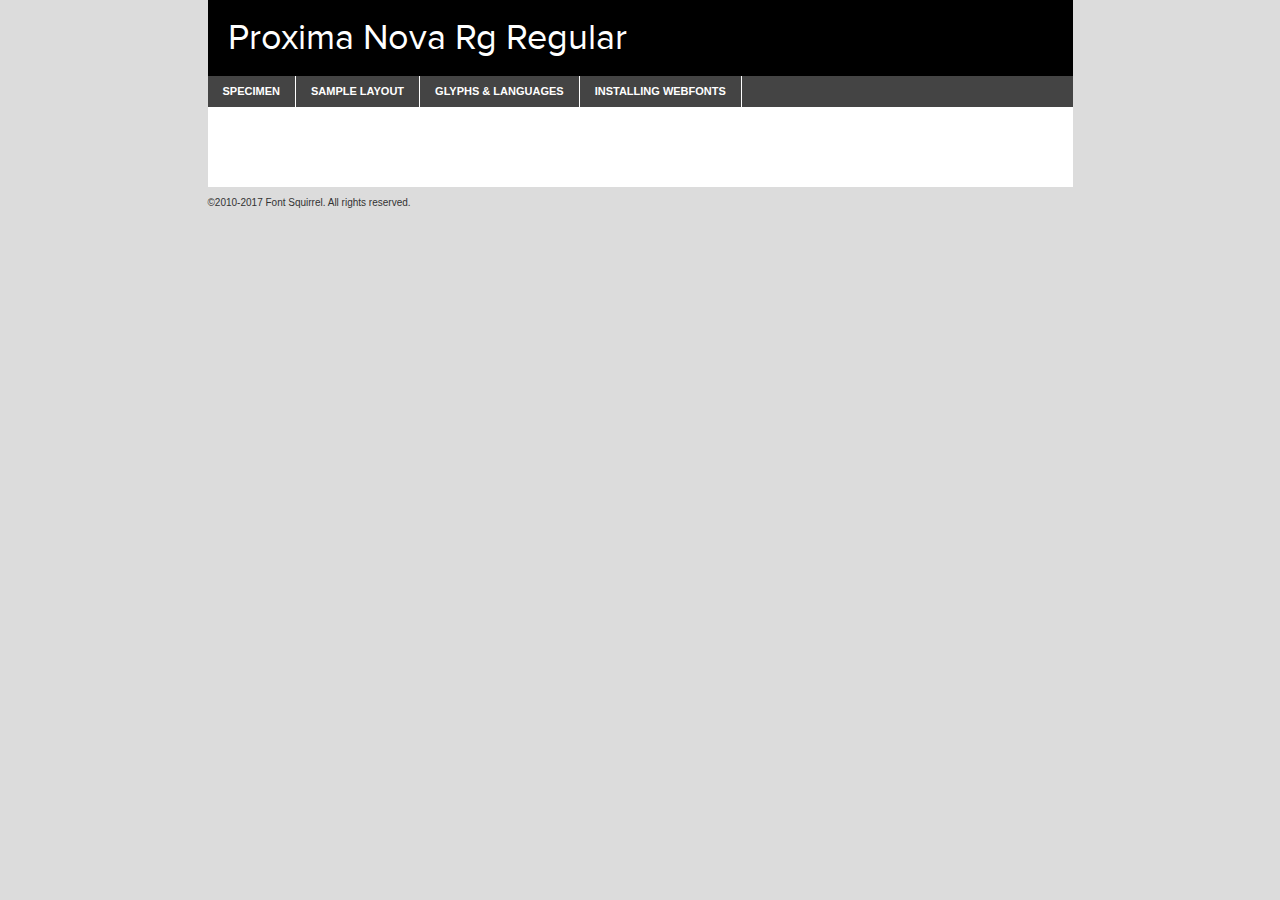
<file: fonts/webfontkit-20210222-033406/proximanova-regular-demo.html>
<!DOCTYPE html PUBLIC "-//W3C//DTD XHTML 1.0 Transitional//EN"
	"http://www.w3.org/TR/xhtml1/DTD/xhtml1-transitional.dtd">

<html xmlns="http://www.w3.org/1999/xhtml" xml:lang="en" lang="en">
<head>
	<meta http-equiv="Content-Type" content="text/html; charset=utf-8" />
	<script src="http://ajax.googleapis.com/ajax/libs/jquery/1.7.2/jquery.min.js" type="text/javascript" charset="utf-8"></script>
	<script type="text/javascript">
	(function($){$.fn.easyTabs=function(option){var param=jQuery.extend({fadeSpeed:"fast",defaultContent:1,activeClass:'active'},option);$(this).each(function(){var thisId="#"+this.id;if(param.defaultContent==''){param.defaultContent=1;}
	if(typeof param.defaultContent=="number")
	{var defaultTab=$(thisId+" .tabs li:eq("+(param.defaultContent-1)+") a").attr('href').substr(1);}else{var defaultTab=param.defaultContent;}
	$(thisId+" .tabs li a").each(function(){var tabToHide=$(this).attr('href').substr(1);$("#"+tabToHide).addClass('easytabs-tab-content');});hideAll();changeContent(defaultTab);function hideAll(){$(thisId+" .easytabs-tab-content").hide();}
	function changeContent(tabId){hideAll();$(thisId+" .tabs li").removeClass(param.activeClass);$(thisId+" .tabs li a[href=#"+tabId+"]").closest('li').addClass(param.activeClass);if(param.fadeSpeed!="none")
	{$(thisId+" #"+tabId).fadeIn(param.fadeSpeed);}else{$(thisId+" #"+tabId).show();}}
	$(thisId+" .tabs li").click(function(){var tabId=$(this).find('a').attr('href').substr(1);changeContent(tabId);return false;});});}})(jQuery);
	</script>
	<link rel="stylesheet" href="specimen_files/specimen_stylesheet.css" type="text/css" charset="utf-8" />
	<link rel="stylesheet" href="stylesheet.css" type="text/css" charset="utf-8" />

	<style type="text/css">
					body{
				font-family: 'proxima_novaregular';
							}
		</style>

	<title>Proxima Nova Rg Regular Specimen</title>
	
	
	<script type="text/javascript" charset="utf-8">
		$(document).ready(function() {
			$('#container').easyTabs({defaultContent:1});
		});
	</script>
</head>

<body>
<div id="container">
	<div id="header">
		Proxima Nova Rg Regular	</div>
	<ul class="tabs">
		<li><a href="#specimen">Specimen</a></li>
		<li><a href="#layout">Sample Layout</a></li>
				<li><a href="#glyphs">Glyphs &amp; Languages</a></li>
		<li><a href="#installing">Installing Webfonts</a></li>
		
	</ul>
	
	<div id="main_content">

		
			<div id="specimen">
		
				<div class="section">
					<div class="grid12 firstcol">
						<div class="huge">AaBb</div>
					</div>
				</div>
		
				<div class="section">
					<div class="glyph_range">A&#x200B;B&#x200b;C&#x200b;D&#x200b;E&#x200b;F&#x200b;G&#x200b;H&#x200b;I&#x200b;J&#x200b;K&#x200b;L&#x200b;M&#x200b;N&#x200b;O&#x200b;P&#x200b;Q&#x200b;R&#x200b;S&#x200b;T&#x200b;U&#x200b;V&#x200b;W&#x200b;X&#x200b;Y&#x200b;Z&#x200b;a&#x200b;b&#x200b;c&#x200b;d&#x200b;e&#x200b;f&#x200b;g&#x200b;h&#x200b;i&#x200b;j&#x200b;k&#x200b;l&#x200b;m&#x200b;n&#x200b;o&#x200b;p&#x200b;q&#x200b;r&#x200b;s&#x200b;t&#x200b;u&#x200b;v&#x200b;w&#x200b;x&#x200b;y&#x200b;z&#x200b;1&#x200b;2&#x200b;3&#x200b;4&#x200b;5&#x200b;6&#x200b;7&#x200b;8&#x200b;9&#x200b;0&#x200b;&amp;&#x200b;.&#x200b;,&#x200b;?&#x200b;!&#x200b;&#64;&#x200b;(&#x200b;)&#x200b;#&#x200b;$&#x200b;%&#x200b;*&#x200b;+&#x200b;-&#x200b;=&#x200b;:&#x200b;;</div>
				</div>
				<div class="section">
					<div class="grid12 firstcol">
						<table class="sample_table">
							<tr><td>10</td><td class="size10">abcdefghijklmnopqrstuvwxyzABCDEFGHIJKLMNOPQRSTUVWXYZ0123456789abcdefghijklmnopqrstuvwxyzABCDEFGHIJKLMNOPQRSTUVWXYZ0123456789abcdefghijklmnopqrstuvwxyzABCDEFGHIJKLMNOPQRSTUVWXYZ</td></tr>
							<tr><td>11</td><td class="size11">abcdefghijklmnopqrstuvwxyzABCDEFGHIJKLMNOPQRSTUVWXYZ0123456789abcdefghijklmnopqrstuvwxyzABCDEFGHIJKLMNOPQRSTUVWXYZ0123456789abcdefghijklmnopqrstuvwxyzABCDEFGHIJKLMNOPQRSTUVWXYZ</td></tr>
							<tr><td>12</td><td class="size12">abcdefghijklmnopqrstuvwxyzABCDEFGHIJKLMNOPQRSTUVWXYZ0123456789abcdefghijklmnopqrstuvwxyzABCDEFGHIJKLMNOPQRSTUVWXYZ0123456789abcdefghijklmnopqrstuvwxyzABCDEFGHIJKLMNOPQRSTUVWXYZ</td></tr>
							<tr><td>13</td><td class="size13">abcdefghijklmnopqrstuvwxyzABCDEFGHIJKLMNOPQRSTUVWXYZ0123456789abcdefghijklmnopqrstuvwxyzABCDEFGHIJKLMNOPQRSTUVWXYZ0123456789abcdefghijklmnopqrstuvwxyzABCDEFGHIJKLMNOPQRSTUVWXYZ</td></tr>
							<tr><td>14</td><td class="size14">abcdefghijklmnopqrstuvwxyzABCDEFGHIJKLMNOPQRSTUVWXYZ0123456789abcdefghijklmnopqrstuvwxyzABCDEFGHIJKLMNOPQRSTUVWXYZ0123456789abcdefghijklmnopqrstuvwxyzABCDEFGHIJKLMNOPQRSTUVWXYZ</td></tr>
							<tr><td>16</td><td class="size16">abcdefghijklmnopqrstuvwxyzABCDEFGHIJKLMNOPQRSTUVWXYZ0123456789abcdefghijklmnopqrstuvwxyzABCDEFGHIJKLMNOPQRSTUVWXYZ</td></tr>
							<tr><td>18</td><td class="size18">abcdefghijklmnopqrstuvwxyzABCDEFGHIJKLMNOPQRSTUVWXYZ0123456789abcdefghijklmnopqrstuvwxyzABCDEFGHIJKLMNOPQRSTUVWXYZ</td></tr>
							<tr><td>20</td><td class="size20">abcdefghijklmnopqrstuvwxyzABCDEFGHIJKLMNOPQRSTUVWXYZ0123456789abcdefghijklmnopqrstuvwxyzABCDEFGHIJKLMNOPQRSTUVWXYZ</td></tr>
							<tr><td>24</td><td class="size24">abcdefghijklmnopqrstuvwxyzABCDEFGHIJKLMNOPQRSTUVWXYZ0123456789abcdefghijklmnopqrstuvwxyzABCDEFGHIJKLMNOPQRSTUVWXYZ</td></tr>
							<tr><td>30</td><td class="size30">abcdefghijklmnopqrstuvwxyzABCDEFGHIJKLMNOPQRSTUVWXYZ0123456789abcdefghijklmnopqrstuvwxyzABCDEFGHIJKLMNOPQRSTUVWXYZ</td></tr>
							<tr><td>36</td><td class="size36">abcdefghijklmnopqrstuvwxyzABCDEFGHIJKLMNOPQRSTUVWXYZ0123456789abcdefghijklmnopqrstuvwxyzABCDEFGHIJKLMNOPQRSTUVWXYZ</td></tr>
							<tr><td>48</td><td class="size48">abcdefghijklmnopqrstuvwxyzABCDEFGHIJKLMNOPQRSTUVWXYZ0123456789abcdefghijklmnopqrstuvwxyzABCDEFGHIJKLMNOPQRSTUVWXYZ</td></tr>
							<tr><td>60</td><td class="size60">abcdefghijklmnopqrstuvwxyzABCDEFGHIJKLMNOPQRSTUVWXYZ0123456789abcdefghijklmnopqrstuvwxyzABCDEFGHIJKLMNOPQRSTUVWXYZ</td></tr>
							<tr><td>72</td><td class="size72">abcdefghijklmnopqrstuvwxyzABCDEFGHIJKLMNOPQRSTUVWXYZ0123456789abcdefghijklmnopqrstuvwxyzABCDEFGHIJKLMNOPQRSTUVWXYZ</td></tr>
							<tr><td>90</td><td class="size90">abcdefghijklmnopqrstuvwxyzABCDEFGHIJKLMNOPQRSTUVWXYZ0123456789abcdefghijklmnopqrstuvwxyzABCDEFGHIJKLMNOPQRSTUVWXYZ</td></tr>
						</table>
				
					</div>
			
				</div>
		
		
		
								<div class="section" id="bodycomparison">


										<div id="xheight">
				<div class="fontbody">&#x25FC;&#x25FC;&#x25FC;&#x25FC;&#x25FC;&#x25FC;&#x25FC;&#x25FC;&#x25FC;&#x25FC;&#x25FC;&#x25FC;&#x25FC;&#x25FC;&#x25FC;&#x25FC;&#x25FC;&#x25FC;&#x25FC;&#x25FC;&#x25FC;&#x25FC;&#x25FC;&#x25FC;&#x25FC;&#x25FC;&#x25FC;&#x25FC;&#x25FC;&#x25FC;&#x25FC;&#x25FC;&#x25FC;&#x25FC;&#x25FC;&#x25FC;&#x25FC;&#x25FC;&#x25FC;&#x25FC;&#x25FC;&#x25FC;&#x25FC;&#x25FC;&#x25FC;&#x25FC;&#x25FC;&#x25FC;&#x25FC;&#x25FC;&#x25FC;&#x25FC;&#x25FC;&#x25FC;&#x25FC;&#x25FC;&#x25FC;&#x25FC;&#x25FC;&#x25FC;&#x25FC;&#x25FC;&#x25FC;&#x25FC;&#x25FC;&#x25FC;&#x25FC;&#x25FC;&#x25FC;&#x25FC;&#x25FC;&#x25FC;&#x25FC;&#x25FC;&#x25FC;&#x25FC;&#x25FC;&#x25FC;&#x25FC;&#x25FC;&#x25FC;&#x25FC;&#x25FC;&#x25FC;&#x25FC;&#x25FC;&#x25FC;&#x25FC;&#x25FC;&#x25FC;&#x25FC;&#x25FC;&#x25FC;&#x25FC;&#x25FC;&#x25FC;&#x25FC;&#x25FC;&#x25FC;body</div><div class="arialbody">body</div><div class="verdanabody">body</div><div class="georgiabody">body</div></div>
										<div class="fontbody" style="z-index:1">
											body<span>Proxima Nova Rg Regular</span>
										</div>
										<div class="arialbody" style="z-index:1">
											body<span>Arial</span>
										</div>
										<div class="verdanabody" style="z-index:1">
											body<span>Verdana</span>
										</div>
										<div class="georgiabody" style="z-index:1">
											body<span>Georgia</span>
										</div>



								</div>
		
		
				<div class="section psample psample_row1" id="">
					
					<div class="grid2 firstcol">
						<p class="size10"><span>10.</span>Aenean lacinia bibendum nulla sed consectetur. Fusce dapibus, tellus ac cursus commodo, tortor mauris condimentum nibh, ut fermentum massa justo sit amet risus. Nullam id dolor id nibh ultricies vehicula ut id elit. Cum sociis natoque penatibus et magnis dis parturient montes, nascetur ridiculus mus. Nulla vitae elit libero, a pharetra augue.</p>
			
					</div>
					<div class="grid3">
						<p class="size11"><span>11.</span>Aenean lacinia bibendum nulla sed consectetur. Fusce dapibus, tellus ac cursus commodo, tortor mauris condimentum nibh, ut fermentum massa justo sit amet risus. Nullam id dolor id nibh ultricies vehicula ut id elit. Cum sociis natoque penatibus et magnis dis parturient montes, nascetur ridiculus mus. Nulla vitae elit libero, a pharetra augue.</p>
			
					</div>
					<div class="grid3">
						<p class="size12"><span>12.</span>Aenean lacinia bibendum nulla sed consectetur. Fusce dapibus, tellus ac cursus commodo, tortor mauris condimentum nibh, ut fermentum massa justo sit amet risus. Nullam id dolor id nibh ultricies vehicula ut id elit. Cum sociis natoque penatibus et magnis dis parturient montes, nascetur ridiculus mus. Nulla vitae elit libero, a pharetra augue.</p>
			
					</div>
					<div class="grid4">
						<p class="size13"><span>13.</span>Aenean lacinia bibendum nulla sed consectetur. Fusce dapibus, tellus ac cursus commodo, tortor mauris condimentum nibh, ut fermentum massa justo sit amet risus. Nullam id dolor id nibh ultricies vehicula ut id elit. Cum sociis natoque penatibus et magnis dis parturient montes, nascetur ridiculus mus. Nulla vitae elit libero, a pharetra augue.</p>
			
					</div>
					<div class="white_blend"></div>
					
				</div>
				<div class="section psample psample_row2" id="">
					<div class="grid3 firstcol">
						<p class="size14"><span>14.</span>Aenean lacinia bibendum nulla sed consectetur. Fusce dapibus, tellus ac cursus commodo, tortor mauris condimentum nibh, ut fermentum massa justo sit amet risus. Nullam id dolor id nibh ultricies vehicula ut id elit. Cum sociis natoque penatibus et magnis dis parturient montes, nascetur ridiculus mus. Nulla vitae elit libero, a pharetra augue.</p>
			
					</div>
					<div class="grid4">
						<p class="size16"><span>16.</span>Aenean lacinia bibendum nulla sed consectetur. Fusce dapibus, tellus ac cursus commodo, tortor mauris condimentum nibh, ut fermentum massa justo sit amet risus. Nullam id dolor id nibh ultricies vehicula ut id elit. Cum sociis natoque penatibus et magnis dis parturient montes, nascetur ridiculus mus. Nulla vitae elit libero, a pharetra augue.</p>
			
					</div>
					<div class="grid5">
						<p class="size18"><span>18.</span>Aenean lacinia bibendum nulla sed consectetur. Fusce dapibus, tellus ac cursus commodo, tortor mauris condimentum nibh, ut fermentum massa justo sit amet risus. Nullam id dolor id nibh ultricies vehicula ut id elit. Cum sociis natoque penatibus et magnis dis parturient montes, nascetur ridiculus mus. Nulla vitae elit libero, a pharetra augue.</p>
			
					</div>

					<div class="white_blend"></div>

				</div>
				
				<div class="section psample psample_row3" id="">
					<div class="grid5 firstcol">
						<p class="size20"><span>20.</span>Aenean lacinia bibendum nulla sed consectetur. Fusce dapibus, tellus ac cursus commodo, tortor mauris condimentum nibh, ut fermentum massa justo sit amet risus. Nullam id dolor id nibh ultricies vehicula ut id elit. Cum sociis natoque penatibus et magnis dis parturient montes, nascetur ridiculus mus. Nulla vitae elit libero, a pharetra augue.</p>
					</div>
					<div class="grid7">
						<p class="size24"><span>24.</span>Aenean lacinia bibendum nulla sed consectetur. Fusce dapibus, tellus ac cursus commodo, tortor mauris condimentum nibh, ut fermentum massa justo sit amet risus. Nullam id dolor id nibh ultricies vehicula ut id elit. Cum sociis natoque penatibus et magnis dis parturient montes, nascetur ridiculus mus. Nulla vitae elit libero, a pharetra augue.</p>
					</div>
					
					<div class="white_blend"></div>
					
				</div>
				
				<div class="section psample psample_row4" id="">
					<div class="grid12 firstcol">
						<p class="size30"><span>30.</span>Aenean lacinia bibendum nulla sed consectetur. Fusce dapibus, tellus ac cursus commodo, tortor mauris condimentum nibh, ut fermentum massa justo sit amet risus. Nullam id dolor id nibh ultricies vehicula ut id elit. Cum sociis natoque penatibus et magnis dis parturient montes, nascetur ridiculus mus. Nulla vitae elit libero, a pharetra augue.</p>
					</div>
					<div class="white_blend"></div>
					
				</div>
				
				
				
				<div class="section psample psample_row1 fullreverse">
					<div class="grid2 firstcol">
						<p class="size10"><span>10.</span>Aenean lacinia bibendum nulla sed consectetur. Fusce dapibus, tellus ac cursus commodo, tortor mauris condimentum nibh, ut fermentum massa justo sit amet risus. Nullam id dolor id nibh ultricies vehicula ut id elit. Cum sociis natoque penatibus et magnis dis parturient montes, nascetur ridiculus mus. Nulla vitae elit libero, a pharetra augue.</p>
			
					</div>
					<div class="grid3">
						<p class="size11"><span>11.</span>Aenean lacinia bibendum nulla sed consectetur. Fusce dapibus, tellus ac cursus commodo, tortor mauris condimentum nibh, ut fermentum massa justo sit amet risus. Nullam id dolor id nibh ultricies vehicula ut id elit. Cum sociis natoque penatibus et magnis dis parturient montes, nascetur ridiculus mus. Nulla vitae elit libero, a pharetra augue.</p>
			
					</div>
					<div class="grid3">
						<p class="size12"><span>12.</span>Aenean lacinia bibendum nulla sed consectetur. Fusce dapibus, tellus ac cursus commodo, tortor mauris condimentum nibh, ut fermentum massa justo sit amet risus. Nullam id dolor id nibh ultricies vehicula ut id elit. Cum sociis natoque penatibus et magnis dis parturient montes, nascetur ridiculus mus. Nulla vitae elit libero, a pharetra augue.</p>
			
					</div>
					<div class="grid4">
						<p class="size13"><span>13.</span>Aenean lacinia bibendum nulla sed consectetur. Fusce dapibus, tellus ac cursus commodo, tortor mauris condimentum nibh, ut fermentum massa justo sit amet risus. Nullam id dolor id nibh ultricies vehicula ut id elit. Cum sociis natoque penatibus et magnis dis parturient montes, nascetur ridiculus mus. Nulla vitae elit libero, a pharetra augue.</p>
			
					</div>
					<div class="black_blend"></div>
					
				</div>
				
				<div class="section psample psample_row2 fullreverse">
					<div class="grid3 firstcol">
						<p class="size14"><span>14.</span>Aenean lacinia bibendum nulla sed consectetur. Fusce dapibus, tellus ac cursus commodo, tortor mauris condimentum nibh, ut fermentum massa justo sit amet risus. Nullam id dolor id nibh ultricies vehicula ut id elit. Cum sociis natoque penatibus et magnis dis parturient montes, nascetur ridiculus mus. Nulla vitae elit libero, a pharetra augue.</p>
			
					</div>
					<div class="grid4">
						<p class="size16"><span>16.</span>Aenean lacinia bibendum nulla sed consectetur. Fusce dapibus, tellus ac cursus commodo, tortor mauris condimentum nibh, ut fermentum massa justo sit amet risus. Nullam id dolor id nibh ultricies vehicula ut id elit. Cum sociis natoque penatibus et magnis dis parturient montes, nascetur ridiculus mus. Nulla vitae elit libero, a pharetra augue.</p>
			
					</div>
					<div class="grid5">
						<p class="size18"><span>18.</span>Aenean lacinia bibendum nulla sed consectetur. Fusce dapibus, tellus ac cursus commodo, tortor mauris condimentum nibh, ut fermentum massa justo sit amet risus. Nullam id dolor id nibh ultricies vehicula ut id elit. Cum sociis natoque penatibus et magnis dis parturient montes, nascetur ridiculus mus. Nulla vitae elit libero, a pharetra augue.</p>
			
					</div>
					<div class="black_blend"></div>

				</div>
				
				<div class="section psample fullreverse psample_row3" id="">
					<div class="grid5 firstcol">
						<p class="size20"><span>20.</span>Aenean lacinia bibendum nulla sed consectetur. Fusce dapibus, tellus ac cursus commodo, tortor mauris condimentum nibh, ut fermentum massa justo sit amet risus. Nullam id dolor id nibh ultricies vehicula ut id elit. Cum sociis natoque penatibus et magnis dis parturient montes, nascetur ridiculus mus. Nulla vitae elit libero, a pharetra augue.</p>
					</div>
					<div class="grid7">
						<p class="size24"><span>24.</span>Aenean lacinia bibendum nulla sed consectetur. Fusce dapibus, tellus ac cursus commodo, tortor mauris condimentum nibh, ut fermentum massa justo sit amet risus. Nullam id dolor id nibh ultricies vehicula ut id elit. Cum sociis natoque penatibus et magnis dis parturient montes, nascetur ridiculus mus. Nulla vitae elit libero, a pharetra augue.</p>
					</div>
					
					<div class="black_blend"></div>
					
				</div>
				
				<div class="section psample fullreverse psample_row4" id="" style="border-bottom: 20px #000 solid;">
					<div class="grid12 firstcol">
						<p class="size30"><span>30.</span>Aenean lacinia bibendum nulla sed consectetur. Fusce dapibus, tellus ac cursus commodo, tortor mauris condimentum nibh, ut fermentum massa justo sit amet risus. Nullam id dolor id nibh ultricies vehicula ut id elit. Cum sociis natoque penatibus et magnis dis parturient montes, nascetur ridiculus mus. Nulla vitae elit libero, a pharetra augue.</p>
					</div>
					<div class="black_blend"></div>
					
				</div>
				
				
				
				
			</div>
			
			<div id="layout">
				
				<div class="section">
					
					<div class="grid12 firstcol">
						<h1>Lorem Ipsum Dolor</h1>
						<h2>Etiam porta sem malesuada magna mollis euismod</h2>
						
						<p class="byline">By <a href="#link">Aenean Lacinia</a></p>
					</div>
				</div>
				<div class="section">
					<div class="grid8 firstcol">
						<p class="large">Donec sed odio dui. Morbi leo risus, porta ac consectetur ac, vestibulum at eros. Fusce dapibus, tellus ac cursus commodo, tortor mauris condimentum nibh, ut fermentum massa justo sit amet risus. </p>

						
						<h3>Pellentesque ornare sem</h3>

						<p>Maecenas sed diam eget risus varius blandit sit amet non magna. Maecenas faucibus mollis interdum. Donec ullamcorper nulla non metus auctor fringilla. Nullam id dolor id nibh ultricies vehicula ut id elit. Nullam id dolor id nibh ultricies vehicula ut id elit. </p>

						<p>Aenean eu leo quam. Pellentesque ornare sem lacinia quam venenatis vestibulum. Lorem ipsum dolor sit amet, consectetur adipiscing elit. Cum sociis natoque penatibus et magnis dis parturient montes, nascetur ridiculus mus. </p>

						<p>Nulla vitae elit libero, a pharetra augue. Praesent commodo cursus magna, vel scelerisque nisl consectetur et. Aenean lacinia bibendum nulla sed consectetur. </p>

						<p>Nullam quis risus eget urna mollis ornare vel eu leo. Nullam quis risus eget urna mollis ornare vel eu leo. Maecenas sed diam eget risus varius blandit sit amet non magna. Donec ullamcorper nulla non metus auctor fringilla. </p>

						<h3>Cras mattis consectetur</h3>

						<p>Aenean eu leo quam. Pellentesque ornare sem lacinia quam venenatis vestibulum. Aenean lacinia bibendum nulla sed consectetur. Integer posuere erat a ante venenatis dapibus posuere velit aliquet. Cras mattis consectetur purus sit amet fermentum. </p>

						<p>Nullam id dolor id nibh ultricies vehicula ut id elit. Nullam quis risus eget urna mollis ornare vel eu leo. Cras mattis consectetur purus sit amet fermentum.</p>
					</div>
					
					<div class="grid4 sidebar">
						
						<div class="box reverse">
							<p class="last">Nullam quis risus eget urna mollis ornare vel eu leo. Donec ullamcorper nulla non metus auctor fringilla. Cras mattis consectetur purus sit amet fermentum. Sed posuere consectetur est at lobortis. Lorem ipsum dolor sit amet, consectetur adipiscing elit. </p>
						</div>
						
						<p class="caption">Maecenas sed diam eget risus varius.</p>

						<p>Vestibulum id ligula porta felis euismod semper. Integer posuere erat a ante venenatis dapibus posuere velit aliquet. Vestibulum id ligula porta felis euismod semper. Sed posuere consectetur est at lobortis. Maecenas sed diam eget risus varius blandit sit amet non magna. Fusce dapibus, tellus ac cursus commodo, tortor mauris condimentum nibh, ut fermentum massa justo sit amet risus. </p>

					

						<p>Duis mollis, est non commodo luctus, nisi erat porttitor ligula, eget lacinia odio sem nec elit. Aenean lacinia bibendum nulla sed consectetur. Vivamus sagittis lacus vel augue laoreet rutrum faucibus dolor auctor. Aenean lacinia bibendum nulla sed consectetur. Nullam quis risus eget urna mollis ornare vel eu leo. </p>

						<p>Praesent commodo cursus magna, vel scelerisque nisl consectetur et. Donec ullamcorper nulla non metus auctor fringilla. Maecenas faucibus mollis interdum. Fusce dapibus, tellus ac cursus commodo, tortor mauris condimentum nibh, ut fermentum massa justo sit amet risus. </p>

					</div>
				</div>
				
			</div>


			



		<div id="glyphs">
			<div class="section">
				<div class="grid12 firstcol">
			
				<h1>Language Support</h1>
				<p>The subset of Proxima Nova Rg Regular in this kit supports the following languages:<br />
			
					Albanian, Basque, Breton, Chamorro, Danish, Dutch, English, Faroese, Finnish, French, Frisian, Galician, German, Icelandic, Italian, Malagasy, Norwegian, Portuguese, Spanish, Alsatian, Aragonese, Arapaho, Arrernte, Asturian, Aymara, Bislama, Cebuano, Corsican, Fijian, French_creole, Genoese, Gilbertese, Greenlandic, Haitian_creole, Hiligaynon, Hmong, Hopi, Ibanag, Iloko_ilokano, Indonesian, Interglossa_glosa, Interlingua, Irish_gaelic, Jerriais, Lojban, Lombard, Luxembourgeois, Manx, Mohawk, Norfolk_pitcairnese, Occitan, Oromo, Pangasinan, Papiamento, Piedmontese, Potawatomi, Rhaeto-romance, Romansh, Rotokas, Sami_lule, Samoan, Sardinian, Scots_gaelic, Seychelles_creole, Shona, Sicilian, Somali, Southern_ndebele, Swahili, Swati_swazi, Tagalog_filipino_pilipino, Tetum, Tok_pisin, Uyghur_latinized, Volapuk, Walloon, Warlpiri, Xhosa, Yapese, Zulu, Latinbasic, Ubasic, Demo				</p>
				<h1>Glyph Chart</h1>
				<p>The subset of Proxima Nova Rg Regular in this kit includes all the glyphs listed below. Unicode entities are included above each glyph to help you insert individual characters into your layout.</p>
				<div id="glyph_chart">
			
																														 <div><p>&amp;#13;</p>&#13;</div>
																				 <div><p>&amp;#32;</p>&#32;</div>
																				 <div><p>&amp;#33;</p>&#33;</div>
																				 <div><p>&amp;#34;</p>&#34;</div>
																				 <div><p>&amp;#35;</p>&#35;</div>
																				 <div><p>&amp;#36;</p>&#36;</div>
																				 <div><p>&amp;#37;</p>&#37;</div>
																				 <div><p>&amp;#38;</p>&#38;</div>
																				 <div><p>&amp;#39;</p>&#39;</div>
																				 <div><p>&amp;#40;</p>&#40;</div>
																				 <div><p>&amp;#41;</p>&#41;</div>
																				 <div><p>&amp;#42;</p>&#42;</div>
																				 <div><p>&amp;#43;</p>&#43;</div>
																				 <div><p>&amp;#44;</p>&#44;</div>
																				 <div><p>&amp;#45;</p>&#45;</div>
																				 <div><p>&amp;#46;</p>&#46;</div>
																				 <div><p>&amp;#47;</p>&#47;</div>
																				 <div><p>&amp;#48;</p>&#48;</div>
																				 <div><p>&amp;#49;</p>&#49;</div>
																				 <div><p>&amp;#50;</p>&#50;</div>
																				 <div><p>&amp;#51;</p>&#51;</div>
																				 <div><p>&amp;#52;</p>&#52;</div>
																				 <div><p>&amp;#53;</p>&#53;</div>
																				 <div><p>&amp;#54;</p>&#54;</div>
																				 <div><p>&amp;#55;</p>&#55;</div>
																				 <div><p>&amp;#56;</p>&#56;</div>
																				 <div><p>&amp;#57;</p>&#57;</div>
																				 <div><p>&amp;#58;</p>&#58;</div>
																				 <div><p>&amp;#59;</p>&#59;</div>
																				 <div><p>&amp;#60;</p>&#60;</div>
																				 <div><p>&amp;#61;</p>&#61;</div>
																				 <div><p>&amp;#62;</p>&#62;</div>
																				 <div><p>&amp;#63;</p>&#63;</div>
																				 <div><p>&amp;#64;</p>&#64;</div>
																				 <div><p>&amp;#65;</p>&#65;</div>
																				 <div><p>&amp;#66;</p>&#66;</div>
																				 <div><p>&amp;#67;</p>&#67;</div>
																				 <div><p>&amp;#68;</p>&#68;</div>
																				 <div><p>&amp;#69;</p>&#69;</div>
																				 <div><p>&amp;#70;</p>&#70;</div>
																				 <div><p>&amp;#71;</p>&#71;</div>
																				 <div><p>&amp;#72;</p>&#72;</div>
																				 <div><p>&amp;#73;</p>&#73;</div>
																				 <div><p>&amp;#74;</p>&#74;</div>
																				 <div><p>&amp;#75;</p>&#75;</div>
																				 <div><p>&amp;#76;</p>&#76;</div>
																				 <div><p>&amp;#77;</p>&#77;</div>
																				 <div><p>&amp;#78;</p>&#78;</div>
																				 <div><p>&amp;#79;</p>&#79;</div>
																				 <div><p>&amp;#80;</p>&#80;</div>
																				 <div><p>&amp;#81;</p>&#81;</div>
																				 <div><p>&amp;#82;</p>&#82;</div>
																				 <div><p>&amp;#83;</p>&#83;</div>
																				 <div><p>&amp;#84;</p>&#84;</div>
																				 <div><p>&amp;#85;</p>&#85;</div>
																				 <div><p>&amp;#86;</p>&#86;</div>
																				 <div><p>&amp;#87;</p>&#87;</div>
																				 <div><p>&amp;#88;</p>&#88;</div>
																				 <div><p>&amp;#89;</p>&#89;</div>
																				 <div><p>&amp;#90;</p>&#90;</div>
																				 <div><p>&amp;#91;</p>&#91;</div>
																				 <div><p>&amp;#92;</p>&#92;</div>
																				 <div><p>&amp;#93;</p>&#93;</div>
																				 <div><p>&amp;#94;</p>&#94;</div>
																				 <div><p>&amp;#95;</p>&#95;</div>
																				 <div><p>&amp;#96;</p>&#96;</div>
																				 <div><p>&amp;#97;</p>&#97;</div>
																				 <div><p>&amp;#98;</p>&#98;</div>
																				 <div><p>&amp;#99;</p>&#99;</div>
																				 <div><p>&amp;#100;</p>&#100;</div>
																				 <div><p>&amp;#101;</p>&#101;</div>
																				 <div><p>&amp;#102;</p>&#102;</div>
																				 <div><p>&amp;#103;</p>&#103;</div>
																				 <div><p>&amp;#104;</p>&#104;</div>
																				 <div><p>&amp;#105;</p>&#105;</div>
																				 <div><p>&amp;#106;</p>&#106;</div>
																				 <div><p>&amp;#107;</p>&#107;</div>
																				 <div><p>&amp;#108;</p>&#108;</div>
																				 <div><p>&amp;#109;</p>&#109;</div>
																				 <div><p>&amp;#110;</p>&#110;</div>
																				 <div><p>&amp;#111;</p>&#111;</div>
																				 <div><p>&amp;#112;</p>&#112;</div>
																				 <div><p>&amp;#113;</p>&#113;</div>
																				 <div><p>&amp;#114;</p>&#114;</div>
																				 <div><p>&amp;#115;</p>&#115;</div>
																				 <div><p>&amp;#116;</p>&#116;</div>
																				 <div><p>&amp;#117;</p>&#117;</div>
																				 <div><p>&amp;#118;</p>&#118;</div>
																				 <div><p>&amp;#119;</p>&#119;</div>
																				 <div><p>&amp;#120;</p>&#120;</div>
																				 <div><p>&amp;#121;</p>&#121;</div>
																				 <div><p>&amp;#122;</p>&#122;</div>
																				 <div><p>&amp;#123;</p>&#123;</div>
																				 <div><p>&amp;#124;</p>&#124;</div>
																				 <div><p>&amp;#125;</p>&#125;</div>
																				 <div><p>&amp;#126;</p>&#126;</div>
																				 <div><p>&amp;#160;</p>&#160;</div>
																				 <div><p>&amp;#161;</p>&#161;</div>
																				 <div><p>&amp;#162;</p>&#162;</div>
																				 <div><p>&amp;#163;</p>&#163;</div>
																				 <div><p>&amp;#164;</p>&#164;</div>
																				 <div><p>&amp;#165;</p>&#165;</div>
																				 <div><p>&amp;#166;</p>&#166;</div>
																				 <div><p>&amp;#167;</p>&#167;</div>
																				 <div><p>&amp;#168;</p>&#168;</div>
																				 <div><p>&amp;#169;</p>&#169;</div>
																				 <div><p>&amp;#170;</p>&#170;</div>
																				 <div><p>&amp;#171;</p>&#171;</div>
																				 <div><p>&amp;#172;</p>&#172;</div>
																				 <div><p>&amp;#173;</p>&#173;</div>
																				 <div><p>&amp;#174;</p>&#174;</div>
																				 <div><p>&amp;#175;</p>&#175;</div>
																				 <div><p>&amp;#176;</p>&#176;</div>
																				 <div><p>&amp;#177;</p>&#177;</div>
																				 <div><p>&amp;#178;</p>&#178;</div>
																				 <div><p>&amp;#179;</p>&#179;</div>
																				 <div><p>&amp;#180;</p>&#180;</div>
																				 <div><p>&amp;#181;</p>&#181;</div>
																				 <div><p>&amp;#182;</p>&#182;</div>
																				 <div><p>&amp;#183;</p>&#183;</div>
																				 <div><p>&amp;#184;</p>&#184;</div>
																				 <div><p>&amp;#185;</p>&#185;</div>
																				 <div><p>&amp;#186;</p>&#186;</div>
																				 <div><p>&amp;#187;</p>&#187;</div>
																				 <div><p>&amp;#188;</p>&#188;</div>
																				 <div><p>&amp;#189;</p>&#189;</div>
																				 <div><p>&amp;#190;</p>&#190;</div>
																				 <div><p>&amp;#191;</p>&#191;</div>
																				 <div><p>&amp;#192;</p>&#192;</div>
																				 <div><p>&amp;#193;</p>&#193;</div>
																				 <div><p>&amp;#194;</p>&#194;</div>
																				 <div><p>&amp;#195;</p>&#195;</div>
																				 <div><p>&amp;#196;</p>&#196;</div>
																				 <div><p>&amp;#197;</p>&#197;</div>
																				 <div><p>&amp;#198;</p>&#198;</div>
																				 <div><p>&amp;#199;</p>&#199;</div>
																				 <div><p>&amp;#200;</p>&#200;</div>
																				 <div><p>&amp;#201;</p>&#201;</div>
																				 <div><p>&amp;#202;</p>&#202;</div>
																				 <div><p>&amp;#203;</p>&#203;</div>
																				 <div><p>&amp;#204;</p>&#204;</div>
																				 <div><p>&amp;#205;</p>&#205;</div>
																				 <div><p>&amp;#206;</p>&#206;</div>
																				 <div><p>&amp;#207;</p>&#207;</div>
																				 <div><p>&amp;#208;</p>&#208;</div>
																				 <div><p>&amp;#209;</p>&#209;</div>
																				 <div><p>&amp;#210;</p>&#210;</div>
																				 <div><p>&amp;#211;</p>&#211;</div>
																				 <div><p>&amp;#212;</p>&#212;</div>
																				 <div><p>&amp;#213;</p>&#213;</div>
																				 <div><p>&amp;#214;</p>&#214;</div>
																				 <div><p>&amp;#215;</p>&#215;</div>
																				 <div><p>&amp;#216;</p>&#216;</div>
																				 <div><p>&amp;#217;</p>&#217;</div>
																				 <div><p>&amp;#218;</p>&#218;</div>
																				 <div><p>&amp;#219;</p>&#219;</div>
																				 <div><p>&amp;#220;</p>&#220;</div>
																				 <div><p>&amp;#221;</p>&#221;</div>
																				 <div><p>&amp;#222;</p>&#222;</div>
																				 <div><p>&amp;#223;</p>&#223;</div>
																				 <div><p>&amp;#224;</p>&#224;</div>
																				 <div><p>&amp;#225;</p>&#225;</div>
																				 <div><p>&amp;#226;</p>&#226;</div>
																				 <div><p>&amp;#227;</p>&#227;</div>
																				 <div><p>&amp;#228;</p>&#228;</div>
																				 <div><p>&amp;#229;</p>&#229;</div>
																				 <div><p>&amp;#230;</p>&#230;</div>
																				 <div><p>&amp;#231;</p>&#231;</div>
																				 <div><p>&amp;#232;</p>&#232;</div>
																				 <div><p>&amp;#233;</p>&#233;</div>
																				 <div><p>&amp;#234;</p>&#234;</div>
																				 <div><p>&amp;#235;</p>&#235;</div>
																				 <div><p>&amp;#236;</p>&#236;</div>
																				 <div><p>&amp;#237;</p>&#237;</div>
																				 <div><p>&amp;#238;</p>&#238;</div>
																				 <div><p>&amp;#239;</p>&#239;</div>
																				 <div><p>&amp;#240;</p>&#240;</div>
																				 <div><p>&amp;#241;</p>&#241;</div>
																				 <div><p>&amp;#242;</p>&#242;</div>
																				 <div><p>&amp;#243;</p>&#243;</div>
																				 <div><p>&amp;#244;</p>&#244;</div>
																				 <div><p>&amp;#245;</p>&#245;</div>
																				 <div><p>&amp;#246;</p>&#246;</div>
																				 <div><p>&amp;#247;</p>&#247;</div>
																				 <div><p>&amp;#248;</p>&#248;</div>
																				 <div><p>&amp;#249;</p>&#249;</div>
																				 <div><p>&amp;#250;</p>&#250;</div>
																				 <div><p>&amp;#251;</p>&#251;</div>
																				 <div><p>&amp;#252;</p>&#252;</div>
																				 <div><p>&amp;#253;</p>&#253;</div>
																				 <div><p>&amp;#254;</p>&#254;</div>
																				 <div><p>&amp;#255;</p>&#255;</div>
																				 <div><p>&amp;#338;</p>&#338;</div>
																				 <div><p>&amp;#339;</p>&#339;</div>
																				 <div><p>&amp;#376;</p>&#376;</div>
																				 <div><p>&amp;#710;</p>&#710;</div>
																				 <div><p>&amp;#732;</p>&#732;</div>
																				 <div><p>&amp;#8192;</p>&#8192;</div>
																				 <div><p>&amp;#8193;</p>&#8193;</div>
																				 <div><p>&amp;#8194;</p>&#8194;</div>
																				 <div><p>&amp;#8195;</p>&#8195;</div>
																				 <div><p>&amp;#8196;</p>&#8196;</div>
																				 <div><p>&amp;#8197;</p>&#8197;</div>
																				 <div><p>&amp;#8198;</p>&#8198;</div>
																				 <div><p>&amp;#8199;</p>&#8199;</div>
																				 <div><p>&amp;#8200;</p>&#8200;</div>
																				 <div><p>&amp;#8201;</p>&#8201;</div>
																				 <div><p>&amp;#8202;</p>&#8202;</div>
																				 <div><p>&amp;#8208;</p>&#8208;</div>
																				 <div><p>&amp;#8209;</p>&#8209;</div>
																				 <div><p>&amp;#8210;</p>&#8210;</div>
																				 <div><p>&amp;#8211;</p>&#8211;</div>
																				 <div><p>&amp;#8212;</p>&#8212;</div>
																				 <div><p>&amp;#8216;</p>&#8216;</div>
																				 <div><p>&amp;#8217;</p>&#8217;</div>
																				 <div><p>&amp;#8218;</p>&#8218;</div>
																				 <div><p>&amp;#8220;</p>&#8220;</div>
																				 <div><p>&amp;#8221;</p>&#8221;</div>
																				 <div><p>&amp;#8222;</p>&#8222;</div>
																				 <div><p>&amp;#8226;</p>&#8226;</div>
																				 <div><p>&amp;#8230;</p>&#8230;</div>
																				 <div><p>&amp;#8239;</p>&#8239;</div>
																				 <div><p>&amp;#8249;</p>&#8249;</div>
																				 <div><p>&amp;#8250;</p>&#8250;</div>
																				 <div><p>&amp;#8287;</p>&#8287;</div>
																				 <div><p>&amp;#8364;</p>&#8364;</div>
																				 <div><p>&amp;#8482;</p>&#8482;</div>
																				 <div><p>&amp;#9724;</p>&#9724;</div>
																				 <div><p>&amp;#64257;</p>&#64257;</div>
																				 <div><p>&amp;#64258;</p>&#64258;</div>
																				 <div><p>&amp;#64259;</p>&#64259;</div>
																				 <div><p>&amp;#64260;</p>&#64260;</div>
																																						</div>	
				</div>
		
		
			</div>
		</div>
		
		
		<div id="specs">
			
		</div>
	
		<div id="installing">
			<div class="section">
				<div class="grid7 firstcol">
					<h1>Installing Webfonts</h1>
					
					<p>Webfonts are supported by all major browser platforms but not all in the same way. There are currently four different font formats that must be included in order to target all browsers. This includes TTF, WOFF, EOT and SVG.</p>
					
					<h2>1. Upload your webfonts</h2>
					<p>You must upload your webfont kit to your website. They should be in or near the same directory as your CSS files.</p>
					
					<h2>2. Include the webfont stylesheet</h2>
					<p>A special CSS @font-face declaration helps the various browsers select the appropriate font it needs without causing you a bunch of headaches. Learn more about this syntax by reading the <a href="https://www.fontspring.com/blog/further-hardening-of-the-bulletproof-syntax">Fontspring blog post</a> about it. The code for it is as follows:</p>


<code>
@font-face{ 
	font-family: 'MyWebFont';
	src: url('WebFont.eot');
	src: url('WebFont.eot?#iefix') format('embedded-opentype'),
	     url('WebFont.woff') format('woff'),
	     url('WebFont.ttf') format('truetype'),
	     url('WebFont.svg#webfont') format('svg');
}
</code>

	<p>We've already gone ahead and generated the code for you. All you have to do is link to the stylesheet in your HTML, like this:</p>
	<code>&lt;link rel=&quot;stylesheet&quot; href=&quot;stylesheet.css&quot; type=&quot;text/css&quot; charset=&quot;utf-8&quot; /&gt;</code>

					<h2>3. Modify your own stylesheet</h2>
					<p>To take advantage of your new fonts, you must tell your stylesheet to use them. Look at the original @font-face declaration above and find the property called "font-family." The name linked there will be what you use to reference the font. Prepend that webfont name to the font stack in the "font-family" property, inside the selector you want to change. For example:</p>
<code>p { font-family: 'WebFont', Arial, sans-serif; }</code>

<h2>4. Test</h2>
<p>Getting webfonts to work cross-browser <em>can</em> be tricky. Use the information in the sidebar to help you if you find that fonts aren't loading in a particular browser.</p>
				</div>
				
				<div class="grid5 sidebar">
					<div class="box">
						<h2>Troubleshooting<br />Font-Face Problems</h2>
						<p>Having trouble getting your webfonts to load in your new website? Here are some tips to sort out what might be the problem.</p>

						<h3>Fonts not showing in any browser</h3>

						<p>This sounds like you need to work on the plumbing. You either did not upload the fonts to the correct directory, or you did not link the fonts properly in the CSS. If you've confirmed that all this is correct and you still have a problem, take a look at your .htaccess file and see if requests are getting intercepted.</p>

						<h3>Fonts not loading in iPhone or iPad</h3>

						<p>The most common problem here is that you are serving the fonts from an IIS server. IIS refuses to serve files that have unknown MIME types. If that is the case, you must set the MIME type for SVG to "image/svg+xml" in the server settings. Follow these instructions from Microsoft if you need help.</p>

						<h3>Fonts not loading in Firefox</h3>

						<p>The primary reason for this failure? You are still using a version Firefox older than 3.5. So upgrade already! If that isn't it, then you are very likely serving fonts from a different domain. Firefox requires that all font assets be served from the same domain. Lastly it is possible that you need to add WOFF to your list of MIME types (if you are serving via IIS.)</p>

						<h3>Fonts not loading in IE</h3>

						<p>Are you looking at Internet Explorer on an actual Windows machine or are you cheating by using a service like Adobe BrowserLab? Many of these screenshot services do not render @font-face for IE. Best to test it on a real machine.</p>

						<h3>Fonts not loading in IE9</h3>

						<p>IE9, like Firefox, requires that fonts be served from the same domain as the website. Make sure that is the case.</p>
					</div>
				</div>
			</div>
			
		</div>
	
	</div>
	<div id="footer">
		<p>&copy;2010-2017 Font Squirrel. All rights reserved.</p>
	</div>
</div>
</body>
</html>
</file>
<file: fonts/webfontkit-20210222-033406/stylesheet.css>
/*! Generated by Font Squirrel (https://www.fontsquirrel.com) on February 22, 2021 */



@font-face {
    font-family: 'proxima_nova_altbold';
    src: url('proxima_nova_alt_bold-webfont.woff2') format('woff2'),
         url('proxima_nova_alt_bold-webfont.woff') format('woff');
    font-weight: normal;
    font-style: normal;

}




@font-face {
    font-family: 'proxima_nova_altlight';
    src: url('proxima_nova_alt_light-webfont.woff2') format('woff2'),
         url('proxima_nova_alt_light-webfont.woff') format('woff');
    font-weight: normal;
    font-style: normal;

}




@font-face {
    font-family: 'proxima_nova_altthin';
    src: url('proxima_nova_alt_thin-webfont.woff2') format('woff2'),
         url('proxima_nova_alt_thin-webfont.woff') format('woff');
    font-weight: normal;
    font-style: normal;

}




@font-face {
    font-family: 'proxima_novablack';
    src: url('proxima_nova_black-webfont.woff2') format('woff2'),
         url('proxima_nova_black-webfont.woff') format('woff');
    font-weight: normal;
    font-style: normal;

}




@font-face {
    font-family: 'proxima_novabold';
    src: url('proxima_nova_bold-webfont.woff2') format('woff2'),
         url('proxima_nova_bold-webfont.woff') format('woff');
    font-weight: normal;
    font-style: normal;

}




@font-face {
    font-family: 'proxima_novaextrabold';
    src: url('proxima_nova_extrabold-webfont.woff2') format('woff2'),
         url('proxima_nova_extrabold-webfont.woff') format('woff');
    font-weight: normal;
    font-style: normal;

}




@font-face {
    font-family: 'proxima_novathin';
    src: url('proxima_nova_thin-webfont.woff2') format('woff2'),
         url('proxima_nova_thin-webfont.woff') format('woff');
    font-weight: normal;
    font-style: normal;

}




@font-face {
    font-family: 'proxima_novaregular';
    src: url('proximanova-regular-webfont.woff2') format('woff2'),
         url('proximanova-regular-webfont.woff') format('woff');
    font-weight: normal;
    font-style: normal;

}
</file>
<file: fonts/webfontkit-20210222-033406/specimen_files/specimen_stylesheet.css>
@import url('grid_12-825-55-15.css');

/*  
	CSS Reset by Eric Meyer - Released under Public Domain
    http://meyerweb.com/eric/tools/css/reset/
*/
html, body, div, span, applet, object, iframe,
h1, h2, h3, h4, h5, h6, p, blockquote, pre,
a, abbr, acronym, address, big, cite, code,
del, dfn, em, font, img, ins, kbd, q, s, samp,
small, strike, strong, sub, sup, tt, var,
b, u, i, center, dl, dt, dd, ol, ul, li,
fieldset, form, label, legend, table, 
caption, tbody, tfoot, thead, tr, th, td 
                  {margin: 0;padding: 0;border: 0;outline: 0;
                  font-size: 100%;vertical-align: baseline;
                  background: transparent;}
body              {line-height: 1;}
ol, ul            {list-style: none;}
blockquote, q     {quotes: none;}
blockquote:before, blockquote:after,
q:before, q:after {content: '';	content: none;}
:focus            {outline: 0;}
ins               {text-decoration: none;}
del               {text-decoration: line-through;}
table             {border-collapse: collapse;border-spacing: 0;}




body {
	color: #000;
	background-color: #dcdcdc;
}

a {
	text-decoration: none;
	color: #1883ba;
}

h1{
	font-size: 32px;
	font-weight: normal;
	font-style: normal;
	margin-bottom: 18px;
}

h2{
	font-size: 18px;
}

#container {
	width: 865px;
	margin: 0px auto;
}


#header {
	padding: 20px;
	font-size: 36px;
	background-color: #000;
	color: #fff;
}

#header span {
	color: #666;
}
#main_content {
	background-color: #fff;
	padding: 60px 20px 20px;
}


#footer p {
	margin: 0;
	padding-top: 10px;
	padding-bottom: 50px;
	color: #333;
	font: 10px Arial, sans-serif;
}

.tabs {
	width: 100%;
	height: 31px;
	background-color: #444;
}
.tabs li {
	float:  left;
	margin: 0;
	overflow: hidden;
	background-color: #444;
}
.tabs li a {
	display: block;
	color: #fff;
	text-decoration: none;
	font: bold 11px/11px 'Arial';
	text-transform: uppercase;
	padding: 10px 15px;
	border-right: 1px solid #fff;
}

.tabs li a:hover {
		background-color: #00b3ff;

}

.tabs li.active a {
	color:  #000;
	background-color: #fff;
}



div.huge {
	
	font-size: 300px;
	line-height: 1em;
	padding: 0;
	letter-spacing: -.02em;
	overflow: hidden;
}
div.glyph_range {
	font-size: 72px;
	line-height: 1.1em;
}

.size10{ font-size: 10px; }
.size11{ font-size: 11px; }
.size12{ font-size: 12px; }
.size13{ font-size: 13px; }
.size14{ font-size: 14px; }
.size16{ font-size: 16px; }
.size18{ font-size: 18px; }
.size20{ font-size: 20px; }
.size24{ font-size: 24px; }
.size30{ font-size: 30px; }
.size36{ font-size: 36px; }
.size48{ font-size: 48px; }
.size60{ font-size: 60px; }
.size72{ font-size: 72px; }
.size90{ font-size: 90px; }


.psample_row1 {	height: 120px;}
.psample_row1 {	height: 120px;}
.psample_row2 {	height: 160px;}
.psample_row3 {	height: 160px;}
.psample_row4 {	height: 160px;}

.psample {
	overflow: hidden;
	position: relative;
}
.psample p {
	line-height: 1.3em;
	display: block;
	overflow: hidden;
	margin: 0;
}

.psample span {
	margin-right: .5em;
}

.white_blend {
	width: 100%;
	height: 61px;
	background-image: url([data-uri]);
	position: absolute;
	bottom: 0;
}
.black_blend {
	width: 100%;
	height: 61px;
	background-image: url([data-uri]);
	position: absolute;
	bottom: 0;
}
.fullreverse {
	background:  #000 !important;
	color:  #fff !important;
	margin-left: -20px;
	padding-left: 20px;
	margin-right: -20px;
	padding-right: 20px;
	padding: 20px;
	margin-bottom:0;
}


.sample_table td {
	padding-top: 3px;
	padding-bottom:5px;
	padding-left: 5px;
	vertical-align: middle;
	line-height: 1.2em;
}

.sample_table td:first-child {
	background-color: #eee;
	text-align: right;
	padding-right: 5px;
	padding-left: 0;
	padding: 5px;
	font: 11px/12px "Courier New", Courier, mono;
}

code {
	white-space: pre;
	background-color: #eee;
	display: block;
	padding: 10px;
	margin-bottom: 18px;
	overflow: auto;
}


.bottom,.last 	{margin-bottom:0 !important; padding-bottom:0 !important;}

.box  { 
  padding: 18px; 
  margin-bottom: 18px; 
  background: #eee; 
}

.reverse,.reversed { background:  #000 !important;color:  #fff !important; border: none !important;}

#bodycomparison {
	position: relative;
	overflow: hidden;
	font-size: 72px;
	height: 90px;
	white-space: nowrap;
}

#bodycomparison div{
	font-size: 72px;
	line-height: 90px;
	display: inline;
	margin: 0 15px 0 0;
	padding: 0;
}

#bodycomparison div span{
	font: 10px Arial;
	position: absolute;
	left: 0;
}
#xheight {
	float: none;
	position: absolute;
	color: #d9f3ff;
	font-size: 72px;
	line-height: 90px;
}

.fontbody {
 position: relative;
}
.arialbody{
	font-family: Arial;
	position: relative;
}
.verdanabody{
	font-family: Verdana;
	position: relative;
}
.georgiabody{
	font-family: Georgia;
	position: relative;
}

/* @group Layout page
 */

#layout h1 {
	font-size: 36px;
	line-height: 42px;
	font-weight: normal;
	font-style: normal;
}

#layout h2 {
	font-size: 24px;
	line-height: 23px;
	font-weight: normal;
	font-style: normal;
}

#layout h3 {
	font-size: 22px;
	line-height: 1.4em;
	margin-top: 1em;
	font-weight: normal;
	font-style: normal;
}


#layout p.byline {
	font-size: 12px;
	margin-top: 18px;
	line-height: 12px;
	margin-bottom: 0;
}
#layout p {
	font-size: 14px;
	line-height: 21px;
	margin-bottom: .5em;
}

#layout p.large{
	font-size: 18px;
	line-height: 26px;
}

#layout .sidebar p{
	font-size: 12px;
	line-height: 1.4em;
}

#layout p.caption {
	font-size: 10px;
	margin-top: -16px;
	margin-bottom: 18px;
}

/* @end */

/* @group Glyphs */

#glyph_chart div{
	background-color: #d9f3ff;
	color: black;
	float: left;
	font-size: 36px;
	height: 1.2em;
	line-height: 1.2em;
	margin-bottom: 1px;
	margin-right: 1px;
	text-align: center;
	width: 1.2em;
	position: relative;
	padding: .6em .2em .2em;
}

#glyph_chart div p {
	position: absolute;
	left: 0;
	top: 0;
	display: block;
	text-align: center;
	font: bold 9px Arial, sans-serif;
	background-color: #3a768f;
	width: 100%;
	color: #fff;
	padding: 2px 0;
}


#glyphs h1 {
	font-family: Arial, sans-serif;
}
/* @end */

/* @group Installing */

#installing {
	font: 13px Arial, sans-serif;
}

#installing p,
#glyphs p{
	line-height: 1.2em;
	margin-bottom: 18px;
	font: 13px Arial, sans-serif;
}



#installing h3{
	font-size: 15px;
	margin-top: 18px;
}

/* @end */

#rendering h1 {
	font-family: Arial, sans-serif;
}
.render_table td {
	font: 11px "Courier New", Courier, mono;
	vertical-align: middle;
}
</file>
